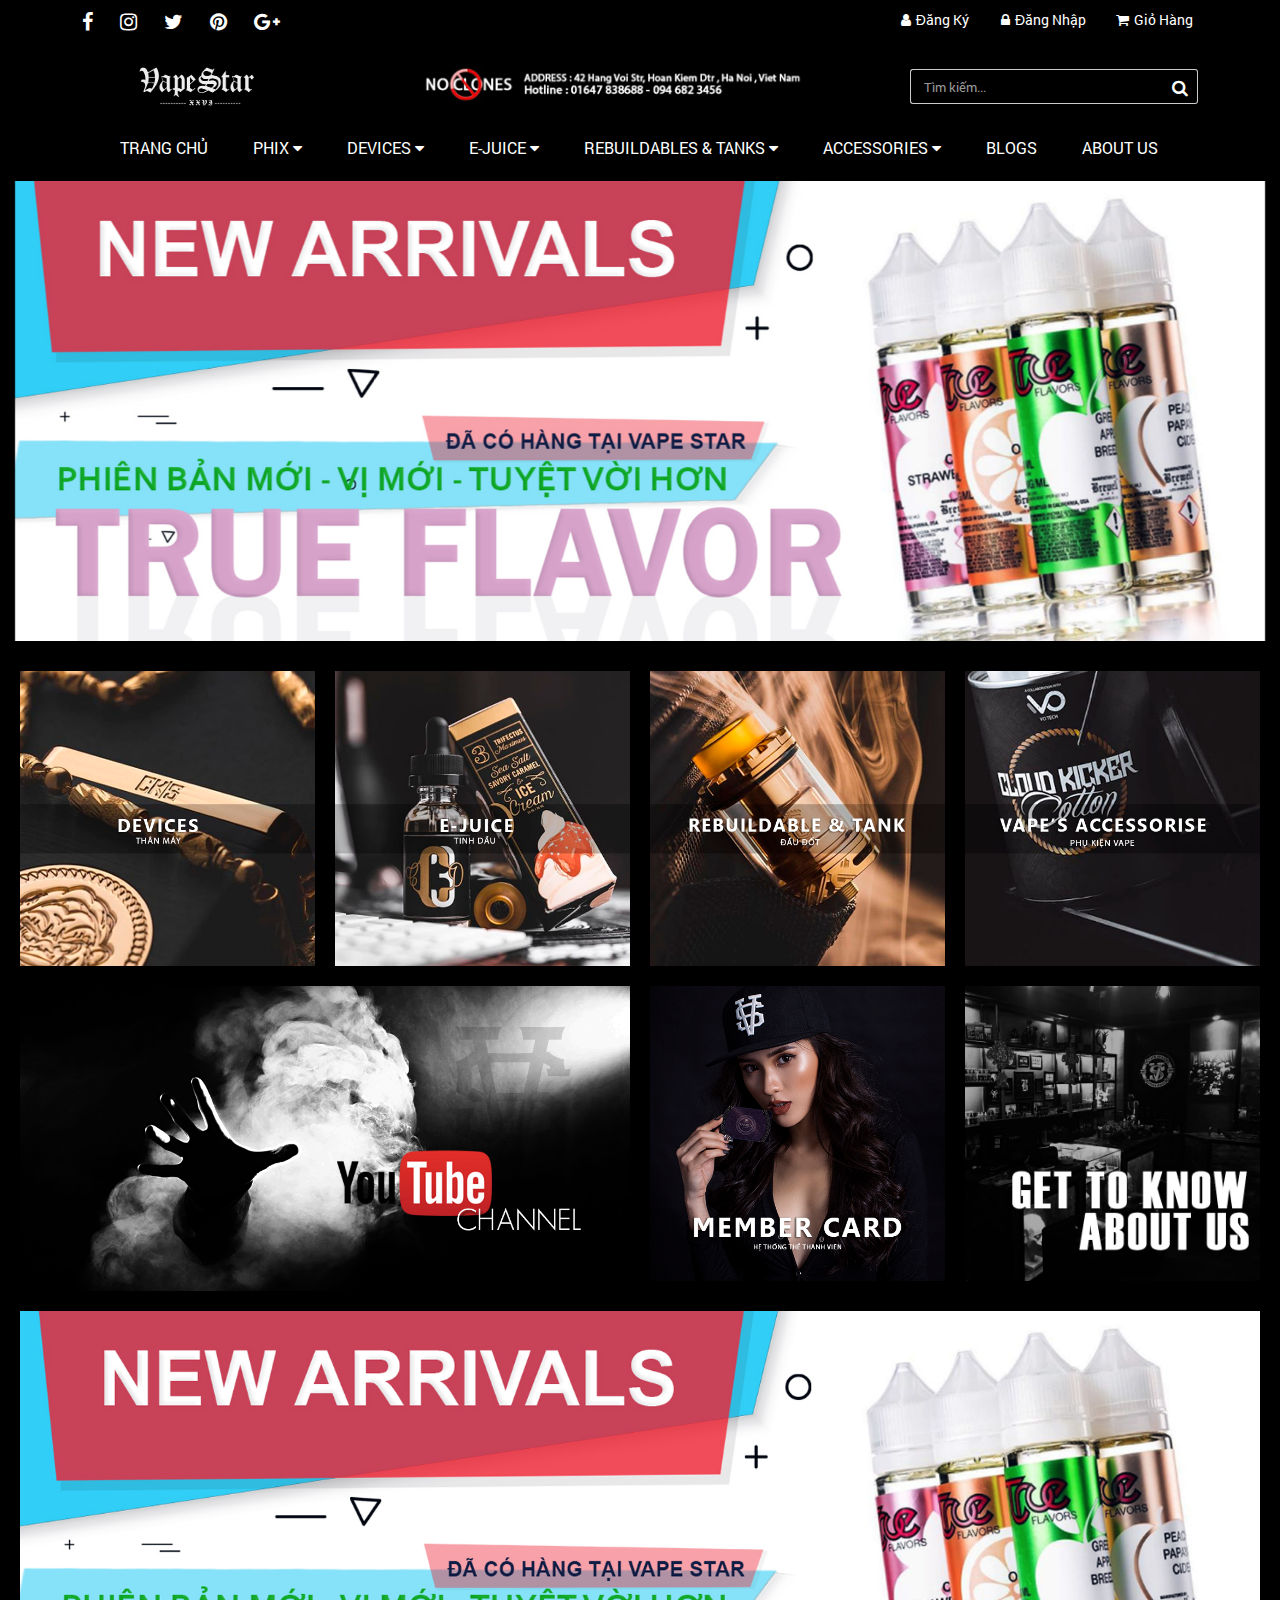
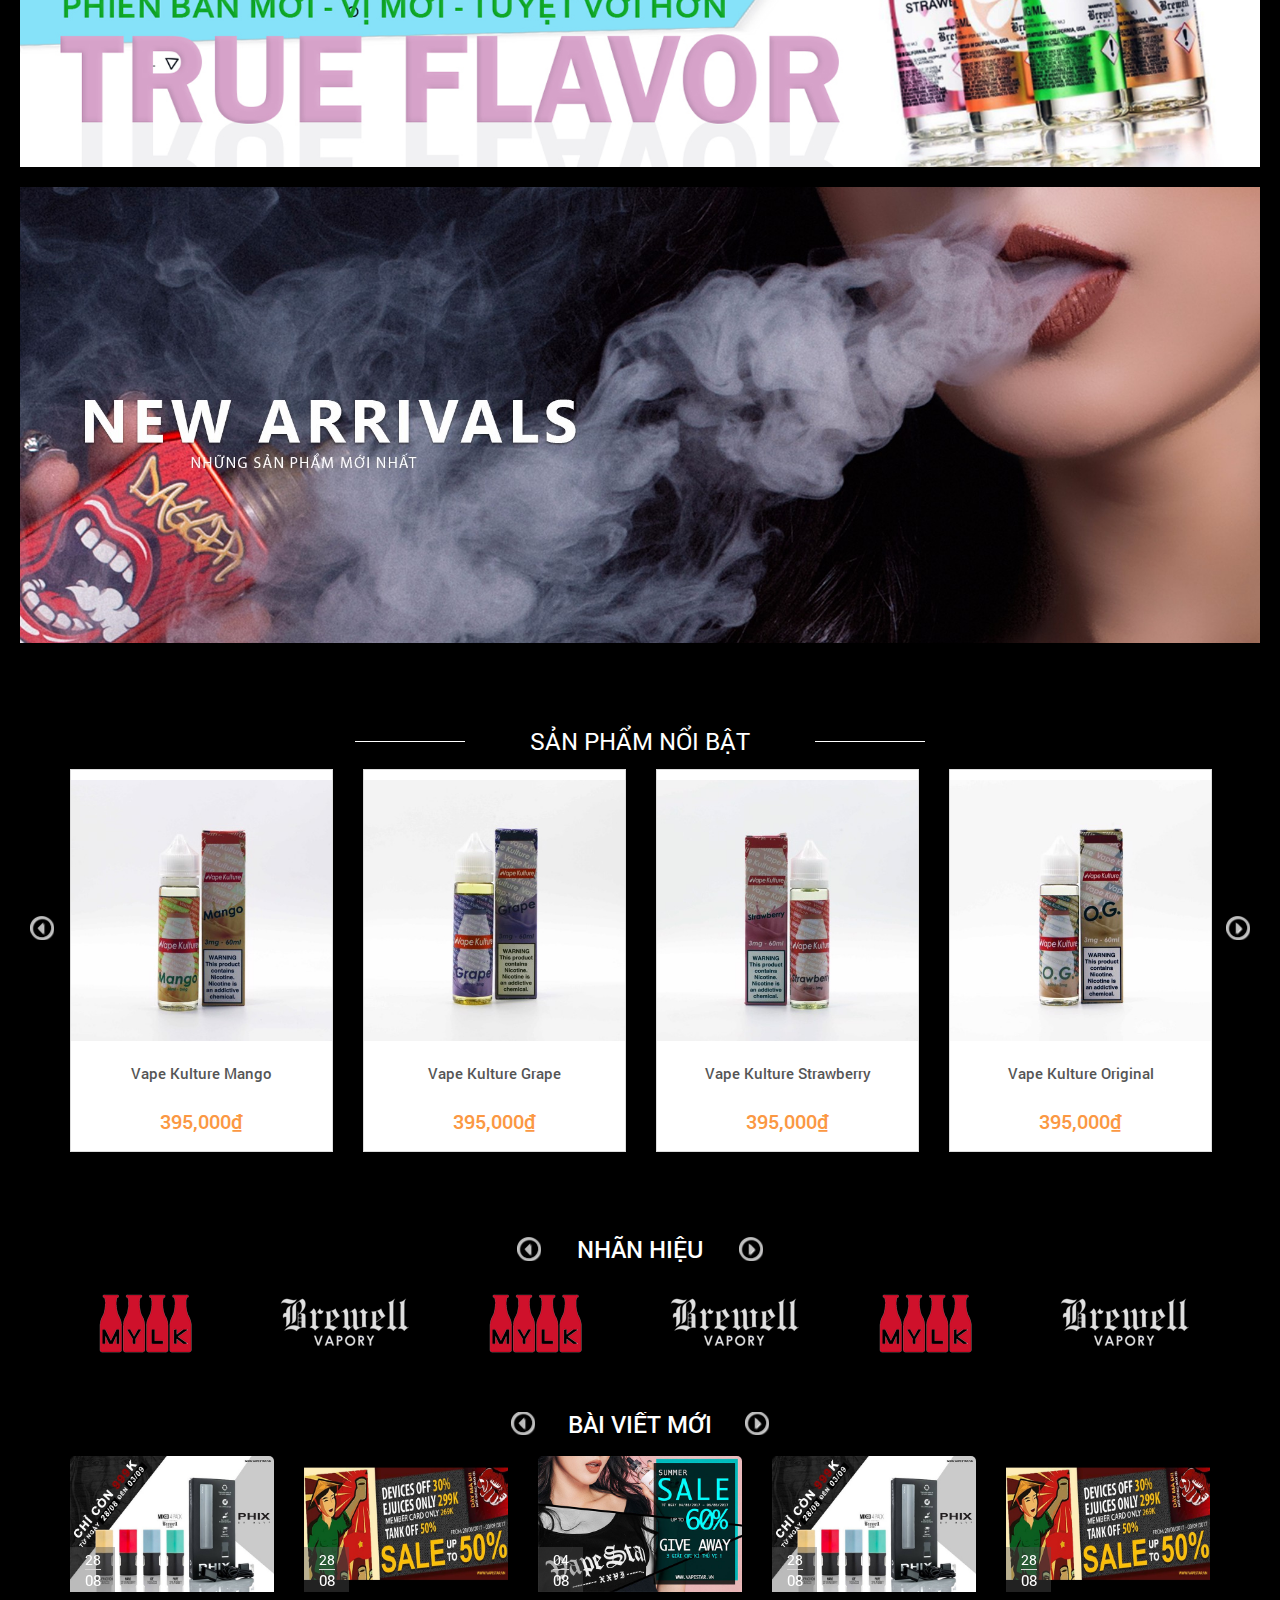
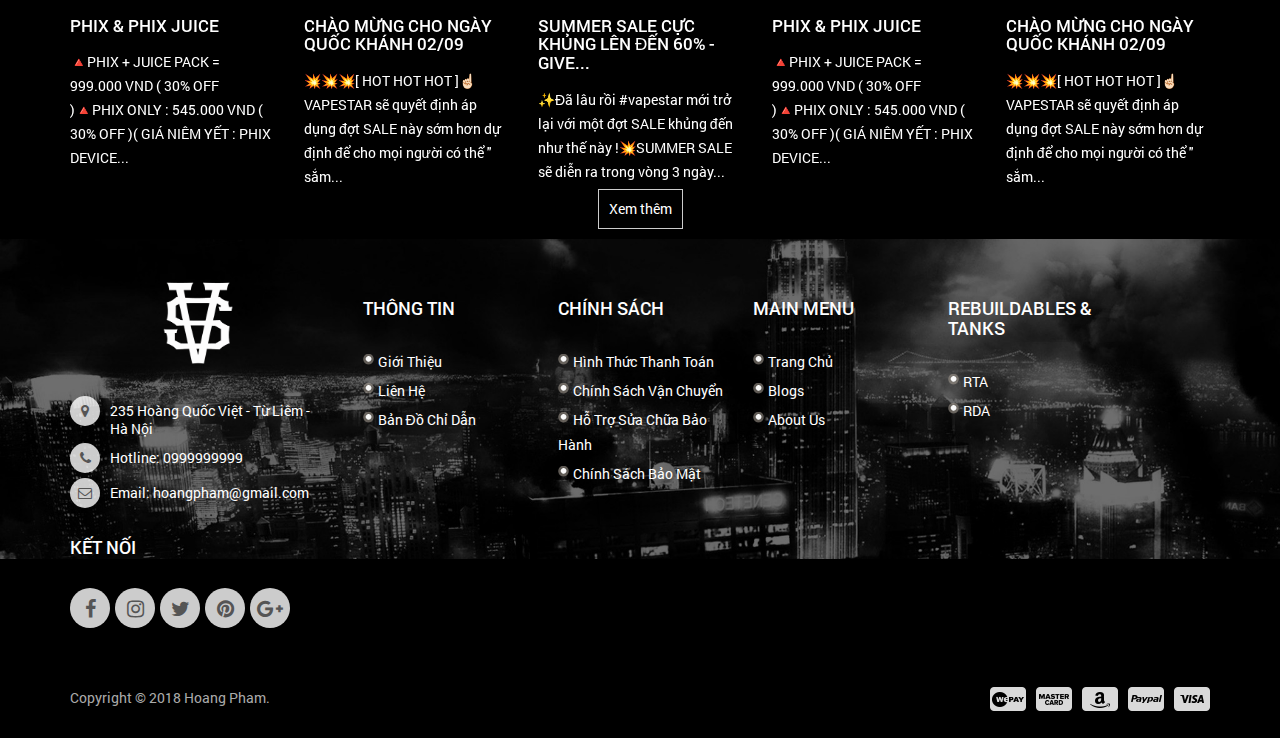
<file: index.html>
<!doctype html>
<html lang="en">
<meta http-equiv="content-type" content="text/html;charset=utf-8"/>
<head>
    <link rel="shortcut icon" href="./img/favicon.png" type="image/png"/>
    <meta charset="utf-8"/>
    <title>
        Premium Vape Store In Ha Noi - Viet Nam
    </title>

    <meta name="description"
          content="Vape Shop uy tín tại Hà Nội với phương châm luôn mang những sản phẩm chính hãng tốt nhất và giá rẻ nhất đến với người tiêu dùng"/>

    <meta content='width=device-width, initial-scale=1.0, maximum-scale=2.0, user-scalable=0' name='viewport'/>

    <!--------------CSS----------->

    <link rel="stylesheet" type="text/css" href="./fonts/opensans.css">

    <link rel="stylesheet" type="text/css" href="./fonts/roboto.css">

    <!-- Latest compiled and minified CSS -->
    <link rel="stylesheet" href="./css/bootstrap.3.3.1.css">
    <!-- Theme haravan-->
    <!-- Latest compiled and minified JavaScript -->
    <link href='./css/font-awesome.min.css' rel='stylesheet' type='text/css'
          media='all'/>
    <link href='./css/owl.carousel.css' rel='stylesheet' type='text/css'
          media='all'/>
    <link href='./css/jquery.ui.theme.css' rel='stylesheet'
          type='text/css' media='all'/>

    <link href='./css/bannersequence.css' rel='stylesheet'
          type='text/css' media='all'/>
    <link href='./css/flexslider.css' rel='stylesheet' type='text/css'
          media='all'/>
    <link href='./css/style.css' rel='stylesheet' type='text/css'
          media='all'/>

    <link href='./css/sidebar.css' rel='stylesheet' type='text/css'
          media='all'/>


<body>
<!-- Begin: wrapper -->
<div class="wrapper">
    <header class="header clearfix">
        <div class="nav nav-top hidden-xs">
            <div class="container">
                <div class="row clearfix">
                    <nav>
                        <div class="col-lg-6 col-md-6 col-sm-4 col-xs-12">
                            <ul class="top-header">
                                <li class="facebook">
                                    <a href="#">
									<span>
										<em class="icon-facebook"></em>
									</span>
                                    </a>
                                </li>
                                <li class="instagram">
                                    <a href="#">
									<span>
										<em class="icon-instagram"></em>
									</span>
                                    </a>
                                </li>
                                <li class="twitter">
                                    <a href="#">
									<span>
										<em class="icon-twitter"></em>
									</span>
                                    </a>
                                </li>
                                <li class="pinterest">
                                    <a href="#">
									<span>
										<em class="icon-pinterest"></em>
									</span>
                                    </a>
                                </li>
                                <li class="google-plus">
                                    <a href="#">
									<span>
										<em class="icon-google-plus"></em>
									</span>
                                    </a>
                                </li>
                            </ul>
                        </div>
                        <div class="col-lg-6 col-md-6 col-sm-8 col-xs-12">
                            <ul id="header_links">


                                <li>
                                    <i class="icon-user"></i><a class="link-myaccount" href="#"
                                                                title="Đăng kí">Đăng ký</a>
                                </li>

                                <li class="last">
                                    <i class="icon-lock"></i><a class="link-login" href="#"
                                                                title="Đăng nhập" rel="nofollow">Đăng nhập</a>
                                </li>


                                <li class="hidden-xs">
                                    <i class="icon-shopping-cart"></i><a class="link-mycart" href="#"
                                                                         title="Giỏ hàng">Giỏ hàng</a>
                                </li>
                            </ul>
                        </div>
                    </nav>
                </div>
            </div>
        </div>
        <div class="wrap_header_logo hidden-xs">
            <div class="container">
                <div class="row clearfix">
                    <div id="sticky_top" class="">
                        <div class="col-lg-3 col-md-3 col-sm-3 col-xs-12 header_logo">

                            <h1>
                                <a href="index.html">
                                    <img src="./img/logo.png"
                                         alt="VAPE STAR " class=""/>
                                </a>
                            </h1>

                            <h1 style="display:none">
                                <a href="index.html">VAPE STAR </a>
                            </h1>


                        </div>
                        <div class="col-lg-6 col-md-6 col-sm-6 col-xs-12 header_logo">
                            <div class="banner">
                                <img src="./img/banner.png">
                            </div>
                        </div>

                        <div class="col-lg-3 col-md-3 col-sm-3 col-xs-12 header_logo">


                            <div id="search_block_top" class="clearfix">
                                <div class="pts-search">
                                    <form id="searchbox">
                                        <input type="hidden" name="type" value="product"/>
                                        <input class="search_query form-control ac_input" type="text"
                                               id="search_query_top" name="q" value="" placeholder="Tìm kiếm..."
                                               autocomplete="off">
                                        <button type="submit" name="submit_search" class="btn button-search"><span
                                                class="icon-search"></span></button>
                                    </form>
                                </div>
                            </div>


                        </div>

                    </div>
                    <div class="header-content col-lg-12 col-md-12 col-sm- col-xs-12">


                        <nav class="navbar-main navbar navbar-default cl-pri top-menu hidden-xs">
                            <div class="shadow-top-menu"></div>
                            <!-- MENU MAIN -->
                            <div class=" nav-wrapper">
                                <div class="">
                                    <div class="navbar-header hidden-lg hidden-sm hidden-md">
                                        <button type="button" class="navbar-toggle collapsed" data-toggle="collapse"
                                                data-target="#navbar" aria-expanded="false" aria-controls="navbar">
                                            <span class="sr-only">Toggle navigation</span>
                                            <span class="icon-bar"></span>
                                            <span class="icon-bar"></span>
                                            <span class="icon-bar"></span>
                                        </button>
                                    </div>
                                    <div id="navbar" class="navbar-collapse collapse">
                                        <ul class="nav navbar-nav clearfix hidden-xs">


                                            <li class="pts_menu">
                                                <a href="index.html" class=" current" title="Trang chủ">
                                                    <span>Trang chủ</span>
                                                </a>
                                            </li>


                                            <li class="dropdown pts_menu act">
                                                <a href="#" title="PHIX" class="">
                                                    <span>PHIX</span> <i class="fa fa-caret-down"
                                                                         aria-hidden="true"></i>
                                                </a>
                                                <ul class="dropdown-menu nav-ayt-02 subnav_2col popup" role="menu">

                                                    <li class="itemSubMenu level3">
                                                        <a href="#" title="PHIX by MLV">PHIX
                                                            by MLV</a>

                                                    </li>

                                                </ul>
                                            </li>


                                            <li class="dropdown pts_menu act">
                                                <a href="#" title="Devices" class="">
                                                    <span>Devices</span> <i class="fa fa-caret-down"
                                                                            aria-hidden="true"></i>
                                                </a>
                                                <ul class="dropdown-menu nav-ayt-02 subnav_2col popup" role="menu">

                                                    <li class="itemSubMenu level3">
                                                        <a href="#" title="Box Mod">Box Mod</a>

                                                        <ul class="dropdown-menu">

                                                            <li>
                                                                <a href="#" title="Devices">Devices</a>
                                                            </li>

                                                        </ul>

                                                    </li>

                                                    <li class="itemSubMenu level3">
                                                        <a href="#" title="Mech Mod">Mech
                                                            Mod</a>

                                                        <ul class="dropdown-menu">

                                                            <li>
                                                                <a href="#" title="Devices">Devices</a>
                                                            </li>

                                                        </ul>

                                                    </li>

                                                </ul>
                                            </li>


                                            <li class="dropdown pts_menu act">
                                                <a href="#" title="E-JUICE" class="">
                                                    <span>E-JUICE</span> <i class="fa fa-caret-down"
                                                                            aria-hidden="true"></i>
                                                </a>
                                                <ul class="dropdown-menu nav-ayt-02 subnav_2col popup" role="menu">

                                                    <li class="itemSubMenu level3">
                                                        <a href="#" title="30ml">30ml</a>

                                                        <ul class="dropdown-menu">

                                                            <li>
                                                                <a href="#" title="E-JUICE ">E-JUICE </a>
                                                            </li>

                                                        </ul>

                                                    </li>

                                                    <li class="itemSubMenu level3">
                                                        <a href="#" title="60ml">60ml</a>

                                                        <ul class="dropdown-menu">

                                                            <li>
                                                                <a href="#" title="E-JUICE ">E-JUICE </a>
                                                            </li>

                                                        </ul>

                                                    </li>

                                                </ul>
                                            </li>


                                            <li class="dropdown pts_menu act">
                                                <a href="#"
                                                   title="Rebuildables & Tanks" class="">
                                                    <span>Rebuildables & Tanks</span> <i class="fa fa-caret-down"
                                                                                         aria-hidden="true"></i>
                                                </a>
                                                <ul class="dropdown-menu nav-ayt-02 subnav_2col popup" role="menu">

                                                    <li class="itemSubMenu level3">
                                                        <a href="#" title="RTA">RTA</a>

                                                    </li>

                                                    <li class="itemSubMenu level3">
                                                        <a href="#" title="RDA">RDA</a>

                                                    </li>

                                                </ul>
                                            </li>


                                            <li class="dropdown pts_menu act">
                                                <a href="#" title="Accessories" class="">
                                                    <span>Accessories</span> <i class="fa fa-caret-down"
                                                                                aria-hidden="true"></i>
                                                </a>
                                                <ul class="dropdown-menu nav-ayt-02 subnav_2col popup" role="menu">

                                                    <li class="itemSubMenu level3">
                                                        <a href="#" title="Battery">Battery</a>

                                                    </li>

                                                    <li class="itemSubMenu level3">
                                                        <a href="#"
                                                           title="Recharger adapter ">Recharger adapter </a>

                                                    </li>

                                                    <li class="itemSubMenu level3">
                                                        <a href="#" title="Bags ">Bags </a>

                                                    </li>

                                                    <li class="itemSubMenu level3">
                                                        <a href="#" title="Ring">Ring</a>

                                                    </li>

                                                </ul>
                                            </li>


                                            <li class="pts_menu">
                                                <a href="#" class="" title="Blogs">
                                                    <span>Blogs</span>
                                                </a>
                                            </li>


                                            <li class="pts_menu">
                                                <a href="#" class="" title="About us">
                                                    <span>About us</span>
                                                </a>
                                            </li>


                                        </ul>
                                    </div>
                                </div>
                            </div><!-- End container  -->

                        </nav>
                    </div>
                </div>
            </div>
        </div>
        <div class="mobile-menu hidden-lg hidden-md hidden-sm">
            <div class="container">
                <div class="row">
                    <div class="col-xs-12">
                        <ul class="top-header">
                            <li class="facebook">
                                <a href="#">
									<span>
										<em class="icon-facebook"></em>
									</span>
                                </a>
                            </li>
                            <li class="instagram">
                                <a href="#">
									<span>
										<em class="icon-instagram"></em>
									</span>
                                </a>
                            </li>
                            <li class="twitter">
                                <a href="#">
									<span>
										<em class="icon-twitter"></em>
									</span>
                                </a>
                            </li>
                            <li class="pinterest">
                                <a href="#">
									<span>
										<em class="icon-pinterest"></em>
									</span>
                                </a>
                            </li>
                            <li class="google-plus">
                                <a href="#">
									<span>
										<em class="icon-google-plus"></em>
									</span>
                                </a>
                            </li>
                        </ul>
                    </div>
                    <div class="col-xs-12">
                        <div class="row">
                            <div class="mobile-menu-wrapper">
                                <div class="navbar-header hidden-lg hidden-sm hidden-md">
                                    <button type="button" class="navbar-toggle collapsed" data-toggle="collapse"
                                            data-target="#navbar-mobi" aria-expanded="false" aria-controls="navbar">
                                        <span class="sr-only">Toggle navigation</span>
                                        <span class="icon-bar"></span>
                                        <span class="icon-bar"></span>
                                        <span class="icon-bar"></span>
                                    </button>
                                </div>
                            </div>
                            <div class="logo-mobile">

                                <h1 class="logo">
                                    <a href="index.html">
                                        <img src="./img/logo.png"
                                             alt="VAPE STAR " class="img-responsive"/>
                                    </a>
                                </h1>

                                <h1 style="display:none">
                                    <a href="index.html">VAPE STAR </a>
                                </h1>


                            </div>
                            <div class="navbar-header">
                                <div class="pull-right mobile-menu-icon-wrapper">
                                    <ul class="mobile-menu-icon">
                                        <li class="search">
                                            <div class="btn-group">
                                                <button type="button"
                                                        class="btn btn-default dropdown-toggle icon-search"
                                                        data-toggle="dropdown" aria-expanded="false">
                                                </button>
                                                <div class="dropdown-menu" role="menu">
                                                    <div class="search-bar">
                                                        <div class="">
                                                            <form class="col-md-12">
                                                                <input type="hidden" name="type" value="product"/>
                                                                <input type="text" name="q" placeholder="Tìm kiếm..."/>
                                                            </form>
                                                        </div>
                                                    </div>
                                                </div>
                                            </div>
                                        </li>
                                        <li class="cart">
                                            <a href="#" class="cart " title="Giỏ hàng">
                                                <span class="fa fa-shopping-cart"></span>
                                                <!--<span id="cart-count">0</span-->
                                            </a>
                                        </li>

                                        <li class="user"><a href="#" title="Đăng nhập"
                                                            class="fa fa-user"></a></li>

                                    </ul>
                                </div>
                            </div>
                        </div>
                    </div>
                </div>
            </div>
        </div>
        <div id="navbar-mobi" class=" collapse hidden-lg hidden-md hidden-sm">
            <ul class="nav navbar-nav clearfix hidden-lg hidden-md hidden-sm">


                <li class="pts_menu">
                    <a href="index.html" class=" current" title="Trang chủ">
                        <span>Trang chủ</span>
                    </a>
                </li>


                <li class="dropdown pts_menu act">
                    <a href="#" title="PHIX" class="">
                        <span>PHIX</span>
                    </a>
                    <ul class="dropdown-menu nav-ayt-02 subnav_2col popup" role="menu">

                        <li class="itemSubMenu level3">
                            <a href="#" title="PHIX by MLV">PHIX by MLV</a>

                        </li>

                    </ul>
                </li>


                <li class="dropdown pts_menu act">
                    <a href="#" title="Devices" class="">
                        <span>Devices</span>
                    </a>
                    <ul class="dropdown-menu nav-ayt-02 subnav_2col popup" role="menu">

                        <li class="itemSubMenu level3">
                            <a href="#" title="Box Mod">Box Mod</a>

                            <ul class="dropdown-menu">

                                <li>
                                    <a href="#" title="Devices">Devices</a>
                                </li>

                            </ul>

                        </li>

                        <li class="itemSubMenu level3">
                            <a href="#" title="Mech Mod">Mech Mod</a>

                            <ul class="dropdown-menu">

                                <li>
                                    <a href="#" title="Devices">Devices</a>
                                </li>

                            </ul>

                        </li>

                    </ul>
                </li>


                <li class="dropdown pts_menu act">
                    <a href="#" title="E-JUICE" class="">
                        <span>E-JUICE</span>
                    </a>
                    <ul class="dropdown-menu nav-ayt-02 subnav_2col popup" role="menu">

                        <li class="itemSubMenu level3">
                            <a href="#" title="30ml">30ml</a>

                            <ul class="dropdown-menu">

                                <li>
                                    <a href="#" title="E-JUICE ">E-JUICE </a>
                                </li>

                            </ul>

                        </li>

                        <li class="itemSubMenu level3">
                            <a href="#" title="60ml">60ml</a>

                            <ul class="dropdown-menu">

                                <li>
                                    <a href="#" title="E-JUICE ">E-JUICE </a>
                                </li>

                            </ul>

                        </li>

                    </ul>
                </li>


                <li class="dropdown pts_menu act">
                    <a href="#" title="Rebuildables & Tanks" class="">
                        <span>Rebuildables & Tanks</span>
                    </a>
                    <ul class="dropdown-menu nav-ayt-02 subnav_2col popup" role="menu">

                        <li class="itemSubMenu level3">
                            <a href="#" title="RTA">RTA</a>

                        </li>

                        <li class="itemSubMenu level3">
                            <a href="#" title="RDA">RDA</a>

                        </li>

                    </ul>
                </li>


                <li class="dropdown pts_menu act">
                    <a href="#" title="Accessories" class="">
                        <span>Accessories</span>
                    </a>
                    <ul class="dropdown-menu nav-ayt-02 subnav_2col popup" role="menu">

                        <li class="itemSubMenu level3">
                            <a href="#" title="Battery">Battery</a>

                        </li>

                        <li class="itemSubMenu level3">
                            <a href="#" title="Recharger adapter ">Recharger
                                adapter </a>

                        </li>

                        <li class="itemSubMenu level3">
                            <a href="#" title="Bags ">Bags </a>

                        </li>

                        <li class="itemSubMenu level3">
                            <a href="#" title="Ring">Ring</a>

                        </li>

                    </ul>
                </li>


                <li class="pts_menu">
                    <a href="#" class="" title="Blogs">
                        <span>Blogs</span>
                    </a>
                </li>


                <li class="pts_menu">
                    <a href="#" class="" title="About us">
                        <span>About us</span>
                    </a>
                </li>


            </ul>
        </div>
    </header>

    <section id="content" class="clearfix ">
        <h1 class="hidden">VAPE STAR </h1>
        <!--Home 1-->

        <div class="slider_banner">

            <div class="revo_slider">
                <div class=" pos_bannerslide">
                    <div class="pos_slideshow">
                        <div class="home-slide">


                            <div class="item">
                                <a href="#">
                                    <img src="./img/bgimage_10.png"
                                         alt=""/>
                                </a>
                            </div>


                            <!--<div class="item">-->
                                <!--<a href="#">-->
                                    <!--<img src="./img/bgimage_20.png"-->
                                         <!--alt=""/>-->
                                <!--</a>-->
                            <!--</div>-->


                            <!--<div class="item">-->
                                <!--<a href="#">-->
                                    <!--<img src="./img/bgimage_30.png"-->
                                         <!--alt=""/>-->
                                <!--</a>-->
                            <!--</div>-->


                            <!--<div class="item">-->
                                <!--<a href="#">-->
                                    <!--<img src="./img/bgimage_40.png"-->
                                         <!--alt=""/>-->
                                <!--</a>-->
                            <!--</div>-->

                        </div>

                    </div>
                </div>
            </div>


        </div>

        <!--Home 2-->


        <div class="home-banner">
            <div class="col-lg-3 col-md-3 col-sm-3 col-xs-6 nopad">
                <p class="img3">
                    <a href="#">
                        <img class="" src="./img/banner_1.png" alt="">
                    </a>
                </p>
            </div>
            <div class="col-lg-3 col-md-3 col-sm-3 col-xs-6 nopad">
                <p class="img3">
                    <a href="#">
                        <img class="" src="./img/banner_2.png" alt="">
                    </a>
                </p>
            </div>
            <div class="col-lg-3 col-md-3 col-sm-3 col-xs-6 nopad">
                <p class="img3">
                    <a href="#">
                        <img class="" src="./img/banner_3.png" alt="">
                    </a>
                </p>
            </div>
            <div class="col-lg-3 col-md-3 col-sm-3 col-xs-6 nopad">
                <p class="img3">
                    <a href="#">
                        <img class="" src="./img/banner_4.png" alt="">
                    </a>
                </p>
            </div>
            <div class="col-lg-6 col-md-6 col-sm-6 col-xs-12 nopad">
                <p class="img3">
                    <a href="#">
                        <img class="" src="./img/banner_5.png" alt="">
                    </a>
                </p>
            </div>
            <div class="col-lg-3 col-md-3 col-sm-3 col-xs-6 nopad">
                <p class="img3">
                    <a href="#">
                        <img class="" src="./img/banner_6.png" alt="">
                    </a>
                </p>
            </div>
            <div class="col-lg-3 col-md-3 col-sm-3 col-xs-6 nopad">
                <p class="img3">
                    <a href="#">
                        <img class="" src="./img/banner_7.png" alt="">
                    </a>
                </p>
            </div>
            <div class="col-lg-12 col-md-12 col-sm-12 col-xs-12 nopad">
                <p class="img3">
                    <a href="#">
                        <img class="" src="./img/bgimage_10.png"
                             alt="">
                    </a>
                </p>
            </div>
            <div class="col-lg-12 col-md-12 col-sm-12 col-xs-12 nopad">
                <p class="img3">
                    <a href="#">
                        <img class="" src="./img/banner_8.png" alt="">
                    </a>
                </p>
            </div>
        </div>


        <section class="product_home">
            <!--Home 3-->
            <div class="container" id="columns">
                <div class="row">
                    <div class="col-lg-12 col-md-12 col-sm-9 col-xs-12">

                        <div class="listing-tabs-product" id="our-menu">
                            <div class="sm_listing_tabs_5463205941445898754 content-product-list"
                                 id="sj-listing-tabs first-load">
                                <div class="tab-listing-title title-home wow fadeIn">
                                    <h2><span>Sản Phẩm Nổi Bật</span></h2>
                                </div>
                                <div class="ltabs-wrap product_tabs_slider">
                                    <div class="ltabs-tabs-container">
                                        <div class="ltabs-tabs-wrap">
                                            <!--Begin Tabs-->

                                            <div class="navi navi_collection_1 tab_collection_1">
                                                <a class="prevtab"></a>
                                                <a class="nexttab"></a>
                                            </div>

                                            <!--End Tabs-->
                                        </div>
                                        <div class=" ltabs-items-container row show-slider">
                                            <!-- Tabs 1 -->

                                            <div class="ltabs-items content-product-list" id="tab_collection_1">

                                                <div class="ltabs-items-inner" id="tab_collection_1_in">


                                                    <div class="item-inner product-resize ">
                                                        <div class="product-container">
                                                            <div class="left-block">
                                                                <a href="detail-products.html"
                                                                   title="Vape Kulture Mango"
                                                                   class="product_image image-resize">

                                                                    <img class="replace-2x"
                                                                         src="./img/img_6995_large.jpg"
                                                                         alt=""/>
                                                                </a>


                                                                <!--<div class="button-container fly_3 clearfix">-->
                                                                    <!--<a class="quick-view mask"-->
                                                                       <!--href="javascript:void(0);">-->
                                                                                <!--<span class="wrap_bg">-->
                                                                                    <!--<i class="icon-eye-open icon-0x icon-mar-lr2"></i>-->
                                                                                    <!--<span class="wrap_text">Xem nhanh</span>-->
                                                                                <!--</span>-->
                                                                    <!--</a>-->
                                                                    <!--<a class="button add_cart ajax_add_to_cart ajax_add_to_cart_button btn btn-default "-->
                                                                       <!--href="javascript:void(0);">-->
                                                                                <!--<span class="wrap_bg">-->
                                                                                    <!--<i class="icon-shopping-cart icon-0x icon-mar-lr2"></i>-->
                                                                                    <!--<span class="wrap_text"> Giỏ hàng </span>-->
                                                                                <!--</span>-->
                                                                    <!--</a>-->
                                                                <!--</div>-->
                                                            </div>
                                                            <div class="right-block">
                                                                <h5 class="s_title_block">
                                                                    <a href="detail-products.html"
                                                                       title="Vape Kulture Mango">Vape Kulture Mango</a>
                                                                </h5>
                                                                <div class="pr-rt">
                                                                    <div class="content_price">
                                                                        <span class="price product-price"> 395,000₫ </span>

                                                                    </div>
                                                                </div>
                                                            </div>
                                                        </div>
                                                    </div>


                                                    <div class="item-inner product-resize ">
                                                        <div class="product-container">
                                                            <div class="left-block">
                                                                <a href="detail-products.html"
                                                                   title="Vape Kulture Grape"
                                                                   class="product_image image-resize">

                                                                    <img class="replace-2x"
                                                                         src="./img/img_6993_large.jpg"
                                                                         alt=""/>
                                                                </a>


                                                                <!--<div class="button-container fly_3 clearfix">-->
                                                                    <!--<a class="quick-view mask"-->
                                                                       <!--href="javascript:void(0);">-->
                                                                    <!--<span class="wrap_bg">-->
                                                                        <!--<i class="icon-eye-open icon-0x icon-mar-lr2"></i>-->
                                                                        <!--<span class="wrap_text">Xem nhanh</span>-->
                                                                    <!--</span>-->
                                                                    <!--</a>-->
                                                                    <!--<a class="button add_cart ajax_add_to_cart ajax_add_to_cart_button btn btn-default "-->
                                                                       <!--href="javascript:void(0);">-->
                                                                        <!--<span class="wrap_bg">-->
                                                                            <!--<i class="icon-shopping-cart icon-0x icon-mar-lr2"></i>-->
                                                                            <!--<span class="wrap_text"> Giỏ hàng </span>-->
                                                                        <!--</span>-->
                                                                    <!--</a>-->
                                                                <!--</div>-->
                                                            </div>
                                                            <div class="right-block">
                                                                <h5 class="s_title_block">
                                                                    <a href="detail-products.html"
                                                                       title="Vape Kulture Grape">Vape Kulture Grape</a>
                                                                </h5>
                                                                <div class="pr-rt">
                                                                    <div class="content_price">
                                                                        <span class="price product-price"> 395,000₫ </span>

                                                                    </div>
                                                                </div>
                                                            </div>
                                                        </div>
                                                    </div>


                                                    <div class="item-inner product-resize ">
                                                        <div class="product-container">
                                                            <div class="left-block">
                                                                <a href="detail-products.html"
                                                                   title="Vape Kulture Strawberry"
                                                                   class="product_image image-resize">

                                                                    <img class="replace-2x"
                                                                         src="./img/img_6990_large.jpg"
                                                                         alt=""/>
                                                                </a>


                                                                <!--<div class="button-container fly_3 clearfix">-->
                                                                    <!--<a class="quick-view mask"-->
                                                                       <!--href="javascript:void(0);">-->
                                                                        <!--<span class="wrap_bg">-->
                                                                            <!--<i class="icon-eye-open icon-0x icon-mar-lr2"></i>-->
                                                                            <!--<span class="wrap_text">Xem nhanh</span>-->
                                                                        <!--</span>-->
                                                                    <!--</a>-->
                                                                    <!--<a class="button add_cart ajax_add_to_cart ajax_add_to_cart_button btn btn-default "-->
                                                                       <!--href="javascript:void(0);">-->
                                                                        <!--<span class="wrap_bg">-->
                                                                            <!--<i class="icon-shopping-cart icon-0x icon-mar-lr2"></i>-->
                                                                            <!--<span class="wrap_text"> Giỏ hàng </span>-->
                                                                        <!--</span>-->
                                                                    <!--</a>-->
                                                                <!--</div>-->
                                                            </div>
                                                            <div class="right-block">
                                                                <h5 class="s_title_block">
                                                                    <a href="detail-products.html"
                                                                       title="Vape Kulture Strawberry">Vape Kulture
                                                                        Strawberry</a>
                                                                </h5>
                                                                <div class="pr-rt">
                                                                    <div class="content_price">
                                                                        <span class="price product-price"> 395,000₫ </span>

                                                                    </div>
                                                                </div>
                                                            </div>
                                                        </div>
                                                    </div>


                                                    <div class="item-inner product-resize ">
                                                        <div class="product-container">
                                                            <div class="left-block">
                                                                <a href="detail-products.html"
                                                                   title="Vape Kulture Original"
                                                                   class="product_image image-resize">

                                                                    <img class="replace-2x"
                                                                         src="./img/img_6988_large.jpg"
                                                                         alt=""/>
                                                                </a>


                                                                <!--<div class="button-container fly_3 clearfix">-->
                                                                    <!--<a class="quick-view mask"-->
                                                                       <!--href="javascript:void(0);">-->
                                                                        <!--<span class="wrap_bg">-->
                                                                            <!--<i class="icon-eye-open icon-0x icon-mar-lr2"></i>-->
                                                                            <!--<span class="wrap_text">Xem nhanh</span>-->
                                                                        <!--</span>-->
                                                                    <!--</a>-->
                                                                    <!--<a class="button add_cart ajax_add_to_cart ajax_add_to_cart_button btn btn-default "-->
                                                                       <!--href="javascript:void(0);">-->
                                                                        <!--<span class="wrap_bg">-->
                                                                            <!--<i class="icon-shopping-cart icon-0x icon-mar-lr2"></i>-->
                                                                            <!--<span class="wrap_text"> Giỏ hàng </span>-->
                                                                        <!--</span>-->
                                                                    <!--</a>-->
                                                                <!--</div>-->
                                                            </div>
                                                            <div class="right-block">
                                                                <h5 class="s_title_block">
                                                                    <a href="detail-products.html"
                                                                       title="Vape Kulture Original">Vape Kulture
                                                                        Original</a>
                                                                </h5>
                                                                <div class="pr-rt">
                                                                    <div class="content_price">
                                                                        <span class="price product-price"> 395,000₫ </span>

                                                                    </div>
                                                                </div>
                                                            </div>
                                                        </div>
                                                    </div>



                                                </div>

                                            </div>

                                            <!-- End Tabs 1 -->

                                        </div>
                                    </div>
                                </div>

                            </div>
                        </div>


                    </div>

                </div>
            </div>
        </section>

        <!--Home 6-->

        <div class="container">
            <div class="row">
                <div class="pts-brand-container">
                    <div class="container-inner">
                        <div class="pts-brand">
                            <div class="pts-brand-title title_block">
                                <h4>Nhãn hiệu</h4>
                            </div>
                            <div class="bx-controls bx-has-controls-direction">
                                <div class="bx-controls-direction">
                                    <a class="bx-prev">Prev</a>
                                    <a class="bx-next">Next</a>
                                </div>
                            </div>
                            <div class="ourbrands">

                                <li>
                                    <a href="#">
                                        <img src="./img/img_our_1.png"
                                             alt="Brand">
                                    </a>
                                </li>


                                <li>
                                    <a href="#">
                                        <img src="./img/img_our_2.png"
                                             alt="Brand">
                                    </a>
                                </li>

                                <li>
                                    <a href="#">
                                        <img src="./img/img_our_1.png"
                                             alt="Brand">
                                    </a>
                                </li>


                                <li>
                                    <a href="#">
                                        <img src="./img/img_our_2.png"
                                             alt="Brand">
                                    </a>
                                </li>

                                <li>
                                    <a href="#">
                                        <img src="./img/img_our_1.png"
                                             alt="Brand">
                                    </a>
                                </li>


                                <li>
                                    <a href="#">
                                        <img src="./img/img_our_2.png"
                                             alt="Brand">
                                    </a>
                                </li>


                            </div>
                        </div>
                    </div>
                </div>
            </div>
        </div>

        <!--End Home 6-->
        <!--Home 5-->
        <div class="blog-bottom">

            <div class="container">
                <div class="row">
                    <div id="blockptsblogstabs">
                        <h3 class="title_block">Bài viết mới</h3>
                        <div class="block_content">
                            <div id="blockptsblogs" class="carousel slide simpleblog-posts">
                                <div class="carousel-control-blog">
                                    <a class="carousel-control_left" data-slide="prev">prev</a>
                                    <a class="carousel-control_right" data-slide="next">next</a>
                                </div>
                                <div class="blogSlider">


                                    <div class="post-item">
                                        <div class="blog_container clearfix">
                                            <div class="blog-image">

                                                <a class="post-thumbnail" href="#" title="">
                                                    <img src="./img/web_grande.jpg"
                                                         class="img-responsive">
                                                </a>

                                                <div class="content_blog">
                                                    <div class="blog-info1"></div>
                                                    <div class="blog-info">
                                                        <span class="post-date"> 28 </span>
                                                        <span class="post-month"> 08 </span>
                                                    </div>
                                                </div>
                                            </div>
                                            <div class="post-content">
                                                <h2>
                                                    <a href="#" title="">PHIX & PHIX JUICE</a>
                                                </h2>
                                            </div>
                                            <div class="blog-created">
                                                <p>🔺PHIX + JUICE PACK = 999.000 VND ( 30% OFF )🔺PHIX ONLY : 545.000
                                                    VND ( 30% OFF )( GIÁ NIÊM YẾT : PHIX DEVICE...</p>
                                            </div>

                                        </div>
                                    </div>


                                    <div class="post-item">
                                        <div class="blog_container clearfix">
                                            <div class="blog-image">

                                                <a class="post-thumbnail"
                                                   href="#" title="">
                                                    <img src="./img/untitled-1_e0c94d7badc64b65bfbc06e1efa1b05a_grande.jpg"
                                                         class="img-responsive">
                                                </a>

                                                <div class="content_blog">
                                                    <div class="blog-info1"></div>
                                                    <div class="blog-info">
                                                        <span class="post-date"> 28 </span>
                                                        <span class="post-month"> 08 </span>
                                                    </div>
                                                </div>
                                            </div>
                                            <div class="post-content">
                                                <h2>
                                                    <a href="#" title="">CHÀO
                                                        MỪNG CHO NGÀY QUỐC KHÁNH 02/09</a>
                                                </h2>
                                            </div>
                                            <div class="blog-created">
                                                <p>💥💥💥[ HOT HOT HOT ]☝🏻VAPESTAR sẽ quyết định áp dụng đợt SALE này
                                                    sớm hơn dự định để cho mọi người có thể '' sắm...</p>
                                            </div>

                                        </div>
                                    </div>


                                    <div class="post-item">
                                        <div class="blog_container clearfix">
                                            <div class="blog-image">

                                                <a class="post-thumbnail"
                                                   href="#"
                                                   title="">
                                                    <img src="./img/untitled-2_grande.jpg"
                                                         class="img-responsive">
                                                </a>

                                                <div class="content_blog">
                                                    <div class="blog-info1"></div>
                                                    <div class="blog-info">
                                                        <span class="post-date"> 04 </span>
                                                        <span class="post-month"> 08 </span>
                                                    </div>
                                                </div>
                                            </div>
                                            <div class="post-content">
                                                <h2>
                                                    <a href="#"
                                                       title="">SUMMER SALE CỰC KHỦNG LÊN ĐẾN 60% - GIVE...</a>
                                                </h2>
                                            </div>
                                            <div class="blog-created">
                                                <p>✨Đã lâu rồi #vapestar mới trở lại với một đợt SALE khủng đến như thế
                                                    này !💥SUMMER SALE sẽ diễn ra trong vòng 3 ngày...</p>
                                            </div>

                                        </div>
                                    </div>


                                    <div class="post-item">
                                        <div class="blog_container clearfix">
                                            <div class="blog-image">

                                                <a class="post-thumbnail" href="#" title="">
                                                    <img src="./img/web_grande.jpg"
                                                         class="img-responsive">
                                                </a>

                                                <div class="content_blog">
                                                    <div class="blog-info1"></div>
                                                    <div class="blog-info">
                                                        <span class="post-date"> 28 </span>
                                                        <span class="post-month"> 08 </span>
                                                    </div>
                                                </div>
                                            </div>
                                            <div class="post-content">
                                                <h2>
                                                    <a href="#" title="">PHIX & PHIX JUICE</a>
                                                </h2>
                                            </div>
                                            <div class="blog-created">
                                                <p>🔺PHIX + JUICE PACK = 999.000 VND ( 30% OFF )🔺PHIX ONLY : 545.000
                                                    VND ( 30% OFF )( GIÁ NIÊM YẾT : PHIX DEVICE...</p>
                                            </div>

                                        </div>
                                    </div>


                                    <div class="post-item">
                                        <div class="blog_container clearfix">
                                            <div class="blog-image">

                                                <a class="post-thumbnail"
                                                   href="#" title="">
                                                    <img src="./img/untitled-1_e0c94d7badc64b65bfbc06e1efa1b05a_grande.jpg"
                                                         class="img-responsive">
                                                </a>

                                                <div class="content_blog">
                                                    <div class="blog-info1"></div>
                                                    <div class="blog-info">
                                                        <span class="post-date"> 28 </span>
                                                        <span class="post-month"> 08 </span>
                                                    </div>
                                                </div>
                                            </div>
                                            <div class="post-content">
                                                <h2>
                                                    <a href="#" title="">CHÀO
                                                        MỪNG CHO NGÀY QUỐC KHÁNH 02/09</a>
                                                </h2>
                                            </div>
                                            <div class="blog-created">
                                                <p>💥💥💥[ HOT HOT HOT ]☝🏻VAPESTAR sẽ quyết định áp dụng đợt SALE này
                                                    sớm hơn dự định để cho mọi người có thể '' sắm...</p>
                                            </div>

                                        </div>
                                    </div>

                                </div>

                            </div>
                            <div class="readmore">
                                <a href="#">Xem thêm</a>
                            </div>
                        </div>
                    </div>
                </div>
            </div>
        </div>
<!--End Home 5-->


</section>
<footer id="footer">
    <!--footer-->

    <div class="footer-center">
        <div class="container">
            <div class="row">
                <div class="left_footer col-lg-3 col-md-3 col-sm-4 col-xs-12">
                    <div class="footer-static row-fluid">

                        <section id="block_contact_infos">
                            <div class="ft_map">
                                <a href="index.html"><img
                                        src="./img/logo_footer.png"></a>
                                <ul class="toggle-footer">
                                    <li>
									<span class="ci_icon">
										<i class="icon-map-marker"></i>
									</span>
                                        <span class="ci_content">235 Hoàng Quốc Việt - Từ Liêm - Hà Nội </span>
                                    </li>
                                    <li>
									<span class="ci_icon">
										<i class="icon-phone"></i>
									</span>
                                        <span class="ci_content">Hotline: 0999999999</span>
                                    </li>
                                    <li>
									<span class="ci_icon">
										<i class="icon-envelope-alt"></i>
									</span>
                                        <span class="ci_content"><a href="#">Email: hoangpham@gmail.com</a>
									</span>
                                    </li>
                                </ul>
                            </div>
                        </section>


                        <section id="social_block">
                            <h4>Kết nối</h4>
                            <p></p>
                            <ul>
                                <li class="facebook">
                                    <a  href="#">
									<span>
										<em class="icon-facebook"></em>
									</span>
                                    </a>
                                </li>
                                <li class="instagram">
                                    <a  href="#">
									<span>
										<em class="icon-instagram"></em>
									</span>
                                    </a>
                                </li>
                                <li class="twitter">
                                    <a  href="#">
									<span>
										<em class="icon-twitter"></em>
									</span>
                                    </a>
                                </li>
                                <li class="pinterest">
                                    <a  href="#">
									<span>
										<em class="icon-pinterest"></em>
									</span>
                                    </a>
                                </li>
                                <li class="google-plus">
                                    <a  href="#">
									<span>
										<em class="icon-google-plus"></em>
									</span>
                                    </a>
                                </li>
                            </ul>
                        </section>

                    </div>
                </div>
                <div class="right_footer hidden-xs">
                    <div class="footer-static row-fluid">

                        <div class="myaccount f-col col-lg-2 col-md-2 col-sm-4 col-xs-12 ">
                            <div class="account-inner">
                                <h4>Thông Tin</h4>
                                <div class="block_content">
                                    <ul class="bullet">


                                        <li><a href="#">Giới thiệu</a></li>


                                        <li><a href="#">Liên hệ</a></li>


                                        <li><a href="#">Bản đồ chỉ dẫn</a></li>


                                    </ul>
                                </div>
                            </div>
                        </div>


                        <div class="block_various_links f-col col-lg-2 col-md-2 col-sm-3 col-xs-12"
                             id="block_various_links_footer">
                            <h4 class="title_block">Chính Sách</h4>
                            <div class="block_content">
                                <ul>


                                    <li><a class="item" href="#">Hình thức thanh
                                        toán</a></li>


                                    <li><a class="item" href="#">Chính sách vận chuyển</a></li>


                                    <li><a class="item" href="#">Hỗ trợ sửa chữa bảo hành</a></li>


                                    <li><a class="item" href="#">Chính sách bảo mật</a></li>


                                </ul>
                            </div>
                        </div>


                        <div class="why-buy col-lg-2 col-md-2 col-sm-4 col-xs-12">
                            <div class="static-footer-title title_block ">
                                <h4>Main Menu</h4>
                            </div>
                            <ul class="toggle-footer">


                                <li><a href="index.html">Trang chủ</a></li>


                                <li><a href="#">Blogs</a></li>


                                <li><a href="#">About us</a></li>


                            </ul>
                        </div>


                        <div class="why-buy col-lg-2 col-md-2 col-sm-4 col-xs-12">
                            <div class="static-footer-title title_block ">
                                <h4>Rebuildables & Tanks</h4>
                            </div>
                            <ul class="toggle-footer">


                                <li><a href="#">RTA</a></li>


                                <li><a href="#">RDA</a></li>


                            </ul>
                        </div>

                    </div>
                </div>
            </div>
        </div>
    </div>
    <div class="footer-bottom">
        <div class="container">
            <div class="row">
                <div class="footer-static row-fluid">
                    <div class="footer-address col-lg-6 col-md-6 col-sm-6 col-xs-12 ">
                        <p>Copyright © 2018 Hoang Pham.</p>
                    </div>

                    <div class="payment col-lg-6 col-md-6 col-sm-6 col-xs-12">
                        <img src="./img/img_thanhtoan_footer.png"
                             alt="" width="220" height="24">
                    </div>

                </div>
            </div>
        </div>
    </div>
</footer>

</div>

<!--Scroll to Top-->

<a href="#" class="scrollToTop">
    <i class="fa fa-chevron-up"></i>
</a>

<!-- Quick view -->



<!--<div class='fixed call-button left'>-->
    <!--<a href="tel:01647 838688">-->
<!--<span class='pulse-button'>-->
<!--<i class="fa fa-mobile" aria-hidden="true"></i>-->
<!--</span>-->
    <!--</a>-->

    <!--<div class="text-phone pull-left">-->
        <!--<a href="tel:0979 008 320">-->
            <!--<p>-->
                <!--Gọi Ngay:0979 008 320-->
            <!--</p>-->
        <!--</a>-->
    <!--</div>-->
<!--</div>-->
<script src="./js/jquery.min.1.11.0.js"></script>
<script src="./js/bootstrap.min.js"></script>
<script src='./js/jquery-ui.min.js' type='text/javascript'></script>
<script src="./js/owl.carousel.js"></script>
<script src="./js/jquery.sequence.js"></script>
<script src="./js/15-jquery.total-storage.min.js"></script>
<script src="./js/image-loaded.js"></script>
<script src="./js/scripts.js"></script>
<script src="./js/option_selection.js"></script>

</body>

</html>
</file>
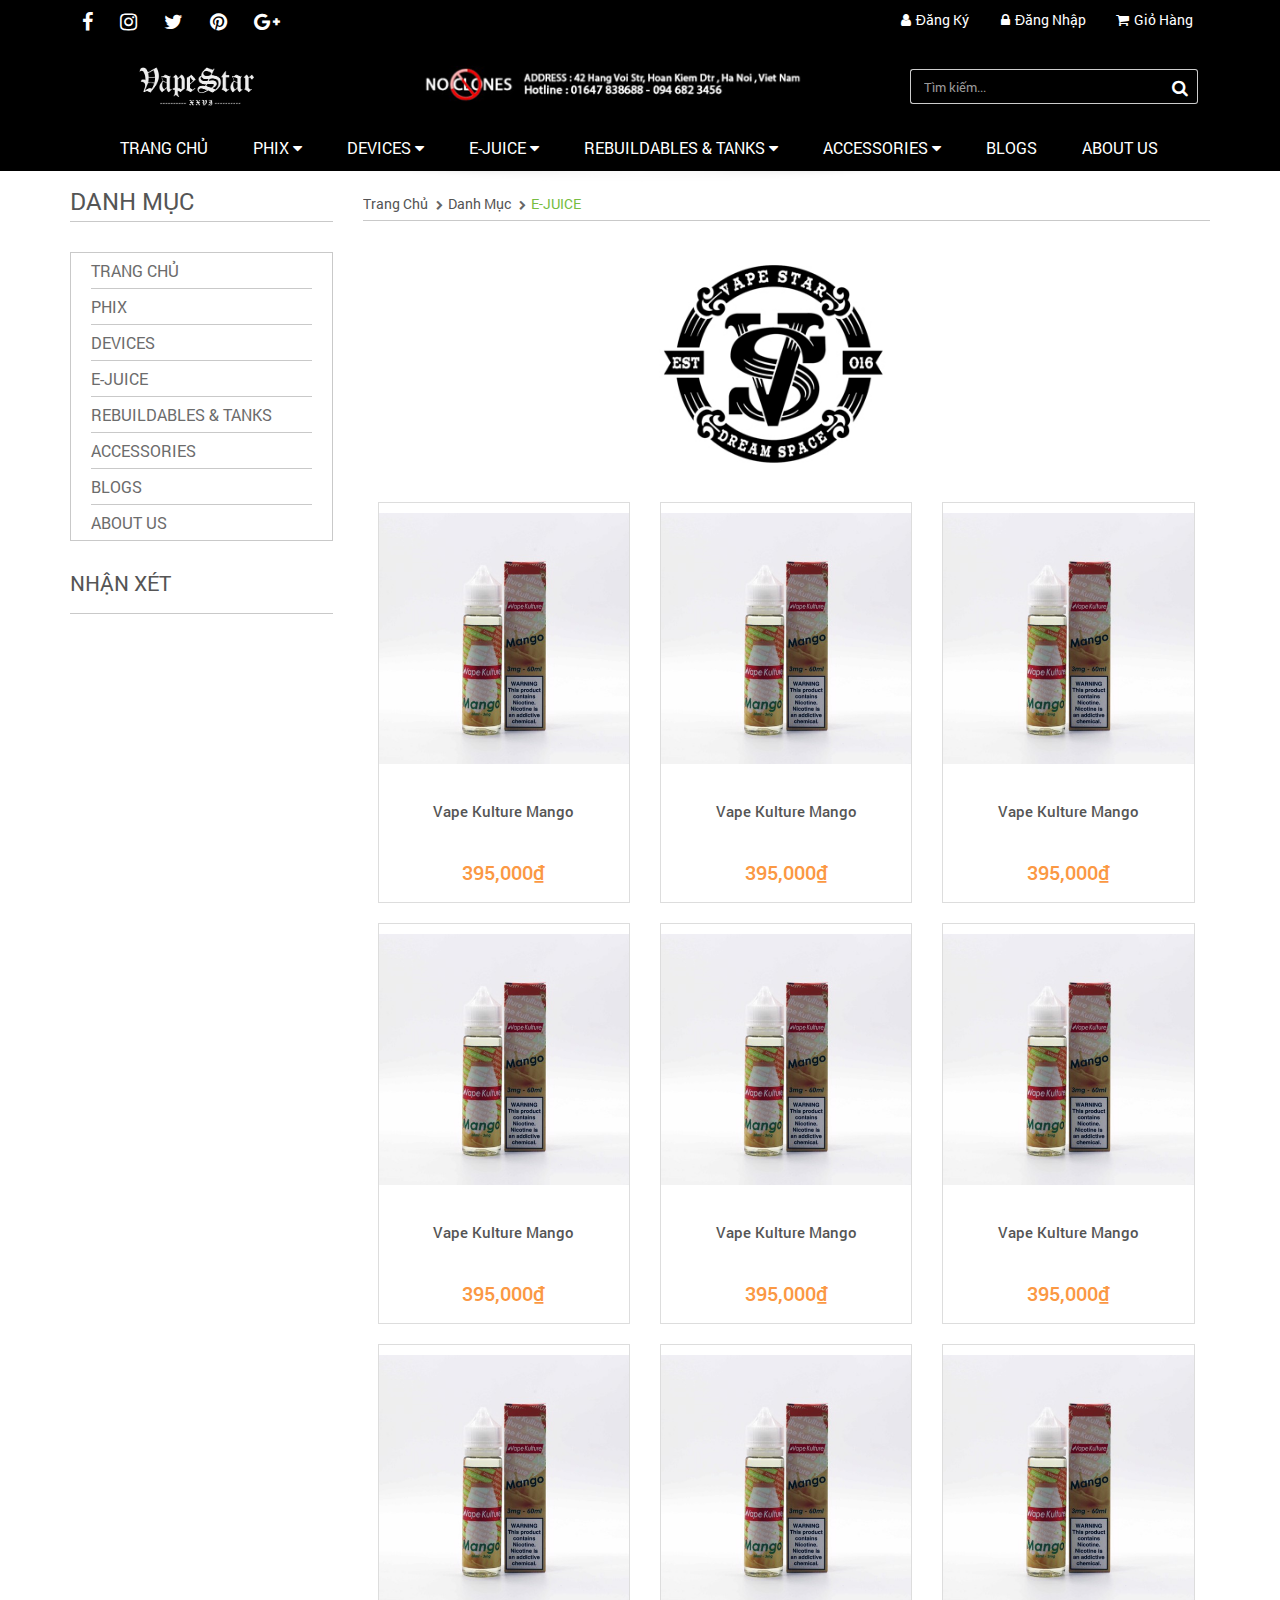
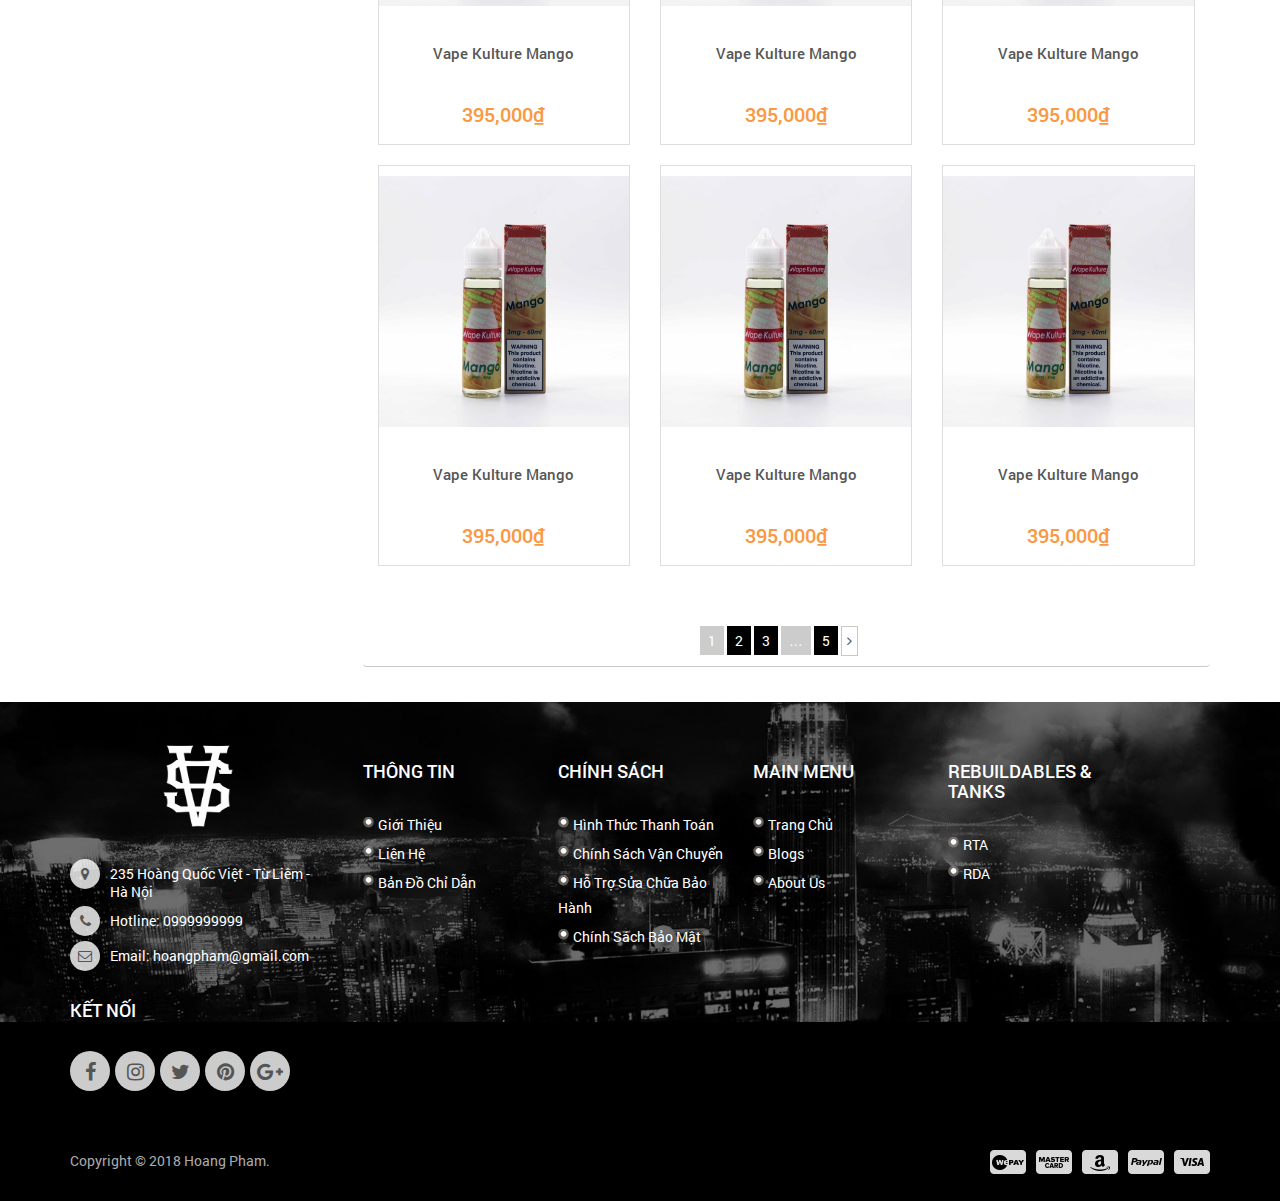
<file: category-products.html>
<!doctype html>
<html lang="en">
<meta http-equiv="content-type" content="text/html;charset=utf-8"/>
<head>
    <link rel="shortcut icon" href="./img/favicon.png" type="image/png"/>
    <meta charset="utf-8"/>
    <title>
        Premium Vape Store In Ha Noi - Viet Nam
    </title>

    <meta name="description"
          content="Vape Shop uy tín tại Hà Nội với phương châm luôn mang những sản phẩm chính hãng tốt nhất và giá rẻ nhất đến với người tiêu dùng"/>

    <meta content='width=device-width, initial-scale=1.0, maximum-scale=2.0, user-scalable=0' name='viewport'/>

    <!--------------CSS----------->

    <link rel="stylesheet" type="text/css" href="./fonts/opensans.css">

    <link rel="stylesheet" type="text/css" href="./fonts/roboto.css">

    <!-- Latest compiled and minified CSS -->
    <link rel="stylesheet" href="./css/bootstrap.3.3.1.css">
    <!-- Theme haravan-->
    <!-- Latest compiled and minified JavaScript -->
    <link href='./css/font-awesome.min.css' rel='stylesheet' type='text/css'
          media='all'/>
    <link href='./css/owl.carousel.css' rel='stylesheet' type='text/css'
          media='all'/>
    <link href='./css/jquery.ui.theme.css' rel='stylesheet'
          type='text/css' media='all'/>

    <link href='./css/bannersequence.css' rel='stylesheet'
          type='text/css' media='all'/>
    <link href='./css/flexslider.css' rel='stylesheet' type='text/css'
          media='all'/>
    <link href='./css/style.css' rel='stylesheet' type='text/css'
          media='all'/>

    <link href='./css/sidebar.css' rel='stylesheet' type='text/css'
          media='all'/>


<body>
<!-- Begin: wrapper -->
<div class="wrapper">
    <header class="header clearfix">
        <div class="nav nav-top hidden-xs">
            <div class="container">
                <div class="row clearfix">
                    <nav>
                        <div class="col-lg-6 col-md-6 col-sm-4 col-xs-12">
                            <ul class="top-header">
                                <li class="facebook">
                                    <a href="#">
									<span>
										<em class="icon-facebook"></em>
									</span>
                                    </a>
                                </li>
                                <li class="instagram">
                                    <a href="#">
									<span>
										<em class="icon-instagram"></em>
									</span>
                                    </a>
                                </li>
                                <li class="twitter">
                                    <a href="#">
									<span>
										<em class="icon-twitter"></em>
									</span>
                                    </a>
                                </li>
                                <li class="pinterest">
                                    <a href="#">
									<span>
										<em class="icon-pinterest"></em>
									</span>
                                    </a>
                                </li>
                                <li class="google-plus">
                                    <a href="#">
									<span>
										<em class="icon-google-plus"></em>
									</span>
                                    </a>
                                </li>
                            </ul>
                        </div>
                        <div class="col-lg-6 col-md-6 col-sm-8 col-xs-12">
                            <ul id="header_links">


                                <li>
                                    <i class="icon-user"></i><a class="link-myaccount" href="#"
                                                                title="Đăng kí">Đăng ký</a>
                                </li>

                                <li class="last">
                                    <i class="icon-lock"></i><a class="link-login" href="#"
                                                                title="Đăng nhập" rel="nofollow">Đăng nhập</a>
                                </li>


                                <li class="hidden-xs">
                                    <i class="icon-shopping-cart"></i><a class="link-mycart" href="#"
                                                                         title="Giỏ hàng">Giỏ hàng</a>
                                </li>
                            </ul>
                        </div>
                    </nav>
                </div>
            </div>
        </div>
        <div class="wrap_header_logo hidden-xs">
            <div class="container">
                <div class="row clearfix">
                    <div id="sticky_top" class="">
                        <div class="col-lg-3 col-md-3 col-sm-3 col-xs-12 header_logo">

                            <h1>
                                <a href="index.html">
                                    <img src="./img/logo.png"
                                         alt="VAPE STAR " class=""/>
                                </a>
                            </h1>

                            <h1 style="display:none">
                                <a href="index.html">VAPE STAR </a>
                            </h1>


                        </div>
                        <div class="col-lg-6 col-md-6 col-sm-6 col-xs-12 header_logo">
                            <div class="banner">
                                <img src="./img/banner.png">
                            </div>
                        </div>

                        <div class="col-lg-3 col-md-3 col-sm-3 col-xs-12 header_logo">


                            <div id="search_block_top" class="clearfix">
                                <div class="pts-search">
                                    <form id="searchbox">
                                        <input type="hidden" name="type" value="product"/>
                                        <input class="search_query form-control ac_input" type="text"
                                               id="search_query_top" name="q" value="" placeholder="Tìm kiếm..."
                                               autocomplete="off">
                                        <button type="submit" name="submit_search" class="btn button-search"><span
                                                class="icon-search"></span></button>
                                    </form>
                                </div>
                            </div>


                        </div>

                    </div>
                    <div class="header-content col-lg-12 col-md-12 col-sm- col-xs-12">


                        <nav class="navbar-main navbar navbar-default cl-pri top-menu hidden-xs">
                            <div class="shadow-top-menu"></div>
                            <!-- MENU MAIN -->
                            <div class=" nav-wrapper">
                                <div class="">
                                    <div class="navbar-header hidden-lg hidden-sm hidden-md">
                                        <button type="button" class="navbar-toggle collapsed" data-toggle="collapse"
                                                data-target="#navbar" aria-expanded="false" aria-controls="navbar">
                                            <span class="sr-only">Toggle navigation</span>
                                            <span class="icon-bar"></span>
                                            <span class="icon-bar"></span>
                                            <span class="icon-bar"></span>
                                        </button>
                                    </div>
                                    <div id="navbar" class="navbar-collapse collapse">
                                        <ul class="nav navbar-nav clearfix hidden-xs">


                                            <li class="pts_menu">
                                                <a href="index.html" class=" current" title="Trang chủ">
                                                    <span>Trang chủ</span>
                                                </a>
                                            </li>


                                            <li class="dropdown pts_menu act">
                                                <a href="#" title="PHIX" class="">
                                                    <span>PHIX</span> <i class="fa fa-caret-down"
                                                                         aria-hidden="true"></i>
                                                </a>
                                                <ul class="dropdown-menu nav-ayt-02 subnav_2col popup" role="menu">

                                                    <li class="itemSubMenu level3">
                                                        <a href="#" title="PHIX by MLV">PHIX
                                                            by MLV</a>

                                                    </li>

                                                </ul>
                                            </li>


                                            <li class="dropdown pts_menu act">
                                                <a href="#" title="Devices" class="">
                                                    <span>Devices</span> <i class="fa fa-caret-down"
                                                                            aria-hidden="true"></i>
                                                </a>
                                                <ul class="dropdown-menu nav-ayt-02 subnav_2col popup" role="menu">

                                                    <li class="itemSubMenu level3">
                                                        <a href="#" title="Box Mod">Box Mod</a>

                                                        <ul class="dropdown-menu">

                                                            <li>
                                                                <a href="#" title="Devices">Devices</a>
                                                            </li>

                                                        </ul>

                                                    </li>

                                                    <li class="itemSubMenu level3">
                                                        <a href="#" title="Mech Mod">Mech
                                                            Mod</a>

                                                        <ul class="dropdown-menu">

                                                            <li>
                                                                <a href="#" title="Devices">Devices</a>
                                                            </li>

                                                        </ul>

                                                    </li>

                                                </ul>
                                            </li>


                                            <li class="dropdown pts_menu act">
                                                <a href="#" title="E-JUICE" class="">
                                                    <span>E-JUICE</span> <i class="fa fa-caret-down"
                                                                            aria-hidden="true"></i>
                                                </a>
                                                <ul class="dropdown-menu nav-ayt-02 subnav_2col popup" role="menu">

                                                    <li class="itemSubMenu level3">
                                                        <a href="#" title="30ml">30ml</a>

                                                        <ul class="dropdown-menu">

                                                            <li>
                                                                <a href="#" title="E-JUICE ">E-JUICE </a>
                                                            </li>

                                                        </ul>

                                                    </li>

                                                    <li class="itemSubMenu level3">
                                                        <a href="#" title="60ml">60ml</a>

                                                        <ul class="dropdown-menu">

                                                            <li>
                                                                <a href="#" title="E-JUICE ">E-JUICE </a>
                                                            </li>

                                                        </ul>

                                                    </li>

                                                </ul>
                                            </li>


                                            <li class="dropdown pts_menu act">
                                                <a href="#"
                                                   title="Rebuildables & Tanks" class="">
                                                    <span>Rebuildables & Tanks</span> <i class="fa fa-caret-down"
                                                                                         aria-hidden="true"></i>
                                                </a>
                                                <ul class="dropdown-menu nav-ayt-02 subnav_2col popup" role="menu">

                                                    <li class="itemSubMenu level3">
                                                        <a href="#" title="RTA">RTA</a>

                                                    </li>

                                                    <li class="itemSubMenu level3">
                                                        <a href="#" title="RDA">RDA</a>

                                                    </li>

                                                </ul>
                                            </li>


                                            <li class="dropdown pts_menu act">
                                                <a href="#" title="Accessories" class="">
                                                    <span>Accessories</span> <i class="fa fa-caret-down"
                                                                                aria-hidden="true"></i>
                                                </a>
                                                <ul class="dropdown-menu nav-ayt-02 subnav_2col popup" role="menu">

                                                    <li class="itemSubMenu level3">
                                                        <a href="#" title="Battery">Battery</a>

                                                    </li>

                                                    <li class="itemSubMenu level3">
                                                        <a href="#"
                                                           title="Recharger adapter ">Recharger adapter </a>

                                                    </li>

                                                    <li class="itemSubMenu level3">
                                                        <a href="#" title="Bags ">Bags </a>

                                                    </li>

                                                    <li class="itemSubMenu level3">
                                                        <a href="#" title="Ring">Ring</a>

                                                    </li>

                                                </ul>
                                            </li>


                                            <li class="pts_menu">
                                                <a href="#" class="" title="Blogs">
                                                    <span>Blogs</span>
                                                </a>
                                            </li>


                                            <li class="pts_menu">
                                                <a href="#" class="" title="About us">
                                                    <span>About us</span>
                                                </a>
                                            </li>


                                        </ul>
                                    </div>
                                </div>
                            </div><!-- End container  -->

                        </nav>
                    </div>
                </div>
            </div>
        </div>
        <div class="mobile-menu hidden-lg hidden-md hidden-sm">
            <div class="container">
                <div class="row">
                    <div class="col-xs-12">
                        <ul class="top-header">
                            <li class="facebook">
                                <a href="#">
									<span>
										<em class="icon-facebook"></em>
									</span>
                                </a>
                            </li>
                            <li class="instagram">
                                <a href="#">
									<span>
										<em class="icon-instagram"></em>
									</span>
                                </a>
                            </li>
                            <li class="twitter">
                                <a href="#">
									<span>
										<em class="icon-twitter"></em>
									</span>
                                </a>
                            </li>
                            <li class="pinterest">
                                <a href="#">
									<span>
										<em class="icon-pinterest"></em>
									</span>
                                </a>
                            </li>
                            <li class="google-plus">
                                <a href="#">
									<span>
										<em class="icon-google-plus"></em>
									</span>
                                </a>
                            </li>
                        </ul>
                    </div>
                    <div class="col-xs-12">
                        <div class="row">
                            <div class="mobile-menu-wrapper">
                                <div class="navbar-header hidden-lg hidden-sm hidden-md">
                                    <button type="button" class="navbar-toggle collapsed" data-toggle="collapse"
                                            data-target="#navbar-mobi" aria-expanded="false" aria-controls="navbar">
                                        <span class="sr-only">Toggle navigation</span>
                                        <span class="icon-bar"></span>
                                        <span class="icon-bar"></span>
                                        <span class="icon-bar"></span>
                                    </button>
                                </div>
                            </div>
                            <div class="logo-mobile">

                                <h1 class="logo">
                                    <a href="index.html">
                                        <img src="./img/logo.png"
                                             alt="VAPE STAR " class="img-responsive"/>
                                    </a>
                                </h1>

                                <h1 style="display:none">
                                    <a href="index.html">VAPE STAR </a>
                                </h1>


                            </div>
                            <div class="navbar-header">
                                <div class="pull-right mobile-menu-icon-wrapper">
                                    <ul class="mobile-menu-icon">
                                        <li class="search">
                                            <div class="btn-group">
                                                <button type="button"
                                                        class="btn btn-default dropdown-toggle icon-search"
                                                        data-toggle="dropdown" aria-expanded="false">
                                                </button>
                                                <div class="dropdown-menu" role="menu">
                                                    <div class="search-bar">
                                                        <div class="">
                                                            <form class="col-md-12">
                                                                <input type="hidden" name="type" value="product"/>
                                                                <input type="text" name="q" placeholder="Tìm kiếm..."/>
                                                            </form>
                                                        </div>
                                                    </div>
                                                </div>
                                            </div>
                                        </li>
                                        <li class="cart">
                                            <a href="#" class="cart " title="Giỏ hàng">
                                                <span class="fa fa-shopping-cart"></span>
                                                <!--<span id="cart-count">0</span-->
                                            </a>
                                        </li>

                                        <li class="user"><a href="#" title="Đăng nhập"
                                                            class="fa fa-user"></a></li>

                                    </ul>
                                </div>
                            </div>
                        </div>
                    </div>
                </div>
            </div>
        </div>
        <div id="navbar-mobi" class=" collapse hidden-lg hidden-md hidden-sm">
            <ul class="nav navbar-nav clearfix hidden-lg hidden-md hidden-sm">


                <li class="pts_menu">
                    <a href="index.html" class=" current" title="Trang chủ">
                        <span>Trang chủ</span>
                    </a>
                </li>


                <li class="dropdown pts_menu act">
                    <a href="#" title="PHIX" class="">
                        <span>PHIX</span>
                    </a>
                    <ul class="dropdown-menu nav-ayt-02 subnav_2col popup" role="menu">

                        <li class="itemSubMenu level3">
                            <a href="#" title="PHIX by MLV">PHIX by MLV</a>

                        </li>

                    </ul>
                </li>


                <li class="dropdown pts_menu act">
                    <a href="#" title="Devices" class="">
                        <span>Devices</span>
                    </a>
                    <ul class="dropdown-menu nav-ayt-02 subnav_2col popup" role="menu">

                        <li class="itemSubMenu level3">
                            <a href="#" title="Box Mod">Box Mod</a>

                            <ul class="dropdown-menu">

                                <li>
                                    <a href="#" title="Devices">Devices</a>
                                </li>

                            </ul>

                        </li>

                        <li class="itemSubMenu level3">
                            <a href="#" title="Mech Mod">Mech Mod</a>

                            <ul class="dropdown-menu">

                                <li>
                                    <a href="#" title="Devices">Devices</a>
                                </li>

                            </ul>

                        </li>

                    </ul>
                </li>


                <li class="dropdown pts_menu act">
                    <a href="#" title="E-JUICE" class="">
                        <span>E-JUICE</span>
                    </a>
                    <ul class="dropdown-menu nav-ayt-02 subnav_2col popup" role="menu">

                        <li class="itemSubMenu level3">
                            <a href="#" title="30ml">30ml</a>

                            <ul class="dropdown-menu">

                                <li>
                                    <a href="#" title="E-JUICE ">E-JUICE </a>
                                </li>

                            </ul>

                        </li>

                        <li class="itemSubMenu level3">
                            <a href="#" title="60ml">60ml</a>

                            <ul class="dropdown-menu">

                                <li>
                                    <a href="#" title="E-JUICE ">E-JUICE </a>
                                </li>

                            </ul>

                        </li>

                    </ul>
                </li>


                <li class="dropdown pts_menu act">
                    <a href="#" title="Rebuildables & Tanks" class="">
                        <span>Rebuildables & Tanks</span>
                    </a>
                    <ul class="dropdown-menu nav-ayt-02 subnav_2col popup" role="menu">

                        <li class="itemSubMenu level3">
                            <a href="#" title="RTA">RTA</a>

                        </li>

                        <li class="itemSubMenu level3">
                            <a href="#" title="RDA">RDA</a>

                        </li>

                    </ul>
                </li>


                <li class="dropdown pts_menu act">
                    <a href="#" title="Accessories" class="">
                        <span>Accessories</span>
                    </a>
                    <ul class="dropdown-menu nav-ayt-02 subnav_2col popup" role="menu">

                        <li class="itemSubMenu level3">
                            <a href="#" title="Battery">Battery</a>

                        </li>

                        <li class="itemSubMenu level3">
                            <a href="#" title="Recharger adapter ">Recharger
                                adapter </a>

                        </li>

                        <li class="itemSubMenu level3">
                            <a href="#" title="Bags ">Bags </a>

                        </li>

                        <li class="itemSubMenu level3">
                            <a href="#" title="Ring">Ring</a>

                        </li>

                    </ul>
                </li>


                <li class="pts_menu">
                    <a href="#" class="" title="Blogs">
                        <span>Blogs</span>
                    </a>
                </li>


                <li class="pts_menu">
                    <a href="#" class="" title="About us">
                        <span>About us</span>
                    </a>
                </li>


            </ul>
        </div>
    </header>

    <!--content-->
    <section id="content" class="clearfix ">
        <div id="collection">

            <div class="container">
                <div class="row">
                    <!-- Begin collection info -->
                    <!-- Content-->
                    <div id="left_column" class="col-lg-3 col-md-3 col-sm-3 col-xs-12">

                        <div id="categories_block_left" class="block">
                            <h2 class="title_block">Danh mục</h2>
                            <div class="block_content">
                                <ul class="tree dynamized" style="display: block;">


                                    <li>
                                        <a href="index.html" title="">Trang chủ</a>
                                    </li>


                                    <li>
                                        <span class="grower CLOSE"> </span><a href="#" title=""> PHIX </a>
                                        <ul style="display: none;">


                                            <li class="last">
                                                <a href="#" title="">
                                                    PHIX by MLV
                                                </a>
                                            </li>


                                        </ul>
                                    </li>


                                    <li>
                                        <span class="grower CLOSE"> </span><a href="#" title=""> Devices </a>
                                        <ul style="display: none;">


                                            <li>
                                                <span class="grower CLOSE"> </span><a href="#" title="Box Mod">Box
                                                Mod</a>
                                                <ul style="display: none;">

                                                    <li class="last">
                                                        <a href="#" title="">
                                                            Devices
                                                        </a>
                                                    </li>


                                                </ul>
                                            </li>


                                            <li class="last">
                                                <span class="grower CLOSE"> </span><a href="#" title="Mech Mod">Mech
                                                Mod</a>
                                                <ul style="display: none;">

                                                    <li class="last">
                                                        <a href="#" title="">
                                                            Devices
                                                        </a>
                                                    </li>


                                                </ul>
                                            </li>


                                        </ul>
                                    </li>


                                    <li>
                                        <span class="grower CLOSE"> </span><a href="#" title=""> E-JUICE </a>
                                        <ul style="display: none;">


                                            <li>
                                                <span class="grower CLOSE"> </span><a href="#" title="30ml">30ml</a>
                                                <ul style="display: none;">

                                                    <li class="last">
                                                        <a href="#" title="">
                                                            E-JUICE
                                                        </a>
                                                    </li>


                                                </ul>
                                            </li>


                                            <li class="last">
                                                <span class="grower CLOSE"> </span><a href="#" title="60ml">60ml</a>
                                                <ul style="display: none;">

                                                    <li class="last">
                                                        <a href="#" title="">
                                                            E-JUICE
                                                        </a>
                                                    </li>


                                                </ul>
                                            </li>


                                        </ul>
                                    </li>


                                    <li>
                                        <span class="grower CLOSE"> </span><a href="#" title=""> Rebuildables &amp;
                                        Tanks </a>
                                        <ul style="display: none;">


                                            <li>
                                                <a href="#" title="">
                                                    RTA
                                                </a>
                                            </li>


                                            <li class="last">
                                                <a href="rda" title="">
                                                    RDA
                                                </a>
                                            </li>


                                        </ul>
                                    </li>


                                    <li>
                                        <span class="grower CLOSE"> </span><a href="#" title=""> Accessories </a>
                                        <ul style="display: none;">


                                            <li>
                                                <a href="#" title="">
                                                    Battery
                                                </a>
                                            </li>


                                            <li>
                                                <a href="#" title="">
                                                    Recharger adapter
                                                </a>
                                            </li>


                                            <li>
                                                <a href="#" title="">
                                                    Bags
                                                </a>
                                            </li>


                                            <li class="last">
                                                <a href="#" title="">
                                                    Ring
                                                </a>
                                            </li>


                                        </ul>
                                    </li>


                                    <li>
                                        <a href="#" title="">Blogs</a>
                                    </li>


                                    <li class="last">
                                        <a href="#" title="">About us</a>
                                    </li>


                                </ul>
                            </div>
                        </div>

                        <div id="layered_block_left" class="block">
                            <div class="wrap-in">


                            </div>

                        </div>
                        <div id="testimonials_block_right" class="block hidden-xs">
                            <div class="title_block">Nhận xét</div>
                            <div class="ltabs-wrap product_tabs_slider_5">
                                <div class="ltabs-tabs-container_5">
                                    <div class="ltabs-tabs-wrap">
                                        <!--Begin Tabs-->
                                        <div class="navi_5 navi_collection_5 tab_collection_1_5"
                                             style="display: block;">
                                            <a class="prev prevsellers_5"></a>
                                            <a class="next nextsellers_5"></a>
                                        </div>
                                        <!--End Tabs-->
                                    </div>
                                    <div class="tab_container ltabs-items-container row show-slider">
                                        <!-- Tabs 1 -->
                                        <div class="ltabs-items tab_content content-product-list"
                                             id="tab_collection_1_5" style="display: block;">
                                            <div class="ltabs-items-inner" id="tab_collection_1_in_5"
                                                 style="opacity: 0;">


                                            </div>
                                        </div>

                                        <!-- End Tabs 1 -->
                                    </div>
                                </div>
                            </div>

                        </div>
                    </div>
                    <div class="col-lg-9 col-md-9 col-sm-9 col-xs-12">
                        <div class="row">
                            <div class="main-content">
                                <div class="col-md-12 ">
                                    <ol class="breadcrumb breadcrumb-arrow hidden-sm hidden-xs">

                                        <li><a href="index.html" target="_self">Trang chủ</a></li>


                                        <li><a href="category-products.html" target="_self">Danh mục</a></li>


                                        <li class="active"><span>E-JUICE </span></li>


                                    </ol>
                                </div>

                                <div class="col-md-12">
                                    <div class="row">
                                        <div class="col-lg-12 col-md-12 col-sm-12 col-xs-12">
                                            <div class="content_scene_cat">

                                                <div class="img-collec content_scene_cat_bg"
                                                     style="background-size: cover;">
                                                    <a href="#">
                                                        <img src="./img/16998933_1029952470444592_8200564300638483606_n_befdaa29d6f34c0381c73dce75415309.jpg">
                                                    </a>
                                                </div>

                                            </div>
                                        </div>
                                        <!--<div class="col-lg-12 col-md-12 col-sm-12 col-xs-12">-->
                                            <!--<div class="content_sortPagiBar clearfix">-->
                                                <!--<div class="top-pagination-content sortPagiBar clearfix">-->
                                                    <!--<ul class="display hidden-xs col-lg-3 col-md-3 col-sm-3 col-xs-12">-->
                                                        <!--<li id="grid" class="selected">-->
                                                            <!--<a rel="nofollow" href="#" title="Grid">-->
                                                                <!--<i class="icon-th-large"></i>-->
                                                            <!--</a>-->
                                                        <!--</li>-->
                                                        <!--<li id="list" class="">-->
                                                            <!--<a rel="nofollow" href="#" title="List">-->
                                                                <!--<i class="icon-th-list"></i>-->
                                                            <!--</a>-->
                                                        <!--</li>-->
                                                    <!--</ul>-->

                                                <!--</div>-->
                                            <!--</div>-->
                                        <!--</div>-->
                                    </div>
                                </div>
                                <div class="content-product-list col-md-12 product-list content-product-list ">
                                    <ul class="product_list grid products-grid">

                                        <li class="product-resize  col-xs-6 col-sm-6 col-md-4 fixheight"
                                            style="height: 421px;">
                                            <div class="product-container">
                                                <div class="left-block_collection">
                                                    <a href="detail-products.html" title="Vape Kulture Mango"
                                                       class="image-resize product_image" style="height: 280px;">
                                                    <span class="hover-image">

                                                    </span>
                                                        <img class="replace-2x" src="./img/img_6995_large.jpg" alt="">
                                                    </a>

                                                </div>
                                                <div class="right-block_collection">
                                                    <div class="pr-0 product-contents">
                                                        <h5 class="s_title_block">
                                                            <a href="detail-products.html" title="Vape Kulture Mango">Vape Kulture
                                                                Mango</a>
                                                        </h5>
                                                        <div class="pr-rt">
                                                            <div class="content_price">
                                                                <span class="price product-price"> 395,000₫ </span>

                                                            </div>
                                                            <p class="product-desc" style="display:none;">

                                                                Hương vị xoài sữa chua

                                                                <a class="learn-more-collection" href="#"
                                                                   itemprop="url">Xem chi tiết</a>
                                                            </p>

                                                        </div>
                                                    </div>

                                                </div>
                                            </div>
                                        </li>
                                        <li class="product-resize  col-xs-6 col-sm-6 col-md-4 fixheight"
                                            style="height: 421px;">
                                            <div class="product-container">
                                                <div class="left-block_collection">
                                                    <a href="detail-products.html" title="Vape Kulture Mango"
                                                       class="image-resize product_image" style="height: 280px;">
                                                    <span class="hover-image">

                                                    </span>
                                                        <img class="replace-2x" src="./img/img_6995_large.jpg" alt="">
                                                    </a>

                                                </div>
                                                <div class="right-block_collection">
                                                    <div class="pr-0 product-contents">
                                                        <h5 class="s_title_block">
                                                            <a href="detail-products.html" title="Vape Kulture Mango">Vape Kulture
                                                                Mango</a>
                                                        </h5>
                                                        <div class="pr-rt">
                                                            <div class="content_price">
                                                                <span class="price product-price"> 395,000₫ </span>

                                                            </div>
                                                            <p class="product-desc" style="display:none;">

                                                                Hương vị xoài sữa chua

                                                                <a class="learn-more-collection" href="#"
                                                                   itemprop="url">Xem chi tiết</a>
                                                            </p>

                                                        </div>
                                                    </div>

                                                </div>
                                            </div>
                                        </li>
                                        <li class="product-resize  col-xs-6 col-sm-6 col-md-4 fixheight"
                                            style="height: 421px;">
                                            <div class="product-container">
                                                <div class="left-block_collection">
                                                    <a href="detail-products.html" title="Vape Kulture Mango"
                                                       class="image-resize product_image" style="height: 280px;">
                                                    <span class="hover-image">

                                                    </span>
                                                        <img class="replace-2x" src="./img/img_6995_large.jpg" alt="">
                                                    </a>

                                                </div>
                                                <div class="right-block_collection">
                                                    <div class="pr-0 product-contents">
                                                        <h5 class="s_title_block">
                                                            <a href="detail-products.html" title="Vape Kulture Mango">Vape Kulture
                                                                Mango</a>
                                                        </h5>
                                                        <div class="pr-rt">
                                                            <div class="content_price">
                                                                <span class="price product-price"> 395,000₫ </span>

                                                            </div>
                                                            <p class="product-desc" style="display:none;">

                                                                Hương vị xoài sữa chua

                                                                <a class="learn-more-collection" href="#"
                                                                   itemprop="url">Xem chi tiết</a>
                                                            </p>

                                                        </div>
                                                    </div>

                                                </div>
                                            </div>
                                        </li>
                                        <li class="product-resize  col-xs-6 col-sm-6 col-md-4 fixheight"
                                            style="height: 421px;">
                                            <div class="product-container">
                                                <div class="left-block_collection">
                                                    <a href="detail-products.html" title="Vape Kulture Mango"
                                                       class="image-resize product_image" style="height: 280px;">
                                                    <span class="hover-image">

                                                    </span>
                                                        <img class="replace-2x" src="./img/img_6995_large.jpg" alt="">
                                                    </a>

                                                </div>
                                                <div class="right-block_collection">
                                                    <div class="pr-0 product-contents">
                                                        <h5 class="s_title_block">
                                                            <a href="detail-products.html" title="Vape Kulture Mango">Vape Kulture
                                                                Mango</a>
                                                        </h5>
                                                        <div class="pr-rt">
                                                            <div class="content_price">
                                                                <span class="price product-price"> 395,000₫ </span>

                                                            </div>
                                                            <p class="product-desc" style="display:none;">

                                                                Hương vị xoài sữa chua

                                                                <a class="learn-more-collection" href="#"
                                                                   itemprop="url">Xem chi tiết</a>
                                                            </p>

                                                        </div>
                                                    </div>

                                                </div>
                                            </div>
                                        </li>
                                        <li class="product-resize  col-xs-6 col-sm-6 col-md-4 fixheight"
                                            style="height: 421px;">
                                            <div class="product-container">
                                                <div class="left-block_collection">
                                                    <a href="detail-products.html" title="Vape Kulture Mango"
                                                       class="image-resize product_image" style="height: 280px;">
                                                    <span class="hover-image">

                                                    </span>
                                                        <img class="replace-2x" src="./img/img_6995_large.jpg" alt="">
                                                    </a>

                                                </div>
                                                <div class="right-block_collection">
                                                    <div class="pr-0 product-contents">
                                                        <h5 class="s_title_block">
                                                            <a href="detail-products.html" title="Vape Kulture Mango">Vape Kulture
                                                                Mango</a>
                                                        </h5>
                                                        <div class="pr-rt">
                                                            <div class="content_price">
                                                                <span class="price product-price"> 395,000₫ </span>

                                                            </div>
                                                            <p class="product-desc" style="display:none;">

                                                                Hương vị xoài sữa chua

                                                                <a class="learn-more-collection" href="#"
                                                                   itemprop="url">Xem chi tiết</a>
                                                            </p>

                                                        </div>
                                                    </div>

                                                </div>
                                            </div>
                                        </li>
                                        <li class="product-resize  col-xs-6 col-sm-6 col-md-4 fixheight"
                                            style="height: 421px;">
                                            <div class="product-container">
                                                <div class="left-block_collection">
                                                    <a href="detail-products.html" title="Vape Kulture Mango"
                                                       class="image-resize product_image" style="height: 280px;">
                                                    <span class="hover-image">

                                                    </span>
                                                        <img class="replace-2x" src="./img/img_6995_large.jpg" alt="">
                                                    </a>

                                                </div>
                                                <div class="right-block_collection">
                                                    <div class="pr-0 product-contents">
                                                        <h5 class="s_title_block">
                                                            <a href="detail-products.html" title="Vape Kulture Mango">Vape Kulture
                                                                Mango</a>
                                                        </h5>
                                                        <div class="pr-rt">
                                                            <div class="content_price">
                                                                <span class="price product-price"> 395,000₫ </span>

                                                            </div>
                                                            <p class="product-desc" style="display:none;">

                                                                Hương vị xoài sữa chua

                                                                <a class="learn-more-collection" href="#"
                                                                   itemprop="url">Xem chi tiết</a>
                                                            </p>

                                                        </div>
                                                    </div>

                                                </div>
                                            </div>
                                        </li>
                                        <li class="product-resize  col-xs-6 col-sm-6 col-md-4 fixheight"
                                            style="height: 421px;">
                                            <div class="product-container">
                                                <div class="left-block_collection">
                                                    <a href="detail-products.html" title="Vape Kulture Mango"
                                                       class="image-resize product_image" style="height: 280px;">
                                                    <span class="hover-image">

                                                    </span>
                                                        <img class="replace-2x" src="./img/img_6995_large.jpg" alt="">
                                                    </a>

                                                </div>
                                                <div class="right-block_collection">
                                                    <div class="pr-0 product-contents">
                                                        <h5 class="s_title_block">
                                                            <a href="detail-products.html" title="Vape Kulture Mango">Vape Kulture
                                                                Mango</a>
                                                        </h5>
                                                        <div class="pr-rt">
                                                            <div class="content_price">
                                                                <span class="price product-price"> 395,000₫ </span>

                                                            </div>
                                                            <p class="product-desc" style="display:none;">

                                                                Hương vị xoài sữa chua

                                                                <a class="learn-more-collection" href="#"
                                                                   itemprop="url">Xem chi tiết</a>
                                                            </p>

                                                        </div>
                                                    </div>

                                                </div>
                                            </div>
                                        </li>
                                        <li class="product-resize  col-xs-6 col-sm-6 col-md-4 fixheight"
                                            style="height: 421px;">
                                            <div class="product-container">
                                                <div class="left-block_collection">
                                                    <a href="detail-products.html" title="Vape Kulture Mango"
                                                       class="image-resize product_image" style="height: 280px;">
                                                    <span class="hover-image">

                                                    </span>
                                                        <img class="replace-2x" src="./img/img_6995_large.jpg" alt="">
                                                    </a>

                                                </div>
                                                <div class="right-block_collection">
                                                    <div class="pr-0 product-contents">
                                                        <h5 class="s_title_block">
                                                            <a href="detail-products.html" title="Vape Kulture Mango">Vape Kulture
                                                                Mango</a>
                                                        </h5>
                                                        <div class="pr-rt">
                                                            <div class="content_price">
                                                                <span class="price product-price"> 395,000₫ </span>

                                                            </div>
                                                            <p class="product-desc" style="display:none;">

                                                                Hương vị xoài sữa chua

                                                                <a class="learn-more-collection" href="#"
                                                                   itemprop="url">Xem chi tiết</a>
                                                            </p>

                                                        </div>
                                                    </div>

                                                </div>
                                            </div>
                                        </li>
                                        <li class="product-resize  col-xs-6 col-sm-6 col-md-4 fixheight"
                                            style="height: 421px;">
                                            <div class="product-container">
                                                <div class="left-block_collection">
                                                    <a href="detail-products.html" title="Vape Kulture Mango"
                                                       class="image-resize product_image" style="height: 280px;">
                                                    <span class="hover-image">

                                                    </span>
                                                        <img class="replace-2x" src="./img/img_6995_large.jpg" alt="">
                                                    </a>

                                                </div>
                                                <div class="right-block_collection">
                                                    <div class="pr-0 product-contents">
                                                        <h5 class="s_title_block">
                                                            <a href="detail-products.html" title="Vape Kulture Mango">Vape Kulture
                                                                Mango</a>
                                                        </h5>
                                                        <div class="pr-rt">
                                                            <div class="content_price">
                                                                <span class="price product-price"> 395,000₫ </span>

                                                            </div>
                                                            <p class="product-desc" style="display:none;">

                                                                Hương vị xoài sữa chua

                                                                <a class="learn-more-collection" href="#"
                                                                   itemprop="url">Xem chi tiết</a>
                                                            </p>

                                                        </div>
                                                    </div>

                                                </div>
                                            </div>
                                        </li>
                                        <li class="product-resize  col-xs-6 col-sm-6 col-md-4 fixheight"
                                            style="height: 421px;">
                                            <div class="product-container">
                                                <div class="left-block_collection">
                                                    <a href="detail-products.html" title="Vape Kulture Mango"
                                                       class="image-resize product_image" style="height: 280px;">
                                                    <span class="hover-image">

                                                    </span>
                                                        <img class="replace-2x" src="./img/img_6995_large.jpg" alt="">
                                                    </a>

                                                </div>
                                                <div class="right-block_collection">
                                                    <div class="pr-0 product-contents">
                                                        <h5 class="s_title_block">
                                                            <a href="detail-products.html" title="Vape Kulture Mango">Vape Kulture
                                                                Mango</a>
                                                        </h5>
                                                        <div class="pr-rt">
                                                            <div class="content_price">
                                                                <span class="price product-price"> 395,000₫ </span>

                                                            </div>
                                                            <p class="product-desc" style="display:none;">

                                                                Hương vị xoài sữa chua

                                                                <a class="learn-more-collection" href="#"
                                                                   itemprop="url">Xem chi tiết</a>
                                                            </p>

                                                        </div>
                                                    </div>

                                                </div>
                                            </div>
                                        </li>
                                        <li class="product-resize  col-xs-6 col-sm-6 col-md-4 fixheight"
                                            style="height: 421px;">
                                            <div class="product-container">
                                                <div class="left-block_collection">
                                                    <a href="detail-products.html" title="Vape Kulture Mango"
                                                       class="image-resize product_image" style="height: 280px;">
                                                    <span class="hover-image">

                                                    </span>
                                                        <img class="replace-2x" src="./img/img_6995_large.jpg" alt="">
                                                    </a>

                                                </div>
                                                <div class="right-block_collection">
                                                    <div class="pr-0 product-contents">
                                                        <h5 class="s_title_block">
                                                            <a href="detail-products.html" title="Vape Kulture Mango">Vape Kulture
                                                                Mango</a>
                                                        </h5>
                                                        <div class="pr-rt">
                                                            <div class="content_price">
                                                                <span class="price product-price"> 395,000₫ </span>

                                                            </div>
                                                            <p class="product-desc" style="display:none;">

                                                                Hương vị xoài sữa chua

                                                                <a class="learn-more-collection" href="#"
                                                                   itemprop="url">Xem chi tiết</a>
                                                            </p>

                                                        </div>
                                                    </div>

                                                </div>
                                            </div>
                                        </li>
                                        <li class="product-resize  col-xs-6 col-sm-6 col-md-4 fixheight"
                                            style="height: 421px;">
                                            <div class="product-container">
                                                <div class="left-block_collection">
                                                    <a href="detail-products.html" title="Vape Kulture Mango"
                                                       class="image-resize product_image" style="height: 280px;">
                                                    <span class="hover-image">

                                                    </span>
                                                        <img class="replace-2x" src="./img/img_6995_large.jpg" alt="">
                                                    </a>

                                                </div>
                                                <div class="right-block_collection">
                                                    <div class="pr-0 product-contents">
                                                        <h5 class="s_title_block">
                                                            <a href="detail-products.html" title="Vape Kulture Mango">Vape Kulture
                                                                Mango</a>
                                                        </h5>
                                                        <div class="pr-rt">
                                                            <div class="content_price">
                                                                <span class="price product-price"> 395,000₫ </span>

                                                            </div>
                                                            <p class="product-desc" style="display:none;">

                                                                Hương vị xoài sữa chua

                                                                <a class="learn-more-collection" href="#"
                                                                   itemprop="url">Xem chi tiết</a>
                                                            </p>

                                                        </div>
                                                    </div>

                                                </div>
                                            </div>
                                        </li>

                                    </ul>

                                </div>
                                <div class="col-md-12 col-lg-12 col-xs-12 col-sm-12  pw-default">
                                    <div id="pagination" class="">


                                        <div class="col-lg-12 col-md-12 col-sm-12 col-xs-12 text-center pagination">


                                            <span class="page-node current">1</span>


                                            <a class="page-node" href="#"><span>2</span></a>


                                            <a class="page-node" href="#"><span>3</span></a>


                                            <span class="page-node ">…</span>


                                            <a class="page-node" href="#"><span>5</span></a>


                                            <a class="next_1 fa fa-angle-right" href="#"></a>

                                        </div>


                                    </div>


                                </div>
                            </div>
                        </div>
                    </div>


                    <!-- End no products -->
                </div>
            </div>
        </div>
    </section>


    <!--footer-->
    <footer id="footer">
        <!--footer-->

        <div class="footer-center">
            <div class="container">
                <div class="row">
                    <div class="left_footer col-lg-3 col-md-3 col-sm-4 col-xs-12">
                        <div class="footer-static row-fluid">

                            <section id="block_contact_infos">
                                <div class="ft_map">
                                    <a href="index.html"><img
                                            src="./img/logo_footer.png"></a>
                                    <ul class="toggle-footer">
                                        <li>
									<span class="ci_icon">
										<i class="icon-map-marker"></i>
									</span>
                                            <span class="ci_content">235 Hoàng Quốc Việt - Từ Liêm - Hà Nội </span>
                                        </li>
                                        <li>
									<span class="ci_icon">
										<i class="icon-phone"></i>
									</span>
                                            <span class="ci_content">Hotline: 0999999999</span>
                                        </li>
                                        <li>
									<span class="ci_icon">
										<i class="icon-envelope-alt"></i>
									</span>
                                            <span class="ci_content"><a href="#">Email: hoangpham@gmail.com</a>
									</span>
                                        </li>
                                    </ul>
                                </div>
                            </section>


                            <section id="social_block">
                                <h4>Kết nối</h4>
                                <p></p>
                                <ul>
                                    <li class="facebook">
                                        <a  href="#">
									<span>
										<em class="icon-facebook"></em>
									</span>
                                        </a>
                                    </li>
                                    <li class="instagram">
                                        <a  href="#">
									<span>
										<em class="icon-instagram"></em>
									</span>
                                        </a>
                                    </li>
                                    <li class="twitter">
                                        <a  href="#">
									<span>
										<em class="icon-twitter"></em>
									</span>
                                        </a>
                                    </li>
                                    <li class="pinterest">
                                        <a  href="#">
									<span>
										<em class="icon-pinterest"></em>
									</span>
                                        </a>
                                    </li>
                                    <li class="google-plus">
                                        <a  href="#">
									<span>
										<em class="icon-google-plus"></em>
									</span>
                                        </a>
                                    </li>
                                </ul>
                            </section>

                        </div>
                    </div>
                    <div class="right_footer hidden-xs">
                        <div class="footer-static row-fluid">

                            <div class="myaccount f-col col-lg-2 col-md-2 col-sm-4 col-xs-12 ">
                                <div class="account-inner">
                                    <h4>Thông Tin</h4>
                                    <div class="block_content">
                                        <ul class="bullet">


                                            <li><a href="#">Giới thiệu</a></li>


                                            <li><a href="#">Liên hệ</a></li>


                                            <li><a href="#">Bản đồ chỉ dẫn</a></li>


                                        </ul>
                                    </div>
                                </div>
                            </div>


                            <div class="block_various_links f-col col-lg-2 col-md-2 col-sm-3 col-xs-12"
                                 id="block_various_links_footer">
                                <h4 class="title_block">Chính Sách</h4>
                                <div class="block_content">
                                    <ul>


                                        <li><a class="item" href="#">Hình thức thanh
                                            toán</a></li>


                                        <li><a class="item" href="#">Chính sách vận chuyển</a></li>


                                        <li><a class="item" href="#">Hỗ trợ sửa chữa bảo hành</a></li>


                                        <li><a class="item" href="#">Chính sách bảo mật</a></li>


                                    </ul>
                                </div>
                            </div>


                            <div class="why-buy col-lg-2 col-md-2 col-sm-4 col-xs-12">
                                <div class="static-footer-title title_block ">
                                    <h4>Main Menu</h4>
                                </div>
                                <ul class="toggle-footer">


                                    <li><a href="index.html">Trang chủ</a></li>


                                    <li><a href="#">Blogs</a></li>


                                    <li><a href="#">About us</a></li>


                                </ul>
                            </div>


                            <div class="why-buy col-lg-2 col-md-2 col-sm-4 col-xs-12">
                                <div class="static-footer-title title_block ">
                                    <h4>Rebuildables & Tanks</h4>
                                </div>
                                <ul class="toggle-footer">


                                    <li><a href="#">RTA</a></li>


                                    <li><a href="#">RDA</a></li>


                                </ul>
                            </div>

                        </div>
                    </div>
                </div>
            </div>
        </div>
        <div class="footer-bottom">
            <div class="container">
                <div class="row">
                    <div class="footer-static row-fluid">
                        <div class="footer-address col-lg-6 col-md-6 col-sm-6 col-xs-12 ">
                            <p>Copyright © 2018 Hoang Pham.</p>
                        </div>

                        <div class="payment col-lg-6 col-md-6 col-sm-6 col-xs-12">
                            <img src="./img/img_thanhtoan_footer.png"
                                 alt="" width="220" height="24">
                        </div>

                    </div>
                </div>
            </div>
        </div>
    </footer>

</div>

<!--Scroll to Top-->

<!--<a href="#" class="scrollToTop">-->
    <!--<i class="fa fa-chevron-up"></i>-->
<!--</a>-->

<!--&lt;!&ndash; Quick view &ndash;&gt;-->


<!--<div class='fixed call-button left'>-->
    <!--<a href="tel:01647 838688">-->
<!--<span class='pulse-button'>-->
<!--<i class="fa fa-mobile" aria-hidden="true"></i>-->
<!--</span>-->
    <!--</a>-->

    <!--<div class="text-phone pull-left">-->
        <!--<a href="tel:0979 008 320">-->
            <!--<p>-->
                <!--Gọi Ngay:0979 008 320-->
            <!--</p>-->
        <!--</a>-->
    <!--</div>-->
<!--</div>-->
<script src="./js/jquery.min.1.11.0.js"></script>
<script src="./js/bootstrap.min.js"></script>
<script src='./js/jquery-ui.min.js' type='text/javascript'></script>
<script src="./js/owl.carousel.js"></script>
<script src="./js/jquery.sequence.js"></script>
<script src="./js/15-jquery.total-storage.min.js"></script>
<script src="./js/image-loaded.js"></script>
<script src="./js/scripts.js"></script>
<script src="./js/option_selection.js"></script>
<script type="text/javascript">
    jQuery(document).ready(function ($) {
        var posTabProduct = $("#tab_collection_1_in_5");
        posTabProduct.owlCarousel({
            items: 1,
            itemsDesktop: [1199, 1],
            itemsDesktopSmall: [991, 1],
            itemsTablet: [767, 2],
            itemsMobile: [480, 1],
            autoPlay: true,
            stopOnHover: false,
            addClassActive: true,

        });
        $(".navi_collection_5 .next").click(function () {
            posTabProduct.trigger('owl.next');
        })
        $(".navi_collection_5 .prev").click(function () {
            posTabProduct.trigger('owl.prev');
        })
    });
</script>
<script type="text/javascript">
    jQuery(document).ready(function ($) {
        $(".product_tabs_slider_5 .tab_content").hide();
        $(".product_tabs_slider_5 .navi_5").hide();
        $(".product_tabs_slider_5 .tab_content:first").show();
        $(".product_tabs_slider_5 .navi_5:first").show();
        $(".product_tabs_slider_5 ul.tabs li").click(function () {
            $(".product_tabs_slider_5 ul.tabs li").removeClass("active");
            $(this).addClass("active");
            $(".product_tabs_slider_5 .tab_content").hide();
            $(".product_tabs_slider_5 .navi_5").hide();
            var activeTab = $(this).attr("rel");
            $(".product_tabs_slider_5 #" + activeTab).fadeIn();
            $(".product_tabs_slider_5 ." + activeTab).fadeIn();
        });
    });
</script>
</body>

</html>
</file>
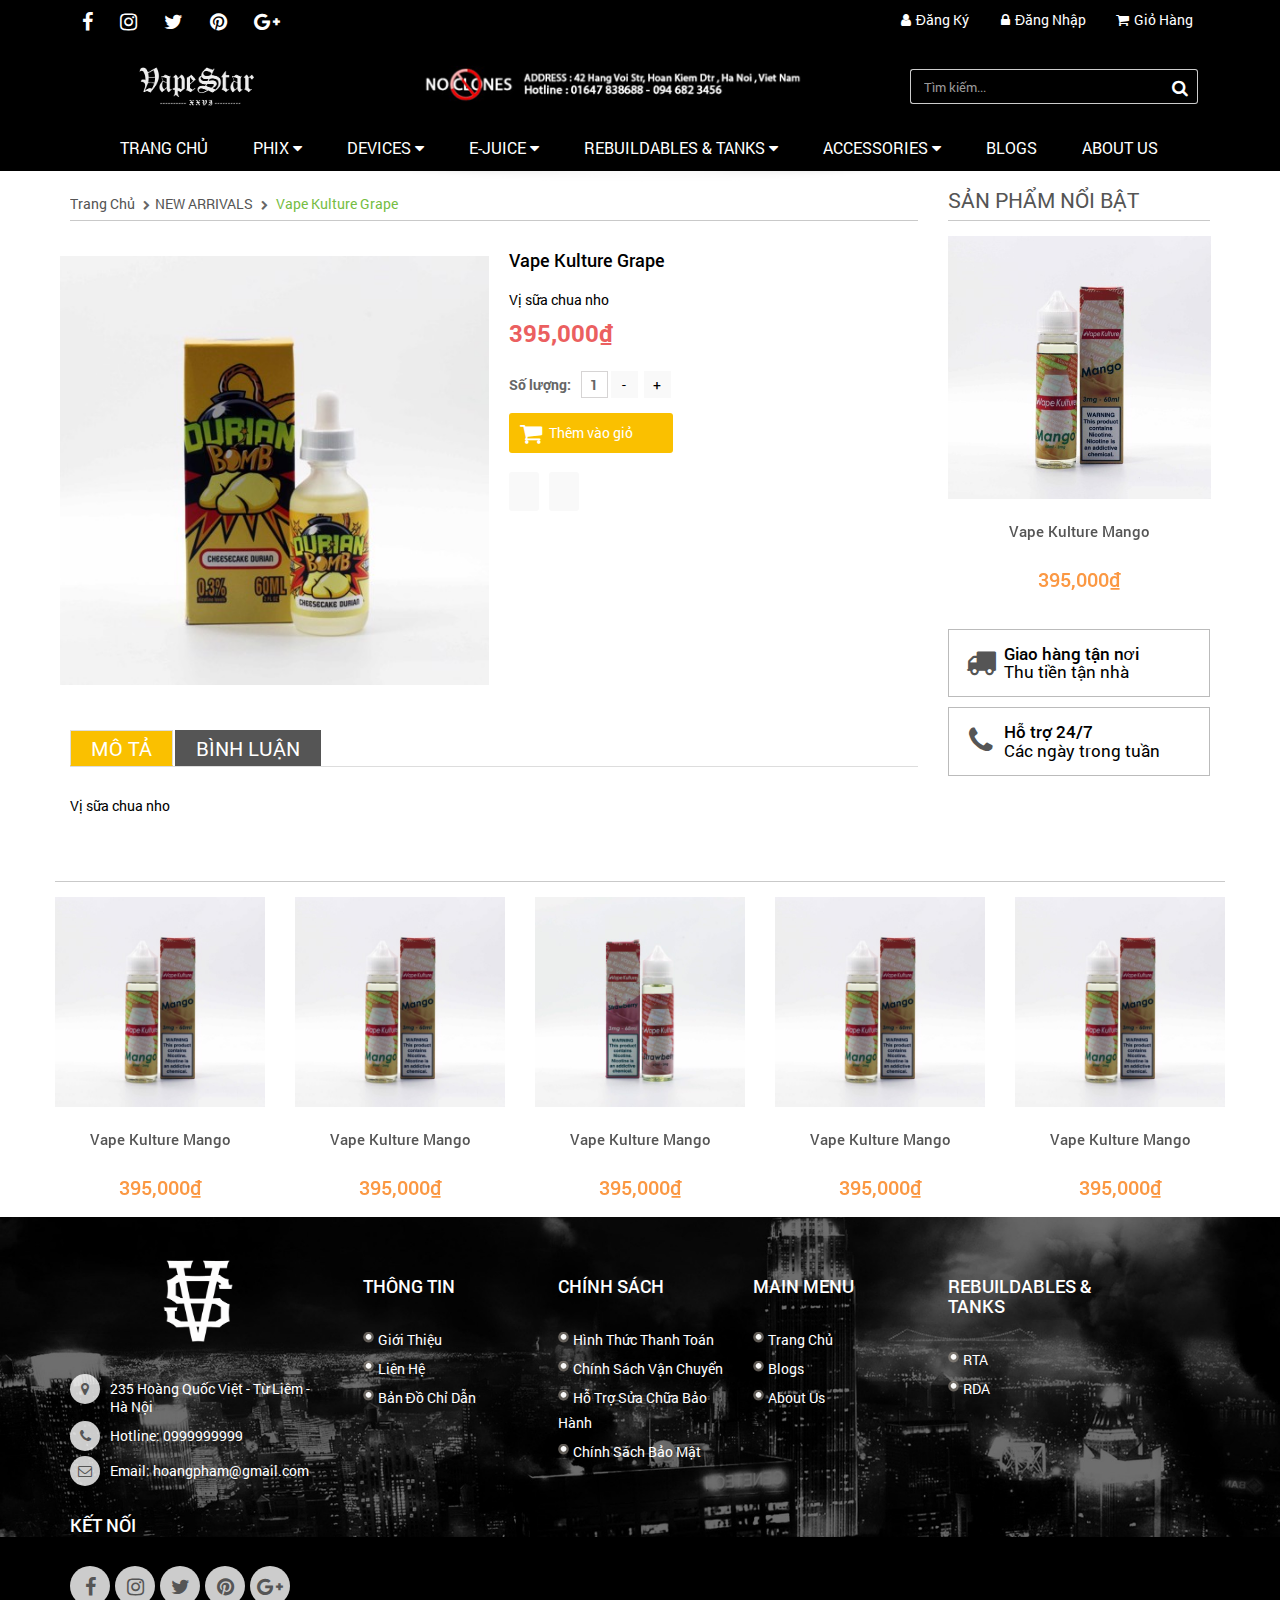
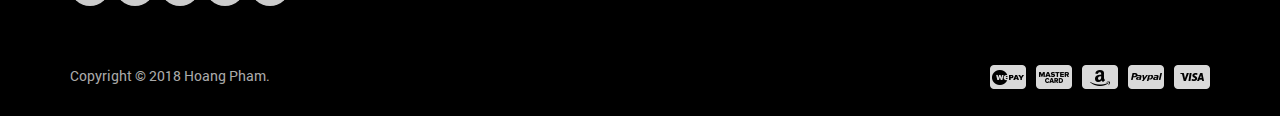
<file: detail-products.html>
<!doctype html>
<html lang="en">
<meta http-equiv="content-type" content="text/html;charset=utf-8"/>
<head>
    <link rel="shortcut icon" href="./img/favicon.png" type="image/png"/>
    <meta charset="utf-8"/>
    <title>
        Premium Vape Store In Ha Noi - Viet Nam
    </title>

    <meta name="description"
          content="Vape Shop uy tín tại Hà Nội với phương châm luôn mang những sản phẩm chính hãng tốt nhất và giá rẻ nhất đến với người tiêu dùng"/>

    <meta content='width=device-width, initial-scale=1.0, maximum-scale=2.0, user-scalable=0' name='viewport'/>

    <!--------------CSS----------->

    <link rel="stylesheet" type="text/css" href="./fonts/opensans.css">

    <link rel="stylesheet" type="text/css" href="./fonts/roboto.css">

    <!-- Latest compiled and minified CSS -->
    <link rel="stylesheet" href="./css/bootstrap.3.3.1.css">
    <!-- Theme haravan-->
    <!-- Latest compiled and minified JavaScript -->
    <link href='./css/font-awesome.min.css' rel='stylesheet' type='text/css'
          media='all'/>
    <link href='./css/owl.carousel.css' rel='stylesheet' type='text/css'
          media='all'/>
    <link href='./css/jquery.ui.theme.css' rel='stylesheet'
          type='text/css' media='all'/>

    <link href='./css/bannersequence.css' rel='stylesheet'
          type='text/css' media='all'/>
    <link href='./css/flexslider.css' rel='stylesheet' type='text/css'
          media='all'/>
    <link href='./css/style.css' rel='stylesheet' type='text/css'
          media='all'/>

    <link href='./css/sidebar.css' rel='stylesheet' type='text/css'
          media='all'/>


<body>
<!-- Begin: wrapper -->
<div class="wrapper">
    <header class="header clearfix">
        <div class="nav nav-top hidden-xs">
            <div class="container">
                <div class="row clearfix">
                    <nav>
                        <div class="col-lg-6 col-md-6 col-sm-4 col-xs-12">
                            <ul class="top-header">
                                <li class="facebook">
                                    <a href="#">
									<span>
										<em class="icon-facebook"></em>
									</span>
                                    </a>
                                </li>
                                <li class="instagram">
                                    <a href="#">
									<span>
										<em class="icon-instagram"></em>
									</span>
                                    </a>
                                </li>
                                <li class="twitter">
                                    <a href="#">
									<span>
										<em class="icon-twitter"></em>
									</span>
                                    </a>
                                </li>
                                <li class="pinterest">
                                    <a href="#">
									<span>
										<em class="icon-pinterest"></em>
									</span>
                                    </a>
                                </li>
                                <li class="google-plus">
                                    <a href="#">
									<span>
										<em class="icon-google-plus"></em>
									</span>
                                    </a>
                                </li>
                            </ul>
                        </div>
                        <div class="col-lg-6 col-md-6 col-sm-8 col-xs-12">
                            <ul id="header_links">


                                <li>
                                    <i class="icon-user"></i><a class="link-myaccount" href="#"
                                                                title="Đăng kí">Đăng ký</a>
                                </li>

                                <li class="last">
                                    <i class="icon-lock"></i><a class="link-login" href="#"
                                                                title="Đăng nhập" rel="nofollow">Đăng nhập</a>
                                </li>


                                <li class="hidden-xs">
                                    <i class="icon-shopping-cart"></i><a class="link-mycart" href="#"
                                                                         title="Giỏ hàng">Giỏ hàng</a>
                                </li>
                            </ul>
                        </div>
                    </nav>
                </div>
            </div>
        </div>
        <div class="wrap_header_logo hidden-xs">
            <div class="container">
                <div class="row clearfix">
                    <div id="sticky_top" class="">
                        <div class="col-lg-3 col-md-3 col-sm-3 col-xs-12 header_logo">

                            <h1>
                                <a href="index.html">
                                    <img src="./img/logo.png"
                                         alt="VAPE STAR " class=""/>
                                </a>
                            </h1>

                            <h1 style="display:none">
                                <a href="index.html">VAPE STAR </a>
                            </h1>


                        </div>
                        <div class="col-lg-6 col-md-6 col-sm-6 col-xs-12 header_logo">
                            <div class="banner">
                                <img src="./img/banner.png">
                            </div>
                        </div>

                        <div class="col-lg-3 col-md-3 col-sm-3 col-xs-12 header_logo">


                            <div id="search_block_top" class="clearfix">
                                <div class="pts-search">
                                    <form id="searchbox">
                                        <input type="hidden" name="type" value="product"/>
                                        <input class="search_query form-control ac_input" type="text"
                                               id="search_query_top" name="q" value="" placeholder="Tìm kiếm..."
                                               autocomplete="off">
                                        <button type="submit" name="submit_search" class="btn button-search"><span
                                                class="icon-search"></span></button>
                                    </form>
                                </div>
                            </div>


                        </div>

                    </div>
                    <div class="header-content col-lg-12 col-md-12 col-sm- col-xs-12">


                        <nav class="navbar-main navbar navbar-default cl-pri top-menu hidden-xs">
                            <div class="shadow-top-menu"></div>
                            <!-- MENU MAIN -->
                            <div class=" nav-wrapper">
                                <div class="">
                                    <div class="navbar-header hidden-lg hidden-sm hidden-md">
                                        <button type="button" class="navbar-toggle collapsed" data-toggle="collapse"
                                                data-target="#navbar" aria-expanded="false" aria-controls="navbar">
                                            <span class="sr-only">Toggle navigation</span>
                                            <span class="icon-bar"></span>
                                            <span class="icon-bar"></span>
                                            <span class="icon-bar"></span>
                                        </button>
                                    </div>
                                    <div id="navbar" class="navbar-collapse collapse">
                                        <ul class="nav navbar-nav clearfix hidden-xs">


                                            <li class="pts_menu">
                                                <a href="index.html" class=" current" title="Trang chủ">
                                                    <span>Trang chủ</span>
                                                </a>
                                            </li>


                                            <li class="dropdown pts_menu act">
                                                <a href="#" title="PHIX" class="">
                                                    <span>PHIX</span> <i class="fa fa-caret-down"
                                                                         aria-hidden="true"></i>
                                                </a>
                                                <ul class="dropdown-menu nav-ayt-02 subnav_2col popup" role="menu">

                                                    <li class="itemSubMenu level3">
                                                        <a href="#" title="PHIX by MLV">PHIX
                                                            by MLV</a>

                                                    </li>

                                                </ul>
                                            </li>


                                            <li class="dropdown pts_menu act">
                                                <a href="#" title="Devices" class="">
                                                    <span>Devices</span> <i class="fa fa-caret-down"
                                                                            aria-hidden="true"></i>
                                                </a>
                                                <ul class="dropdown-menu nav-ayt-02 subnav_2col popup" role="menu">

                                                    <li class="itemSubMenu level3">
                                                        <a href="#" title="Box Mod">Box Mod</a>

                                                        <ul class="dropdown-menu">

                                                            <li>
                                                                <a href="#" title="Devices">Devices</a>
                                                            </li>

                                                        </ul>

                                                    </li>

                                                    <li class="itemSubMenu level3">
                                                        <a href="#" title="Mech Mod">Mech
                                                            Mod</a>

                                                        <ul class="dropdown-menu">

                                                            <li>
                                                                <a href="#" title="Devices">Devices</a>
                                                            </li>

                                                        </ul>

                                                    </li>

                                                </ul>
                                            </li>


                                            <li class="dropdown pts_menu act">
                                                <a href="#" title="E-JUICE" class="">
                                                    <span>E-JUICE</span> <i class="fa fa-caret-down"
                                                                            aria-hidden="true"></i>
                                                </a>
                                                <ul class="dropdown-menu nav-ayt-02 subnav_2col popup" role="menu">

                                                    <li class="itemSubMenu level3">
                                                        <a href="#" title="30ml">30ml</a>

                                                        <ul class="dropdown-menu">

                                                            <li>
                                                                <a href="#" title="E-JUICE ">E-JUICE </a>
                                                            </li>

                                                        </ul>

                                                    </li>

                                                    <li class="itemSubMenu level3">
                                                        <a href="#" title="60ml">60ml</a>

                                                        <ul class="dropdown-menu">

                                                            <li>
                                                                <a href="#" title="E-JUICE ">E-JUICE </a>
                                                            </li>

                                                        </ul>

                                                    </li>

                                                </ul>
                                            </li>


                                            <li class="dropdown pts_menu act">
                                                <a href="#"
                                                   title="Rebuildables & Tanks" class="">
                                                    <span>Rebuildables & Tanks</span> <i class="fa fa-caret-down"
                                                                                         aria-hidden="true"></i>
                                                </a>
                                                <ul class="dropdown-menu nav-ayt-02 subnav_2col popup" role="menu">

                                                    <li class="itemSubMenu level3">
                                                        <a href="#" title="RTA">RTA</a>

                                                    </li>

                                                    <li class="itemSubMenu level3">
                                                        <a href="#" title="RDA">RDA</a>

                                                    </li>

                                                </ul>
                                            </li>


                                            <li class="dropdown pts_menu act">
                                                <a href="#" title="Accessories" class="">
                                                    <span>Accessories</span> <i class="fa fa-caret-down"
                                                                                aria-hidden="true"></i>
                                                </a>
                                                <ul class="dropdown-menu nav-ayt-02 subnav_2col popup" role="menu">

                                                    <li class="itemSubMenu level3">
                                                        <a href="#" title="Battery">Battery</a>

                                                    </li>

                                                    <li class="itemSubMenu level3">
                                                        <a href="#"
                                                           title="Recharger adapter ">Recharger adapter </a>

                                                    </li>

                                                    <li class="itemSubMenu level3">
                                                        <a href="#" title="Bags ">Bags </a>

                                                    </li>

                                                    <li class="itemSubMenu level3">
                                                        <a href="#" title="Ring">Ring</a>

                                                    </li>

                                                </ul>
                                            </li>


                                            <li class="pts_menu">
                                                <a href="#" class="" title="Blogs">
                                                    <span>Blogs</span>
                                                </a>
                                            </li>


                                            <li class="pts_menu">
                                                <a href="#" class="" title="About us">
                                                    <span>About us</span>
                                                </a>
                                            </li>


                                        </ul>
                                    </div>
                                </div>
                            </div><!-- End container  -->

                        </nav>
                    </div>
                </div>
            </div>
        </div>
        <div class="mobile-menu hidden-lg hidden-md hidden-sm">
            <div class="container">
                <div class="row">
                    <div class="col-xs-12">
                        <ul class="top-header">
                            <li class="facebook">
                                <a href="#">
									<span>
										<em class="icon-facebook"></em>
									</span>
                                </a>
                            </li>
                            <li class="instagram">
                                <a href="#">
									<span>
										<em class="icon-instagram"></em>
									</span>
                                </a>
                            </li>
                            <li class="twitter">
                                <a href="#">
									<span>
										<em class="icon-twitter"></em>
									</span>
                                </a>
                            </li>
                            <li class="pinterest">
                                <a href="#">
									<span>
										<em class="icon-pinterest"></em>
									</span>
                                </a>
                            </li>
                            <li class="google-plus">
                                <a href="#">
									<span>
										<em class="icon-google-plus"></em>
									</span>
                                </a>
                            </li>
                        </ul>
                    </div>
                    <div class="col-xs-12">
                        <div class="row">
                            <div class="mobile-menu-wrapper">
                                <div class="navbar-header hidden-lg hidden-sm hidden-md">
                                    <button type="button" class="navbar-toggle collapsed" data-toggle="collapse"
                                            data-target="#navbar-mobi" aria-expanded="false" aria-controls="navbar">
                                        <span class="sr-only">Toggle navigation</span>
                                        <span class="icon-bar"></span>
                                        <span class="icon-bar"></span>
                                        <span class="icon-bar"></span>
                                    </button>
                                </div>
                            </div>
                            <div class="logo-mobile">

                                <h1 class="logo">
                                    <a href="index.html">
                                        <img src="./img/logo.png"
                                             alt="VAPE STAR " class="img-responsive"/>
                                    </a>
                                </h1>

                                <h1 style="display:none">
                                    <a href="index.html">VAPE STAR </a>
                                </h1>


                            </div>
                            <div class="navbar-header">
                                <div class="pull-right mobile-menu-icon-wrapper">
                                    <ul class="mobile-menu-icon">
                                        <li class="search">
                                            <div class="btn-group">
                                                <button type="button"
                                                        class="btn btn-default dropdown-toggle icon-search"
                                                        data-toggle="dropdown" aria-expanded="false">
                                                </button>
                                                <div class="dropdown-menu" role="menu">
                                                    <div class="search-bar">
                                                        <div class="">
                                                            <form class="col-md-12">
                                                                <input type="hidden" name="type" value="product"/>
                                                                <input type="text" name="q" placeholder="Tìm kiếm..."/>
                                                            </form>
                                                        </div>
                                                    </div>
                                                </div>
                                            </div>
                                        </li>
                                        <li class="cart">
                                            <a href="#" class="cart " title="Giỏ hàng">
                                                <span class="fa fa-shopping-cart"></span>
                                                <!--<span id="cart-count">0</span-->
                                            </a>
                                        </li>

                                        <li class="user"><a href="#" title="Đăng nhập"
                                                            class="fa fa-user"></a></li>

                                    </ul>
                                </div>
                            </div>
                        </div>
                    </div>
                </div>
            </div>
        </div>
        <div id="navbar-mobi" class=" collapse hidden-lg hidden-md hidden-sm">
            <ul class="nav navbar-nav clearfix hidden-lg hidden-md hidden-sm">


                <li class="pts_menu">
                    <a href="index.html" class=" current" title="Trang chủ">
                        <span>Trang chủ</span>
                    </a>
                </li>


                <li class="dropdown pts_menu act">
                    <a href="#" title="PHIX" class="">
                        <span>PHIX</span>
                    </a>
                    <ul class="dropdown-menu nav-ayt-02 subnav_2col popup" role="menu">

                        <li class="itemSubMenu level3">
                            <a href="#" title="PHIX by MLV">PHIX by MLV</a>

                        </li>

                    </ul>
                </li>


                <li class="dropdown pts_menu act">
                    <a href="#" title="Devices" class="">
                        <span>Devices</span>
                    </a>
                    <ul class="dropdown-menu nav-ayt-02 subnav_2col popup" role="menu">

                        <li class="itemSubMenu level3">
                            <a href="#" title="Box Mod">Box Mod</a>

                            <ul class="dropdown-menu">

                                <li>
                                    <a href="#" title="Devices">Devices</a>
                                </li>

                            </ul>

                        </li>

                        <li class="itemSubMenu level3">
                            <a href="#" title="Mech Mod">Mech Mod</a>

                            <ul class="dropdown-menu">

                                <li>
                                    <a href="#" title="Devices">Devices</a>
                                </li>

                            </ul>

                        </li>

                    </ul>
                </li>


                <li class="dropdown pts_menu act">
                    <a href="#" title="E-JUICE" class="">
                        <span>E-JUICE</span>
                    </a>
                    <ul class="dropdown-menu nav-ayt-02 subnav_2col popup" role="menu">

                        <li class="itemSubMenu level3">
                            <a href="#" title="30ml">30ml</a>

                            <ul class="dropdown-menu">

                                <li>
                                    <a href="#" title="E-JUICE ">E-JUICE </a>
                                </li>

                            </ul>

                        </li>

                        <li class="itemSubMenu level3">
                            <a href="#" title="60ml">60ml</a>

                            <ul class="dropdown-menu">

                                <li>
                                    <a href="#" title="E-JUICE ">E-JUICE </a>
                                </li>

                            </ul>

                        </li>

                    </ul>
                </li>


                <li class="dropdown pts_menu act">
                    <a href="#" title="Rebuildables & Tanks" class="">
                        <span>Rebuildables & Tanks</span>
                    </a>
                    <ul class="dropdown-menu nav-ayt-02 subnav_2col popup" role="menu">

                        <li class="itemSubMenu level3">
                            <a href="#" title="RTA">RTA</a>

                        </li>

                        <li class="itemSubMenu level3">
                            <a href="#" title="RDA">RDA</a>

                        </li>

                    </ul>
                </li>


                <li class="dropdown pts_menu act">
                    <a href="#" title="Accessories" class="">
                        <span>Accessories</span>
                    </a>
                    <ul class="dropdown-menu nav-ayt-02 subnav_2col popup" role="menu">

                        <li class="itemSubMenu level3">
                            <a href="#" title="Battery">Battery</a>

                        </li>

                        <li class="itemSubMenu level3">
                            <a href="#" title="Recharger adapter ">Recharger
                                adapter </a>

                        </li>

                        <li class="itemSubMenu level3">
                            <a href="#" title="Bags ">Bags </a>

                        </li>

                        <li class="itemSubMenu level3">
                            <a href="#" title="Ring">Ring</a>

                        </li>

                    </ul>
                </li>


                <li class="pts_menu">
                    <a href="#" class="" title="Blogs">
                        <span>Blogs</span>
                    </a>
                </li>


                <li class="pts_menu">
                    <a href="#" class="" title="About us">
                        <span>About us</span>
                    </a>
                </li>


            </ul>
        </div>
    </header>

    <!--content-->
    <section id="content" class="clearfix ">


        <div id="collection">
            <div class="container">
                <div class="row">
                    <div id="center_column" class="center_column col-lg-9 col-md-9 col-sm-9 col-xs-12">
                        <div class="clearfix">
                            <div class="col-md-12 ">
                                <ol class="breadcrumb breadcrumb-arrow hidden-sm hidden-xs">

                                    <li><a href="index.html" target="_self">Trang chủ</a></li>


                                    <!--li><a href="/collections" target="_self">Danh mục</a></li-->


                                    <li><a href="detail-products.html" target="_self">NEW ARRIVALS</a></li>


                                    <li class="active"><span> Vape Kulture Grape</span></li>


                                </ol>
                            </div>
                        </div>
                        <div class="primary_block row">
                            <div id="wrapper-detail">
                                <div class="">
                                    <div class="pb-left-column col-xs-12 col-sm-6 col-md-6">
                                        <div id="surround">
                                            <div id="image-block">


                                                <a class="slide-prev slide-nav" href="javascript:">
                                                    <i class="fa fa-arrow-circle-o-left fa-2"></i>
                                                </a>
                                                <a class="slide-next slide-nav" href="javascript:">
                                                    <i class="fa fa-arrow-circle-o-right fa-2"></i>
                                                </a>
                                                <img class=" product-image-feature"
                                                     src="./img/img_6973_large.jpg"
                                                     alt="Vape Kulture Grape">

                                            </div>

                                        </div>

                                    </div>
                                    <div class="pb-center-column  col-xs-12 col-sm-6 col-md-6">
                                        <div class="product-title">
                                            <h1>Vape Kulture Grape</h1>
                                            <span id="pro_sku"></span>
                                        </div>
                                        <div id="short_description_block">
                                            <div id="short_description_content" class="rte align_justify">
                                                Vị sữa chua nho
                                            </div>
                                        </div>
                                        <div class="product-price" id="price-preview">
                                            <span>395,000₫</span>

                                        </div>
                                        <p class="product-inventory"></p>


                                        <form id="add-item-form" method="post"
                                              class="variants clearfix">
                                            <div class="select clearfix" style="display:none">
                                                <select id="product-select" name="id" style="display:none">

                                                    <option value="1027898115">Default Title - 395,000₫</option>

                                                </select>
                                            </div>
                                            <div class="add-to-box">
                                                <div class="quantity-box">
                                                    <label>Số lượng:</label>
                                                    <input type="text" id="Quantity" name="quantity" value="1" min="1"
                                                           class="quantity-selector">
                                                    <input type="button" value="-" class="qtyminus">
                                                    <input type="button" value="+" class="qtyplus">
                                                </div>
                                                <div class="cart-product">
                                                    <button id="add-to-cart"
                                                            class=" btn-color-add btn-min-width btn-mgt" name="add">
                                                        Thêm vào giỏ
                                                    </button>
                                                </div>
                                            </div>
                                            <div class="row">

                                            </div>
                                        </form>

                                        <div class="pt20">
                                            <!-- Begin social icons -->
                                            <div class="addthis_toolbox addthis_default_style ">

                                                <a class="addthis_button_facebook_like"
                                                   fb:like:layout="button_count"></a>


                                                <a class="addthis_button_google_plusone" g:plusone:size="medium"
                                                   g:plusone:count="false"></a>

                                            </div>
                                            <script type="text/javascript"
                                                    src="http://s7.addthis.com/js/250/addthis_widget.js"></script>

                                            <!-- End social icons -->
                                        </div>

                                    </div>

                                </div>
                            </div>
                        </div>
                        <div class="detail_05">
                            <ul class="nav nav-tabs" id="page-product" role="tablist">
                                <li role="presentation" class="active"><a href="#detail_product"
                                                                          aria-controls="detail_product" role="tab"
                                                                          data-toggle="tab">Mô tả</a></li>
                                <li role="presentation"><a href="#binhluan" aria-controls="binhluan" role="tab"
                                                           data-toggle="tab" role="tab">Bình luận</a></li>
                            </ul>
                        </div>
                        <div class="tab-content">
                            <div role="tabpanel" class="tab-pane active detail_06" id="detail_product">
                                <p>Vị sữa chua nho</p>
                            </div>
                            <div role="tabpanel" class="tab-pane" id="binhluan">
                                <h3>Bình luận <i class="fa fa-chevron-right"></i></h3>
                                <div class="fb-comments clearfix"
                                     data-width="100%"
                                     data-numposts="5" data-colorscheme="light"></div>
                            </div>
                        </div>
                    </div>
                    <div id="right_column" class="col-xs-12 col-sm-3 col-lg-3 col-md-3 column">
                        <!--Star sản phẩm nổi bật-->
                        <div class="pts-special-product block">

                            <div class="title_block">

                                Sản phẩm nổi bật

                            </div>
                            <div class="ltabs-wrap product_tabs_slider_4">
                                <div class="ltabs-tabs-container_4">
                                    <div class="ltabs-tabs-wrap">
                                        <!--Begin Tabs-->
                                        <div class="navi_4 navi_collection_4 tab_collection_1_4">
                                            <a class="prev prevsellers_3"></a>
                                            <a class="next nextsellers_3"></a>
                                        </div>
                                        <!--End Tabs-->
                                    </div>
                                    <div class="tab_container ltabs-items-container row show-slider">
                                        <!-- Tabs 1 -->
                                        <div class="ltabs-items tab_content content-product-list"
                                             id="tab_collection_1_4">
                                            <div class="ltabs-items-inner" id="tab_collection_1_in_4">

                                                <div class="item-inner product-resize">
                                                    <div class="left-block">
                                                        <a href="detail-products.html" title="Vape Kulture Mango"
                                                           class="product_image image-resize">
                                                                <span class="hover-image">

                                                                </span>
                                                            <img src="./img/img_6995_large.jpg"
                                                                 alt=""/>
                                                        </a>
                                                    </div>
                                                    <div class="right-block">
                                                        <h5 class="s_title_block">
                                                            <a href="detail-products.html"
                                                               title="Vape Kulture Mango">Vape Kulture Mango</a>
                                                        </h5>
                                                        <div class="pr-rt">
                                                            <div class="content_price">
                                                                <span class="price product-price"> 395,000₫ </span>


                                                            </div>
                                                        </div>
                                                    </div>
                                                </div>

                                            </div>

                                            <!-- End Tabs 1 -->
                                        </div>
                                    </div>
                                </div>
                            </div>

                        </div>
                        <!--Dịch vụ right-->
                        <div class="static_block_right">

                            <div class="column1_right">
                                <div class="content">
                                    <span class="truck">truck</span>
                                    <h4>Giao hàng tận nơi</h4>
                                    <p>Thu tiền tận nhà</p>
                                </div>
                            </div>


                            <div class="column3_right">
                                <div class="content">
                                    <span class="help">help</span>
                                    <h4>Hỗ trợ 24/7</h4>
                                    <p>Các ngày trong tuần</p>
                                </div>
                            </div>

                        </div>
                    </div>
                </div>
            </div>
            <div class="container">
                <div class="row">

                    <div class="clearfix ptsproductcategory">
                        <h2 class="ptsproductcategory_h2">Sản phẩm khác</h2>
                        <div class="ltabs-wrap product_tabs_slider_5">
                            <div class="ltabs-tabs-container_5">
                                <div class="ltabs-tabs-wrap">
                                    <div class="navi_5 navi_collection_5 tab_collection_1_5">
                                        <a class="prev prevsellers_5"></a>
                                        <a class="next nextsellers_5"></a>
                                    </div>
                                </div>
                                <div class="tab_container ltabs-items-container row show-slider">
                                    <div class="ltabs-items tab_content content-product-list" id="tab_collection_1_5">
                                        <div class="ltabs-items-inner" id="tab_collection_1_in_5">


                                            <div class="item-inner">
                                                <div class="left-block">
                                                    <a href="detail-products.html" title="Vape Kulture Mango"
                                                       class="product_image">
											<span class="hover-image">

											</span>
                                                        <img src="./img/img_6995_large.jpg"
                                                             alt=""/>
                                                    </a>

                                                </div>
                                                <div class="right-block">
                                                    <h5 class="s_title_block">
                                                        <a href="detail-products.html" title="Vape Kulture Mango">Vape
                                                            Kulture Mango</a>
                                                    </h5>
                                                    <div class="pr-rt">
                                                        <div class="content_price">
                                                            <span class="price product-price"> 395,000₫ </span>

                                                        </div>
                                                    </div>
                                                </div>
                                            </div>

                                            <div class="item-inner">
                                                <div class="left-block">
                                                    <a href="detail-products.html" title="Vape Kulture Mango"
                                                       class="product_image">
											<span class="hover-image">

											</span>
                                                        <img src="./img/img_6995_large.jpg"
                                                             alt=""/>
                                                    </a>

                                                </div>
                                                <div class="right-block">
                                                    <h5 class="s_title_block">
                                                        <a href="detail-products.html" title="Vape Kulture Mango">Vape
                                                            Kulture Mango</a>
                                                    </h5>
                                                    <div class="pr-rt">
                                                        <div class="content_price">
                                                            <span class="price product-price"> 395,000₫ </span>

                                                        </div>
                                                    </div>
                                                </div>
                                            </div>

                                            <div class="item-inner">
                                                <div class="left-block">
                                                    <a href="detail-products.html" title="Vape Kulture Mango"
                                                       class="product_image">
											<span class="hover-image">

											</span>
                                                        <img src="./img/img_6990_large.jpg"
                                                             alt=""/>
                                                    </a>

                                                </div>
                                                <div class="right-block">
                                                    <h5 class="s_title_block">
                                                        <a href="detail-products.html" title="Vape Kulture Mango">Vape
                                                            Kulture Mango</a>
                                                    </h5>
                                                    <div class="pr-rt">
                                                        <div class="content_price">
                                                            <span class="price product-price"> 395,000₫ </span>

                                                        </div>
                                                    </div>
                                                </div>
                                            </div>

                                            <div class="item-inner">
                                                <div class="left-block">
                                                    <a href="detail-products.html" title="Vape Kulture Mango"
                                                       class="product_image">
											<span class="hover-image">

											</span>
                                                        <img src="./img/img_6995_large.jpg"
                                                             alt=""/>
                                                    </a>

                                                </div>
                                                <div class="right-block">
                                                    <h5 class="s_title_block">
                                                        <a href="detail-products.html" title="Vape Kulture Mango">Vape
                                                            Kulture Mango</a>
                                                    </h5>
                                                    <div class="pr-rt">
                                                        <div class="content_price">
                                                            <span class="price product-price"> 395,000₫ </span>

                                                        </div>
                                                    </div>
                                                </div>
                                            </div>

                                            <div class="item-inner">
                                                <div class="left-block">
                                                    <a href="detail-products.html" title="Vape Kulture Mango"
                                                       class="product_image">
											<span class="hover-image">

											</span>
                                                        <img src="./img/img_6995_large.jpg"
                                                             alt=""/>
                                                    </a>

                                                </div>
                                                <div class="right-block">
                                                    <h5 class="s_title_block">
                                                        <a href="detail-products.html" title="Vape Kulture Mango">Vape
                                                            Kulture Mango</a>
                                                    </h5>
                                                    <div class="pr-rt">
                                                        <div class="content_price">
                                                            <span class="price product-price"> 395,000₫ </span>

                                                        </div>
                                                    </div>
                                                </div>
                                            </div>

                                        </div>

                                        <!-- End Tabs 1 -->
                                    </div>
                                </div>
                            </div>
                        </div>
                    </div>

                </div>
            </div>
        </div>

    </section>

    <!--footer-->
    <footer id="footer">
        <!--footer-->

        <div class="footer-center">
            <div class="container">
                <div class="row">
                    <div class="left_footer col-lg-3 col-md-3 col-sm-4 col-xs-12">
                        <div class="footer-static row-fluid">

                            <section id="block_contact_infos">
                                <div class="ft_map">
                                    <a href="index.html"><img
                                            src="./img/logo_footer.png"></a>
                                    <ul class="toggle-footer">
                                        <li>
									<span class="ci_icon">
										<i class="icon-map-marker"></i>
									</span>
                                            <span class="ci_content">235 Hoàng Quốc Việt - Từ Liêm - Hà Nội </span>
                                        </li>
                                        <li>
									<span class="ci_icon">
										<i class="icon-phone"></i>
									</span>
                                            <span class="ci_content">Hotline: 0999999999</span>
                                        </li>
                                        <li>
									<span class="ci_icon">
										<i class="icon-envelope-alt"></i>
									</span>
                                            <span class="ci_content"><a href="#">Email: hoangpham@gmail.com</a>
									</span>
                                        </li>
                                    </ul>
                                </div>
                            </section>


                            <section id="social_block">
                                <h4>Kết nối</h4>
                                <p></p>
                                <ul>
                                    <li class="facebook">
                                        <a href="#">
									<span>
										<em class="icon-facebook"></em>
									</span>
                                        </a>
                                    </li>
                                    <li class="instagram">
                                        <a href="#">
									<span>
										<em class="icon-instagram"></em>
									</span>
                                        </a>
                                    </li>
                                    <li class="twitter">
                                        <a href="#">
									<span>
										<em class="icon-twitter"></em>
									</span>
                                        </a>
                                    </li>
                                    <li class="pinterest">
                                        <a href="#">
									<span>
										<em class="icon-pinterest"></em>
									</span>
                                        </a>
                                    </li>
                                    <li class="google-plus">
                                        <a href="#">
									<span>
										<em class="icon-google-plus"></em>
									</span>
                                        </a>
                                    </li>
                                </ul>
                            </section>

                        </div>
                    </div>
                    <div class="right_footer hidden-xs">
                        <div class="footer-static row-fluid">

                            <div class="myaccount f-col col-lg-2 col-md-2 col-sm-4 col-xs-12 ">
                                <div class="account-inner">
                                    <h4>Thông Tin</h4>
                                    <div class="block_content">
                                        <ul class="bullet">


                                            <li><a href="#">Giới thiệu</a></li>


                                            <li><a href="#">Liên hệ</a></li>


                                            <li><a href="#">Bản đồ chỉ dẫn</a></li>


                                        </ul>
                                    </div>
                                </div>
                            </div>


                            <div class="block_various_links f-col col-lg-2 col-md-2 col-sm-3 col-xs-12"
                                 id="block_various_links_footer">
                                <h4 class="title_block">Chính Sách</h4>
                                <div class="block_content">
                                    <ul>


                                        <li><a class="item" href="#">Hình thức thanh
                                            toán</a></li>


                                        <li><a class="item" href="#">Chính sách vận chuyển</a></li>


                                        <li><a class="item" href="#">Hỗ trợ sửa chữa bảo hành</a></li>


                                        <li><a class="item" href="#">Chính sách bảo mật</a></li>


                                    </ul>
                                </div>
                            </div>


                            <div class="why-buy col-lg-2 col-md-2 col-sm-4 col-xs-12">
                                <div class="static-footer-title title_block ">
                                    <h4>Main Menu</h4>
                                </div>
                                <ul class="toggle-footer">


                                    <li><a href="index.html">Trang chủ</a></li>


                                    <li><a href="#">Blogs</a></li>


                                    <li><a href="#">About us</a></li>


                                </ul>
                            </div>


                            <div class="why-buy col-lg-2 col-md-2 col-sm-4 col-xs-12">
                                <div class="static-footer-title title_block ">
                                    <h4>Rebuildables & Tanks</h4>
                                </div>
                                <ul class="toggle-footer">


                                    <li><a href="#">RTA</a></li>


                                    <li><a href="#">RDA</a></li>


                                </ul>
                            </div>

                        </div>
                    </div>
                </div>
            </div>
        </div>
        <div class="footer-bottom">
            <div class="container">
                <div class="row">
                    <div class="footer-static row-fluid">
                        <div class="footer-address col-lg-6 col-md-6 col-sm-6 col-xs-12 ">
                            <p>Copyright © 2018 Hoang Pham.</p>
                        </div>

                        <div class="payment col-lg-6 col-md-6 col-sm-6 col-xs-12">
                            <img src="./img/img_thanhtoan_footer.png"
                                 alt="" width="220" height="24">
                        </div>

                    </div>
                </div>
            </div>
        </div>
    </footer>

</div>

<!--Scroll to Top-->

<!--<a href="#" class="scrollToTop">-->
<!--<i class="fa fa-chevron-up"></i>-->
<!--</a>-->

<!-- Quick view -->


<!--<div class='fixed call-button left'>-->
<!--<a href="tel:01647 838688">-->
<!--<span class='pulse-button'>-->
<!--<i class="fa fa-mobile" aria-hidden="true"></i>-->
<!--</span>-->
<!--</a>-->

<!--<div class="text-phone pull-left">-->
<!--<a href="tel:0979 008 320">-->
<!--<p>-->
<!--Gọi Ngay:0979 008 320-->
<!--</p>-->
<!--</a>-->
<!--</div>-->
<!--</div>-->
<script src="./js/jquery.min.1.11.0.js"></script>
<script src="./js/bootstrap.min.js"></script>
<script src='./js/jquery-ui.min.js' type='text/javascript'></script>
<script src="./js/owl.carousel.js"></script>
<script src="./js/jquery.sequence.js"></script>
<script src="./js/15-jquery.total-storage.min.js"></script>
<script src="./js/image-loaded.js"></script>
<script src="./js/scripts.js"></script>
<script src="./js/option_selection.js"></script>
<!--<script src="./js/jquery.elevatezoom.js"></script>-->
<script type="text/javascript">
    jQuery(document).ready(function ($) {

        var posTabProduct = $("#tab_collection_1_in_5");
        posTabProduct.owlCarousel({
            items: 5,
            itemsDesktop: [1199, 5],
            itemsDesktopSmall: [991, 3],
            itemsTablet: [767, 3],
            itemsMobile: [480, 1],
            autoPlay: false,
            stopOnHover: false,
            addClassActive: true,

        });
        $(".navi_collection_5 .next").click(function () {
            posTabProduct.trigger('owl.next');
        })
        $(".navi_collection_5 .prev").click(function () {
            posTabProduct.trigger('owl.prev');
        })

    });
</script>
<script type="text/javascript">

    jQuery(document).ready(function ($) {
        $(".product_tabs_slider_5 .tab_content").hide();
        $(".product_tabs_slider_5 .navi_5").hide();
        $(".product_tabs_slider_5 .tab_content:first").show();
        $(".product_tabs_slider_5 .navi_5:first").show();
        $(".product_tabs_slider_5 ul.tabs li").click(function () {
            $(".product_tabs_slider_5 ul.tabs li").removeClass("active");
            $(this).addClass("active");
            $(".product_tabs_slider_5 .tab_content").hide();
            $(".product_tabs_slider_5 .navi_5").hide();
            var activeTab = $(this).attr("rel");
            $(".product_tabs_slider_5 #" + activeTab).fadeIn();
            $(".product_tabs_slider_5 ." + activeTab).fadeIn();
        });
    });
</script>
<script type="text/javascript">
    jQuery(document).ready(function ($) {
        var posTabProduct = $("#tab_collection_1_in_4");
        posTabProduct.owlCarousel({
            items: 1,
            itemsDesktop: [1199, 1],
            itemsDesktopSmall: [991, 1],
            itemsTablet: [767, 2],
            itemsMobile: [480, 1],
            autoPlay: true,
            stopOnHover: false,
            addClassActive: true,

        });
        $(".navi_collection_4 .next").click(function () {
            posTabProduct.trigger('owl.next');
        })
        $(".navi_collection_4 .prev").click(function () {
            posTabProduct.trigger('owl.prev');
        })
    });
</script>
<script>
    $(document).ready(function () {
        if ($(".slides .product-thumb").length > 4) {
            $('#sliderproduct').flexslider({
                animation: "slide",
                controlNav: false,
                animationLoop: false,
                slideshow: false,
                itemWidth: 95,
                itemMargin: 10,
            });
        }
        if ($(window).width() > 960) {
            jQuery(".product-image-feature").elevateZoom({
                gallery: 'sliderproduct',
                cursor: 'pointer',
                zoomType: "lens",
                lensShape: "round", lensSize: 200
            });
        }
        jQuery('.slide-next').click(function () {
            if ($(".product-thumb.active").prev().length > 0) {
                $(".product-thumb.active").prev().find('img').click();
            }
            else {
                $(".product-thumb:last img").click();
            }
        });
        jQuery('.slide-prev').click(function () {
            if ($(".product-thumb.active").next().length > 0) {
                $(".product-thumb.active").next().find('img').click();
            }
            else {
                $(".product-thumb:first img").click();
            }
        });
    });
</script>

</body>

</html>
</file>
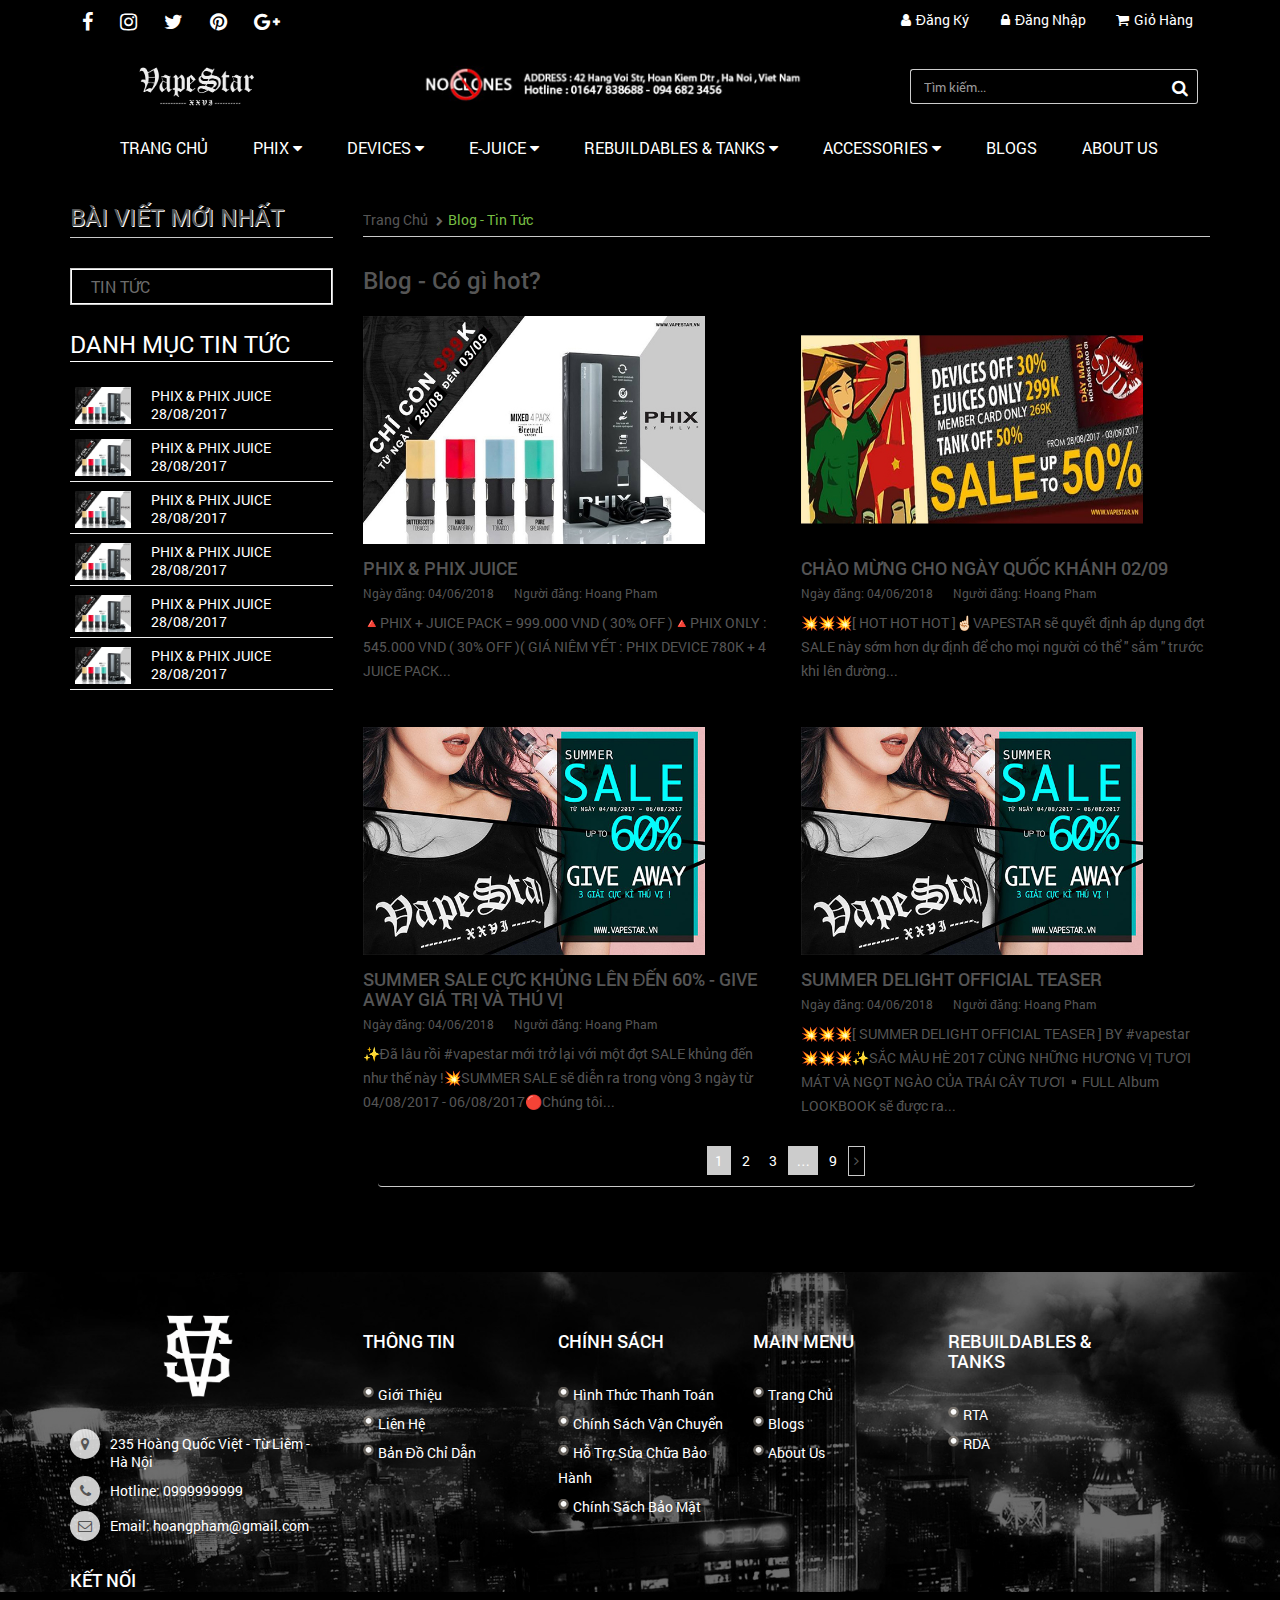
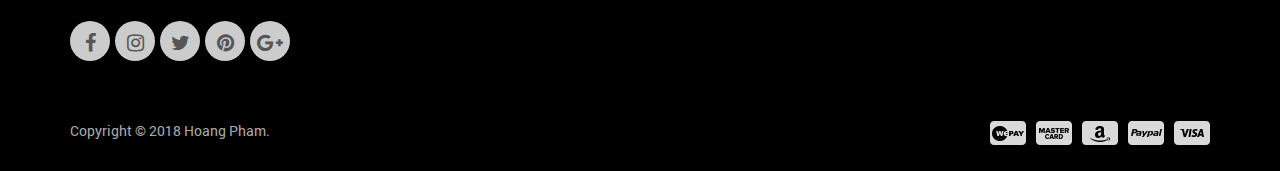
<file: list-news.html>
<!doctype html>
<html lang="en">
<meta http-equiv="content-type" content="text/html;charset=utf-8"/>
<head>
    <link rel="shortcut icon" href="./img/favicon.png" type="image/png"/>
    <meta charset="utf-8"/>
    <title>
        Premium Vape Store In Ha Noi - Viet Nam
    </title>

    <meta name="description"
          content="Vape Shop uy tín tại Hà Nội với phương châm luôn mang những sản phẩm chính hãng tốt nhất và giá rẻ nhất đến với người tiêu dùng"/>

    <meta content='width=device-width, initial-scale=1.0, maximum-scale=2.0, user-scalable=0' name='viewport'/>

    <!--------------CSS----------->

    <link rel="stylesheet" type="text/css" href="./fonts/opensans.css">

    <link rel="stylesheet" type="text/css" href="./fonts/roboto.css">

    <!-- Latest compiled and minified CSS -->
    <link rel="stylesheet" href="./css/bootstrap.3.3.1.css">
    <!-- Theme haravan-->
    <!-- Latest compiled and minified JavaScript -->
    <link href='./css/font-awesome.min.css' rel='stylesheet' type='text/css'
          media='all'/>
    <link href='./css/owl.carousel.css' rel='stylesheet' type='text/css'
          media='all'/>
    <link href='./css/jquery.ui.theme.css' rel='stylesheet'
          type='text/css' media='all'/>

    <link href='./css/bannersequence.css' rel='stylesheet'
          type='text/css' media='all'/>
    <link href='./css/flexslider.css' rel='stylesheet' type='text/css'
          media='all'/>
    <link href='./css/style.css' rel='stylesheet' type='text/css'
          media='all'/>

    <link href='./css/sidebar.css' rel='stylesheet' type='text/css'
          media='all'/>


<body>
<!-- Begin: wrapper -->
<div class="wrapper">
    <header class="header clearfix">
        <div class="nav nav-top hidden-xs">
            <div class="container">
                <div class="row clearfix">
                    <nav>
                        <div class="col-lg-6 col-md-6 col-sm-4 col-xs-12">
                            <ul class="top-header">
                                <li class="facebook">
                                    <a href="#">
									<span>
										<em class="icon-facebook"></em>
									</span>
                                    </a>
                                </li>
                                <li class="instagram">
                                    <a href="#">
									<span>
										<em class="icon-instagram"></em>
									</span>
                                    </a>
                                </li>
                                <li class="twitter">
                                    <a href="#">
									<span>
										<em class="icon-twitter"></em>
									</span>
                                    </a>
                                </li>
                                <li class="pinterest">
                                    <a href="#">
									<span>
										<em class="icon-pinterest"></em>
									</span>
                                    </a>
                                </li>
                                <li class="google-plus">
                                    <a href="#">
									<span>
										<em class="icon-google-plus"></em>
									</span>
                                    </a>
                                </li>
                            </ul>
                        </div>
                        <div class="col-lg-6 col-md-6 col-sm-8 col-xs-12">
                            <ul id="header_links">


                                <li>
                                    <i class="icon-user"></i><a class="link-myaccount" href="#"
                                                                title="Đăng kí">Đăng ký</a>
                                </li>

                                <li class="last">
                                    <i class="icon-lock"></i><a class="link-login" href="#"
                                                                title="Đăng nhập" rel="nofollow">Đăng nhập</a>
                                </li>


                                <li class="hidden-xs">
                                    <i class="icon-shopping-cart"></i><a class="link-mycart" href="#"
                                                                         title="Giỏ hàng">Giỏ hàng</a>
                                </li>
                            </ul>
                        </div>
                    </nav>
                </div>
            </div>
        </div>
        <div class="wrap_header_logo hidden-xs">
            <div class="container">
                <div class="row clearfix">
                    <div id="sticky_top" class="">
                        <div class="col-lg-3 col-md-3 col-sm-3 col-xs-12 header_logo">

                            <h1>
                                <a href="index.html">
                                    <img src="./img/logo.png"
                                         alt="VAPE STAR " class=""/>
                                </a>
                            </h1>

                            <h1 style="display:none">
                                <a href="index.html">VAPE STAR </a>
                            </h1>


                        </div>
                        <div class="col-lg-6 col-md-6 col-sm-6 col-xs-12 header_logo">
                            <div class="banner">
                                <img src="./img/banner.png">
                            </div>
                        </div>

                        <div class="col-lg-3 col-md-3 col-sm-3 col-xs-12 header_logo">


                            <div id="search_block_top" class="clearfix">
                                <div class="pts-search">
                                    <form id="searchbox">
                                        <input type="hidden" name="type" value="product"/>
                                        <input class="search_query form-control ac_input" type="text"
                                               id="search_query_top" name="q" value="" placeholder="Tìm kiếm..."
                                               autocomplete="off">
                                        <button type="submit" name="submit_search" class="btn button-search"><span
                                                class="icon-search"></span></button>
                                    </form>
                                </div>
                            </div>


                        </div>

                    </div>
                    <div class="header-content col-lg-12 col-md-12 col-sm- col-xs-12">


                        <nav class="navbar-main navbar navbar-default cl-pri top-menu hidden-xs">
                            <div class="shadow-top-menu"></div>
                            <!-- MENU MAIN -->
                            <div class=" nav-wrapper">
                                <div class="">
                                    <div class="navbar-header hidden-lg hidden-sm hidden-md">
                                        <button type="button" class="navbar-toggle collapsed" data-toggle="collapse"
                                                data-target="#navbar" aria-expanded="false" aria-controls="navbar">
                                            <span class="sr-only">Toggle navigation</span>
                                            <span class="icon-bar"></span>
                                            <span class="icon-bar"></span>
                                            <span class="icon-bar"></span>
                                        </button>
                                    </div>
                                    <div id="navbar" class="navbar-collapse collapse">
                                        <ul class="nav navbar-nav clearfix hidden-xs">


                                            <li class="pts_menu">
                                                <a href="index.html" class=" current" title="Trang chủ">
                                                    <span>Trang chủ</span>
                                                </a>
                                            </li>


                                            <li class="dropdown pts_menu act">
                                                <a href="#" title="PHIX" class="">
                                                    <span>PHIX</span> <i class="fa fa-caret-down"
                                                                         aria-hidden="true"></i>
                                                </a>
                                                <ul class="dropdown-menu nav-ayt-02 subnav_2col popup" role="menu">

                                                    <li class="itemSubMenu level3">
                                                        <a href="#" title="PHIX by MLV">PHIX
                                                            by MLV</a>

                                                    </li>

                                                </ul>
                                            </li>


                                            <li class="dropdown pts_menu act">
                                                <a href="#" title="Devices" class="">
                                                    <span>Devices</span> <i class="fa fa-caret-down"
                                                                            aria-hidden="true"></i>
                                                </a>
                                                <ul class="dropdown-menu nav-ayt-02 subnav_2col popup" role="menu">

                                                    <li class="itemSubMenu level3">
                                                        <a href="#" title="Box Mod">Box Mod</a>

                                                        <ul class="dropdown-menu">

                                                            <li>
                                                                <a href="#" title="Devices">Devices</a>
                                                            </li>

                                                        </ul>

                                                    </li>

                                                    <li class="itemSubMenu level3">
                                                        <a href="#" title="Mech Mod">Mech
                                                            Mod</a>

                                                        <ul class="dropdown-menu">

                                                            <li>
                                                                <a href="#" title="Devices">Devices</a>
                                                            </li>

                                                        </ul>

                                                    </li>

                                                </ul>
                                            </li>


                                            <li class="dropdown pts_menu act">
                                                <a href="#" title="E-JUICE" class="">
                                                    <span>E-JUICE</span> <i class="fa fa-caret-down"
                                                                            aria-hidden="true"></i>
                                                </a>
                                                <ul class="dropdown-menu nav-ayt-02 subnav_2col popup" role="menu">

                                                    <li class="itemSubMenu level3">
                                                        <a href="#" title="30ml">30ml</a>

                                                        <ul class="dropdown-menu">

                                                            <li>
                                                                <a href="#" title="E-JUICE ">E-JUICE </a>
                                                            </li>

                                                        </ul>

                                                    </li>

                                                    <li class="itemSubMenu level3">
                                                        <a href="#" title="60ml">60ml</a>

                                                        <ul class="dropdown-menu">

                                                            <li>
                                                                <a href="#" title="E-JUICE ">E-JUICE </a>
                                                            </li>

                                                        </ul>

                                                    </li>

                                                </ul>
                                            </li>


                                            <li class="dropdown pts_menu act">
                                                <a href="#"
                                                   title="Rebuildables & Tanks" class="">
                                                    <span>Rebuildables & Tanks</span> <i class="fa fa-caret-down"
                                                                                         aria-hidden="true"></i>
                                                </a>
                                                <ul class="dropdown-menu nav-ayt-02 subnav_2col popup" role="menu">

                                                    <li class="itemSubMenu level3">
                                                        <a href="#" title="RTA">RTA</a>

                                                    </li>

                                                    <li class="itemSubMenu level3">
                                                        <a href="#" title="RDA">RDA</a>

                                                    </li>

                                                </ul>
                                            </li>


                                            <li class="dropdown pts_menu act">
                                                <a href="#" title="Accessories" class="">
                                                    <span>Accessories</span> <i class="fa fa-caret-down"
                                                                                aria-hidden="true"></i>
                                                </a>
                                                <ul class="dropdown-menu nav-ayt-02 subnav_2col popup" role="menu">

                                                    <li class="itemSubMenu level3">
                                                        <a href="#" title="Battery">Battery</a>

                                                    </li>

                                                    <li class="itemSubMenu level3">
                                                        <a href="#"
                                                           title="Recharger adapter ">Recharger adapter </a>

                                                    </li>

                                                    <li class="itemSubMenu level3">
                                                        <a href="#" title="Bags ">Bags </a>

                                                    </li>

                                                    <li class="itemSubMenu level3">
                                                        <a href="#" title="Ring">Ring</a>

                                                    </li>

                                                </ul>
                                            </li>


                                            <li class="pts_menu">
                                                <a href="#" class="" title="Blogs">
                                                    <span>Blogs</span>
                                                </a>
                                            </li>


                                            <li class="pts_menu">
                                                <a href="#" class="" title="About us">
                                                    <span>About us</span>
                                                </a>
                                            </li>


                                        </ul>
                                    </div>
                                </div>
                            </div><!-- End container  -->

                        </nav>
                    </div>
                </div>
            </div>
        </div>
        <div class="mobile-menu hidden-lg hidden-md hidden-sm">
            <div class="container">
                <div class="row">
                    <div class="col-xs-12">
                        <ul class="top-header">
                            <li class="facebook">
                                <a href="#">
									<span>
										<em class="icon-facebook"></em>
									</span>
                                </a>
                            </li>
                            <li class="instagram">
                                <a href="#">
									<span>
										<em class="icon-instagram"></em>
									</span>
                                </a>
                            </li>
                            <li class="twitter">
                                <a href="#">
									<span>
										<em class="icon-twitter"></em>
									</span>
                                </a>
                            </li>
                            <li class="pinterest">
                                <a href="#">
									<span>
										<em class="icon-pinterest"></em>
									</span>
                                </a>
                            </li>
                            <li class="google-plus">
                                <a href="#">
									<span>
										<em class="icon-google-plus"></em>
									</span>
                                </a>
                            </li>
                        </ul>
                    </div>
                    <div class="col-xs-12">
                        <div class="row">
                            <div class="mobile-menu-wrapper">
                                <div class="navbar-header hidden-lg hidden-sm hidden-md">
                                    <button type="button" class="navbar-toggle collapsed" data-toggle="collapse"
                                            data-target="#navbar-mobi" aria-expanded="false" aria-controls="navbar">
                                        <span class="sr-only">Toggle navigation</span>
                                        <span class="icon-bar"></span>
                                        <span class="icon-bar"></span>
                                        <span class="icon-bar"></span>
                                    </button>
                                </div>
                            </div>
                            <div class="logo-mobile">

                                <h1 class="logo">
                                    <a href="index.html">
                                        <img src="./img/logo.png"
                                             alt="VAPE STAR " class="img-responsive"/>
                                    </a>
                                </h1>

                                <h1 style="display:none">
                                    <a href="index.html">VAPE STAR </a>
                                </h1>


                            </div>
                            <div class="navbar-header">
                                <div class="pull-right mobile-menu-icon-wrapper">
                                    <ul class="mobile-menu-icon">
                                        <li class="search">
                                            <div class="btn-group">
                                                <button type="button"
                                                        class="btn btn-default dropdown-toggle icon-search"
                                                        data-toggle="dropdown" aria-expanded="false">
                                                </button>
                                                <div class="dropdown-menu" role="menu">
                                                    <div class="search-bar">
                                                        <div class="">
                                                            <form class="col-md-12">
                                                                <input type="hidden" name="type" value="product"/>
                                                                <input type="text" name="q" placeholder="Tìm kiếm..."/>
                                                            </form>
                                                        </div>
                                                    </div>
                                                </div>
                                            </div>
                                        </li>
                                        <li class="cart">
                                            <a href="#" class="cart " title="Giỏ hàng">
                                                <span class="fa fa-shopping-cart"></span>
                                                <!--<span id="cart-count">0</span-->
                                            </a>
                                        </li>

                                        <li class="user"><a href="#" title="Đăng nhập"
                                                            class="fa fa-user"></a></li>

                                    </ul>
                                </div>
                            </div>
                        </div>
                    </div>
                </div>
            </div>
        </div>
        <div id="navbar-mobi" class=" collapse hidden-lg hidden-md hidden-sm">
            <ul class="nav navbar-nav clearfix hidden-lg hidden-md hidden-sm">


                <li class="pts_menu">
                    <a href="index.html" class=" current" title="Trang chủ">
                        <span>Trang chủ</span>
                    </a>
                </li>


                <li class="dropdown pts_menu act">
                    <a href="#" title="PHIX" class="">
                        <span>PHIX</span>
                    </a>
                    <ul class="dropdown-menu nav-ayt-02 subnav_2col popup" role="menu">

                        <li class="itemSubMenu level3">
                            <a href="#" title="PHIX by MLV">PHIX by MLV</a>

                        </li>

                    </ul>
                </li>


                <li class="dropdown pts_menu act">
                    <a href="#" title="Devices" class="">
                        <span>Devices</span>
                    </a>
                    <ul class="dropdown-menu nav-ayt-02 subnav_2col popup" role="menu">

                        <li class="itemSubMenu level3">
                            <a href="#" title="Box Mod">Box Mod</a>

                            <ul class="dropdown-menu">

                                <li>
                                    <a href="#" title="Devices">Devices</a>
                                </li>

                            </ul>

                        </li>

                        <li class="itemSubMenu level3">
                            <a href="#" title="Mech Mod">Mech Mod</a>

                            <ul class="dropdown-menu">

                                <li>
                                    <a href="#" title="Devices">Devices</a>
                                </li>

                            </ul>

                        </li>

                    </ul>
                </li>


                <li class="dropdown pts_menu act">
                    <a href="#" title="E-JUICE" class="">
                        <span>E-JUICE</span>
                    </a>
                    <ul class="dropdown-menu nav-ayt-02 subnav_2col popup" role="menu">

                        <li class="itemSubMenu level3">
                            <a href="#" title="30ml">30ml</a>

                            <ul class="dropdown-menu">

                                <li>
                                    <a href="#" title="E-JUICE ">E-JUICE </a>
                                </li>

                            </ul>

                        </li>

                        <li class="itemSubMenu level3">
                            <a href="#" title="60ml">60ml</a>

                            <ul class="dropdown-menu">

                                <li>
                                    <a href="#" title="E-JUICE ">E-JUICE </a>
                                </li>

                            </ul>

                        </li>

                    </ul>
                </li>


                <li class="dropdown pts_menu act">
                    <a href="#" title="Rebuildables & Tanks" class="">
                        <span>Rebuildables & Tanks</span>
                    </a>
                    <ul class="dropdown-menu nav-ayt-02 subnav_2col popup" role="menu">

                        <li class="itemSubMenu level3">
                            <a href="#" title="RTA">RTA</a>

                        </li>

                        <li class="itemSubMenu level3">
                            <a href="#" title="RDA">RDA</a>

                        </li>

                    </ul>
                </li>


                <li class="dropdown pts_menu act">
                    <a href="#" title="Accessories" class="">
                        <span>Accessories</span>
                    </a>
                    <ul class="dropdown-menu nav-ayt-02 subnav_2col popup" role="menu">

                        <li class="itemSubMenu level3">
                            <a href="#" title="Battery">Battery</a>

                        </li>

                        <li class="itemSubMenu level3">
                            <a href="#" title="Recharger adapter ">Recharger
                                adapter </a>

                        </li>

                        <li class="itemSubMenu level3">
                            <a href="#" title="Bags ">Bags </a>

                        </li>

                        <li class="itemSubMenu level3">
                            <a href="#" title="Ring">Ring</a>

                        </li>

                    </ul>
                </li>


                <li class="pts_menu">
                    <a href="#" class="" title="Blogs">
                        <span>Blogs</span>
                    </a>
                </li>


                <li class="pts_menu">
                    <a href="#" class="" title="About us">
                        <span>About us</span>
                    </a>
                </li>


            </ul>
        </div>
    </header>

    <!--content-->
    <section id="content" class="clearfix ">
        <div class="container" id="columns">
            <div class="row">
                <div id="blog">

                    <div id="left_column" class="column col-lg-3 col-md-3 col-sm-3 col-xs-12">
                        <!--Danh mục-->
                        <div id="categories_block_left" class="block">
                            <h2 class="title_block">Bài viết mới nhất</h2>
                            <div class="block_content">
                                <ul class="tree dhtml">

                                    <li class="active"><a href="list-news.html">Tin tức</a></li>

                                </ul>
                            </div>
                        </div>
                        <!--Begin: Bài viết mới nhất-->


                        <div class="news-latest list-group clearfix">
					<span class="list-group-item h">
						Danh mục tin tức
					</span>


                            <div class="article">

                                <div class="col-lg-3 col-md-3 col-sm-4 col-xs-4">
                                    <a href="detail-news.html"><img
                                            src="./img/web_grande.jpg"
                                            alt="PHIX & PHIX JUICE"/></a>
                                </div>


                                <div class="post-content  col-md-9  col-xs-8 ">
                                    <a href="detail-news.html">PHIX & PHIX JUICE</a><span class="date"> <i
                                        class="time-date"></i>28/08/2017</span>
                                </div>
                            </div>
                            <div class="article">

                                <div class="col-lg-3 col-md-3 col-sm-4 col-xs-4">
                                    <a href="detail-news.html"><img
                                            src="./img/web_grande.jpg"
                                            alt="PHIX & PHIX JUICE"/></a>
                                </div>


                                <div class="post-content  col-md-9  col-xs-8 ">
                                    <a href="detail-news.html">PHIX & PHIX JUICE</a><span class="date"> <i
                                        class="time-date"></i>28/08/2017</span>
                                </div>
                            </div>
                            <div class="article">

                                <div class="col-lg-3 col-md-3 col-sm-4 col-xs-4">
                                    <a href="detail-news.html"><img
                                            src="./img/web_grande.jpg"
                                            alt="PHIX & PHIX JUICE"/></a>
                                </div>


                                <div class="post-content  col-md-9  col-xs-8 ">
                                    <a href="detail-news.html">PHIX & PHIX JUICE</a><span class="date"> <i
                                        class="time-date"></i>28/08/2017</span>
                                </div>
                            </div>
                            <div class="article">

                                <div class="col-lg-3 col-md-3 col-sm-4 col-xs-4">
                                    <a href="detail-news.html"><img
                                            src="./img/web_grande.jpg"
                                            alt="PHIX & PHIX JUICE"/></a>
                                </div>


                                <div class="post-content  col-md-9  col-xs-8 ">
                                    <a href="detail-news.html">PHIX & PHIX JUICE</a><span class="date"> <i
                                        class="time-date"></i>28/08/2017</span>
                                </div>
                            </div>
                            <div class="article">

                                <div class="col-lg-3 col-md-3 col-sm-4 col-xs-4">
                                    <a href="detail-news.html"><img
                                            src="./img/web_grande.jpg"
                                            alt="PHIX & PHIX JUICE"/></a>
                                </div>


                                <div class="post-content  col-md-9  col-xs-8 ">
                                    <a href="detail-news.html">PHIX & PHIX JUICE</a><span class="date"> <i
                                        class="time-date"></i>28/08/2017</span>
                                </div>
                            </div>
                            <div class="article">

                                <div class="col-lg-3 col-md-3 col-sm-4 col-xs-4">
                                    <a href="detail-news.html"><img
                                            src="./img/web_grande.jpg"
                                            alt="PHIX & PHIX JUICE"/></a>
                                </div>


                                <div class="post-content  col-md-9  col-xs-8 ">
                                    <a href="detail-news.html">PHIX & PHIX JUICE</a><span class="date"> <i
                                        class="time-date"></i>28/08/2017</span>
                                </div>
                            </div>


                        </div>
                        <!--End: Bài viết mới nhất-->


                    </div>
                    <div id="center_column" class="center_column col-lg-9 col-md-9 col-sm-9 col-xs-12">
                        <div class="col-md-12 ">
                            <ol class="breadcrumb breadcrumb-arrow hidden-sm hidden-xs">

                                <li><a href="index.html" target="_self">Trang chủ</a></li>


                                <li class="active"><span>Blog - Tin tức</span></li>


                            </ol>
                        </div>
                        <div class="ph_simpleblog simpleblog-home">
                            <h1>Blog - Có gì hot?</h1>
                            <div class="row simpleblog-posts">

                                <!--Nội dung bài viết-->


                                <div class="simpleblog-post-item col-lg-6 col-md-6 col-sm-6 col-xs-12">
                                    <div class="post-item" style="height: 399px;">
                                        <div class="post-thumbnail">

                                            <a href="detail-news.html" title="PHIX & PHIX JUICE">
                                                <img src="./img/web_grande.jpg"
                                                     class="img-responsive">
                                            </a>

                                        </div>
                                        <div class="post-content">
                                            <h2>
                                                <a href="detail-news.html" title="PHIX & PHIX JUICE">PHIX & PHIX
                                                    JUICE</a>
                                            </h2>
                                            <div class="post-additional-info">
                                                <span class="post-date"> Ngày đăng: 04/06/2018</span>
                                                <span class="post-author"> Người đăng: Hoang Pham </span>

                                            </div>
                                            <p>🔺PHIX + JUICE PACK = 999.000 VND ( 30% OFF )🔺PHIX ONLY : 545.000 VND (
                                                30% OFF )( GIÁ NIÊM YẾT : PHIX DEVICE 780K + 4 JUICE PACK...</p>
                                        </div>
                                    </div>
                                </div>


                                <div class="simpleblog-post-item col-lg-6 col-md-6 col-sm-6 col-xs-12">
                                    <div class="post-item" style="height: 399px;">
                                        <div class="post-thumbnail">

                                            <a href="detail-news.html"
                                               title="CHÀO MỪNG CHO NGÀY QUỐC KHÁNH 02/09">
                                                <img src="./img/untitled-1_e0c94d7badc64b65bfbc06e1efa1b05a_grande.jpg"
                                                     class="img-responsive">
                                            </a>

                                        </div>
                                        <div class="post-content">
                                            <h2>
                                                <a href="detail-news.html"
                                                   title="CHÀO MỪNG CHO NGÀY QUỐC KHÁNH 02/09">CHÀO MỪNG CHO NGÀY QUỐC
                                                    KHÁNH 02/09</a>
                                            </h2>
                                            <div class="post-additional-info">
                                                <span class="post-date"> Ngày đăng: 04/06/2018</span>
                                                <span class="post-author"> Người đăng: Hoang Pham </span>

                                            </div>
                                            <p>💥💥💥[ HOT HOT HOT ]☝🏻VAPESTAR sẽ quyết định áp dụng đợt SALE này sớm
                                                hơn dự định để cho mọi người có thể '' sắm '' trước khi lên đường...</p>
                                        </div>
                                    </div>
                                </div>


                                <div class="simpleblog-post-item col-lg-6 col-md-6 col-sm-6 col-xs-12">
                                    <div class="post-item" style="height: 399px;">
                                        <div class="post-thumbnail">

                                            <a href="detail-news.html"
                                               title="SUMMER SALE CỰC KHỦNG LÊN ĐẾN 60% - GIVE AWAY GIÁ TRỊ VÀ THÚ VỊ">
                                                <img src="./img/untitled-2_grande.jpg"
                                                     class="img-responsive">
                                            </a>

                                        </div>
                                        <div class="post-content">
                                            <h2>
                                                <a href="detail-news.html"
                                                   title="SUMMER SALE CỰC KHỦNG LÊN ĐẾN 60% - GIVE AWAY GIÁ TRỊ VÀ THÚ VỊ">SUMMER
                                                    SALE CỰC KHỦNG LÊN ĐẾN 60% - GIVE AWAY GIÁ TRỊ VÀ THÚ VỊ</a>
                                            </h2>
                                            <div class="post-additional-info">
                                                <span class="post-date"> Ngày đăng: 04/06/2018</span>
                                                <span class="post-author"> Người đăng: Hoang Pham </span>

                                            </div>
                                            <p>✨Đã lâu rồi #vapestar mới trở lại với một đợt SALE khủng đến như thế này
                                                !💥SUMMER SALE sẽ diễn ra trong vòng 3 ngày từ 04/08/2017 -
                                                06/08/2017🔴Chúng tôi...</p>
                                        </div>
                                    </div>
                                </div>


                                <div class="simpleblog-post-item col-lg-6 col-md-6 col-sm-6 col-xs-12">
                                    <div class="post-item" style="height: 399px;">
                                        <div class="post-thumbnail">

                                            <a href="detail-news.html"
                                               title="SUMMER DELIGHT OFFICIAL TEASER">
                                                <img src="./img/untitled-2_grande.jpg"
                                                     class="img-responsive">
                                            </a>

                                        </div>
                                        <div class="post-content">
                                            <h2>
                                                <a href="detail-news.html"
                                                   title="SUMMER DELIGHT OFFICIAL TEASER">SUMMER DELIGHT OFFICIAL
                                                    TEASER</a>
                                            </h2>
                                            <div class="post-additional-info">
                                                <span class="post-date"> Ngày đăng: 04/06/2018</span>
                                                <span class="post-author"> Người đăng: Hoang Pham </span>

                                            </div>
                                            <p>💥💥💥[ SUMMER DELIGHT OFFICIAL TEASER ] BY #vapestar 💥💥💥✨SẮC MÀU HÈ
                                                2017 CÙNG NHỮNG HƯƠNG VỊ TƯƠI MÁT VÀ NGỌT NGÀO CỦA TRÁI CÂY TƯƠI▪️FULL
                                                Album LOOKBOOK sẽ được ra...</p>
                                        </div>
                                    </div>
                                </div>


                            </div>
                            <div class="col-sm-12">
                                <!-- Begin: Phân trang blog -->
                                <div id="pagination" class="">


                                    <div class="col-lg-12 col-md-12 col-sm-12 col-xs-12 text-center pagination">


                                        <span class="page-node current">1</span>


                                        <a class="page-node" href="#"><span>2</span></a>


                                        <a class="page-node" href="#"><span>3</span></a>


                                        <span class="page-node ">&hellip;</span>


                                        <a class="page-node" href="#"><span>9</span></a>


                                        <a class="next_1 fa fa-angle-right" href="#"></a>

                                    </div>


                                </div>


                                <!-- End: Phân trang blog -->
                            </div>
                        </div>
                    </div>

                </div>
            </div>
        </div>


    </section>
    <!--footer-->
    <footer id="footer">
        <!--footer-->

        <div class="footer-center">
            <div class="container">
                <div class="row">
                    <div class="left_footer col-lg-3 col-md-3 col-sm-4 col-xs-12">
                        <div class="footer-static row-fluid">

                            <section id="block_contact_infos">
                                <div class="ft_map">
                                    <a href="index.html"><img
                                            src="./img/logo_footer.png"></a>
                                    <ul class="toggle-footer">
                                        <li>
									<span class="ci_icon">
										<i class="icon-map-marker"></i>
									</span>
                                            <span class="ci_content">235 Hoàng Quốc Việt - Từ Liêm - Hà Nội </span>
                                        </li>
                                        <li>
									<span class="ci_icon">
										<i class="icon-phone"></i>
									</span>
                                            <span class="ci_content">Hotline: 0999999999</span>
                                        </li>
                                        <li>
									<span class="ci_icon">
										<i class="icon-envelope-alt"></i>
									</span>
                                            <span class="ci_content"><a href="#">Email: hoangpham@gmail.com</a>
									</span>
                                        </li>
                                    </ul>
                                </div>
                            </section>


                            <section id="social_block">
                                <h4>Kết nối</h4>
                                <p></p>
                                <ul>
                                    <li class="facebook">
                                        <a href="#">
									<span>
										<em class="icon-facebook"></em>
									</span>
                                        </a>
                                    </li>
                                    <li class="instagram">
                                        <a href="#">
									<span>
										<em class="icon-instagram"></em>
									</span>
                                        </a>
                                    </li>
                                    <li class="twitter">
                                        <a href="#">
									<span>
										<em class="icon-twitter"></em>
									</span>
                                        </a>
                                    </li>
                                    <li class="pinterest">
                                        <a href="#">
									<span>
										<em class="icon-pinterest"></em>
									</span>
                                        </a>
                                    </li>
                                    <li class="google-plus">
                                        <a href="#">
									<span>
										<em class="icon-google-plus"></em>
									</span>
                                        </a>
                                    </li>
                                </ul>
                            </section>

                        </div>
                    </div>
                    <div class="right_footer hidden-xs">
                        <div class="footer-static row-fluid">

                            <div class="myaccount f-col col-lg-2 col-md-2 col-sm-4 col-xs-12 ">
                                <div class="account-inner">
                                    <h4>Thông Tin</h4>
                                    <div class="block_content">
                                        <ul class="bullet">


                                            <li><a href="#">Giới thiệu</a></li>


                                            <li><a href="#">Liên hệ</a></li>


                                            <li><a href="#">Bản đồ chỉ dẫn</a></li>


                                        </ul>
                                    </div>
                                </div>
                            </div>


                            <div class="block_various_links f-col col-lg-2 col-md-2 col-sm-3 col-xs-12"
                                 id="block_various_links_footer">
                                <h4 class="title_block">Chính Sách</h4>
                                <div class="block_content">
                                    <ul>


                                        <li><a class="item" href="#">Hình thức thanh
                                            toán</a></li>


                                        <li><a class="item" href="#">Chính sách vận chuyển</a></li>


                                        <li><a class="item" href="#">Hỗ trợ sửa chữa bảo hành</a></li>


                                        <li><a class="item" href="#">Chính sách bảo mật</a></li>


                                    </ul>
                                </div>
                            </div>


                            <div class="why-buy col-lg-2 col-md-2 col-sm-4 col-xs-12">
                                <div class="static-footer-title title_block ">
                                    <h4>Main Menu</h4>
                                </div>
                                <ul class="toggle-footer">


                                    <li><a href="index.html">Trang chủ</a></li>


                                    <li><a href="#">Blogs</a></li>


                                    <li><a href="#">About us</a></li>


                                </ul>
                            </div>


                            <div class="why-buy col-lg-2 col-md-2 col-sm-4 col-xs-12">
                                <div class="static-footer-title title_block ">
                                    <h4>Rebuildables & Tanks</h4>
                                </div>
                                <ul class="toggle-footer">


                                    <li><a href="#">RTA</a></li>


                                    <li><a href="#">RDA</a></li>


                                </ul>
                            </div>

                        </div>
                    </div>
                </div>
            </div>
        </div>
        <div class="footer-bottom">
            <div class="container">
                <div class="row">
                    <div class="footer-static row-fluid">
                        <div class="footer-address col-lg-6 col-md-6 col-sm-6 col-xs-12 ">
                            <p>Copyright © 2018 Hoang Pham.</p>
                        </div>

                        <div class="payment col-lg-6 col-md-6 col-sm-6 col-xs-12">
                            <img src="./img/img_thanhtoan_footer.png"
                                 alt="" width="220" height="24">
                        </div>

                    </div>
                </div>
            </div>
        </div>
    </footer>

</div>

<!--Scroll to Top-->

<!--<a href="#" class="scrollToTop">-->
<!--<i class="fa fa-chevron-up"></i>-->
<!--</a>-->

<!--&lt;!&ndash; Quick view &ndash;&gt;-->


<!--<div class='fixed call-button left'>-->
<!--<a href="tel:01647 838688">-->
<!--<span class='pulse-button'>-->
<!--<i class="fa fa-mobile" aria-hidden="true"></i>-->
<!--</span>-->
<!--</a>-->

<!--<div class="text-phone pull-left">-->
<!--<a href="tel:0979 008 320">-->
<!--<p>-->
<!--Gọi Ngay:0979 008 320-->
<!--</p>-->
<!--</a>-->
<!--</div>-->
<!--</div>-->
<script src="./js/jquery.min.1.11.0.js"></script>
<script src="./js/bootstrap.min.js"></script>
<script src='./js/jquery-ui.min.js' type='text/javascript'></script>
<script src="./js/owl.carousel.js"></script>
<script src="./js/jquery.sequence.js"></script>
<script src="./js/15-jquery.total-storage.min.js"></script>
<script src="./js/image-loaded.js"></script>
<script src="./js/scripts.js"></script>
<script src="./js/option_selection.js"></script>
<script type="text/javascript">
    jQuery(document).ready(function ($) {
        var posTabProduct = $("#tab_collection_1_in_5");
        posTabProduct.owlCarousel({
            items: 1,
            itemsDesktop: [1199, 1],
            itemsDesktopSmall: [991, 1],
            itemsTablet: [767, 2],
            itemsMobile: [480, 1],
            autoPlay: true,
            stopOnHover: false,
            addClassActive: true,

        });
        $(".navi_collection_5 .next").click(function () {
            posTabProduct.trigger('owl.next');
        })
        $(".navi_collection_5 .prev").click(function () {
            posTabProduct.trigger('owl.prev');
        })
    });
</script>
<script type="text/javascript">
    jQuery(document).ready(function ($) {
        $(".product_tabs_slider_5 .tab_content").hide();
        $(".product_tabs_slider_5 .navi_5").hide();
        $(".product_tabs_slider_5 .tab_content:first").show();
        $(".product_tabs_slider_5 .navi_5:first").show();
        $(".product_tabs_slider_5 ul.tabs li").click(function () {
            $(".product_tabs_slider_5 ul.tabs li").removeClass("active");
            $(this).addClass("active");
            $(".product_tabs_slider_5 .tab_content").hide();
            $(".product_tabs_slider_5 .navi_5").hide();
            var activeTab = $(this).attr("rel");
            $(".product_tabs_slider_5 #" + activeTab).fadeIn();
            $(".product_tabs_slider_5 ." + activeTab).fadeIn();
        });
    });
</script>
</body>

</html>
</file>
<file: fonts/opensans.css>
/********************  Open Sans font *********************/
@font-face {
  font-family: 'Open Sans';
  font-style: normal;
  font-weight: 300;
  src: local('Open Sans Light'), local('OpenSans-Light'), url(//hstatic.net/0/global/design/member/fonts/OpanSans_woff/DXI1ORHCpsQm3Vp6mXoaTXwUvq1pQaUIDqPgpae5ItU.woff) format('woff');
}
@font-face {
  font-family: 'Open Sans';
  font-style: normal;
  font-weight: 400;
  src: local('Open Sans'), local('OpenSans'), url(//hstatic.net/0/global/design/member/fonts/OpanSans_woff/59ZRklaO5bWGqF5A9baEET8E0i7KZn-EPnyo3HZu7kw.woff) format('woff');
}
@font-face {
  font-family: 'Open Sans';
  font-style: normal;
  font-weight: 600;
  src: local('Open Sans Semibold'), local('OpenSans-Semibold'), url(//hstatic.net/0/global/design/member/fonts/OpanSans_woff/MTP_ySUJH_bn48VBG8sNSnwUvq1pQaUIDqPgpae5ItU.woff) format('woff');
}
@font-face {
  font-family: 'Open Sans';
  font-style: normal;
  font-weight: 700;
  src: local('Open Sans Bold'), local('OpenSans-Bold'), url(//hstatic.net/0/global/design/member/fonts/OpanSans_woff/k3k702ZOKiLJc3WVjuplzHwUvq1pQaUIDqPgpae5ItU.woff) format('woff');
}
@font-face {
  font-family: 'Open Sans';
  font-style: normal;
  font-weight: 800;
  src: local('Open Sans Extrabold'), local('OpenSans-Extrabold'), url(//hstatic.net/0/global/design/member/fonts/OpanSans_woff/EInbV5DfGHOiMmvb1Xr-hnwUvq1pQaUIDqPgpae5ItU.woff) format('woff');
}
@font-face {
  font-family: 'Open Sans';
  font-style: italic;
  font-weight: 300;
  src: local('Open Sans Light Italic'), local('OpenSansLight-Italic'), url(//hstatic.net/0/global/design/member/fonts/OpanSans_woff/PRmiXeptR36kaC0GEAetxsJIfR0j-Hc3mXsqdoe9vx8.woff) format('woff');
}
@font-face {
  font-family: 'Open Sans';
  font-style: italic;
  font-weight: 400;
  src: local('Open Sans Italic'), local('OpenSans-Italic'), url(//hstatic.net/0/global/design/member/fonts/OpanSans_woff/xjAJXh38I15wypJXxuGMBkbnXQ06sCSpaytluCdpFnY.woff) format('woff');
}
@font-face {
  font-family: 'Open Sans';
  font-style: italic;
  font-weight: 600;
  src: local('Open Sans Semibold Italic'), local('OpenSans-SemiboldItalic'), url(//hstatic.net/0/global/design/member/fonts/OpanSans_woff/PRmiXeptR36kaC0GEAetxrkV11xRSeRSsXvODowCrgc.woff) format('woff');
}
@font-face {
  font-family: 'Open Sans';
  font-style: italic;
  font-weight: 700;
  src: local('Open Sans Bold Italic'), local('OpenSans-BoldItalic'), url(//hstatic.net/0/global/design/member/fonts/OpanSans_woff/PRmiXeptR36kaC0GEAetxttxB2icnUq6NyCcJOfFtRI.woff) format('woff');
}
@font-face {
  font-family: 'Open Sans';
  font-style: italic;
  font-weight: 800;
  src: local('Open Sans Extrabold Italic'), local('OpenSans-ExtraboldItalic'), url(//hstatic.net/0/global/design/member/fonts/OpanSans_woff/PRmiXeptR36kaC0GEAetxq6EGkuGQVtC-K3yp5dayWY.woff) format('woff');
}
</file>
<file: fonts/roboto.css>
/********************  Roboto font *********************/
@font-face {
  font-family: 'Roboto';
  font-style: normal;
  font-weight: 100;
  src: local('Roboto Thin'), local('Roboto-Thin'), url(./mE9GKRN8WVQhLrRjXwWx5vesZW2xOQ-xsNqO47m55DA.woff) format('woff');
}
@font-face {
  font-family: 'Roboto';
  font-style: normal;
  font-weight: 300;
  src: local('Roboto Light'), local('Roboto-Light'), url(./Roboto-Light.woff) format('woff');
}
@font-face {
  font-family: 'Roboto';
  font-style: normal;
  font-weight: 400;
  src: local('Roboto Regular'), local('Roboto-Regular'), url(./HV_H5nosKj8mZupFxrHqHA.woff) format('woff');
}
@font-face {
  font-family: 'Roboto';
  font-style: normal;
  font-weight: 500;
  src: local('Roboto Medium'), local('Roboto-Medium'), url(./mbmhprMH69Zi6eEPBYVFhT8E0i7KZn-EPnyo3HZu7kw.woff) format('woff');
}
@font-face {
  font-family: 'Roboto';
  font-style: normal;
  font-weight: 700;
  src: local('Roboto Bold'), local('Roboto-Bold'), url(./PwZc-YbIL414wB9rB1IAPT8E0i7KZn-EPnyo3HZu7kw.woff) format('woff');
}
@font-face {
  font-family: 'Roboto';
  font-style: normal;
  font-weight: 900;
  src: local('Roboto Black'), local('Roboto-Black'), url(./phsu-QZXz1JBv0PbFoPmED8E0i7KZn-EPnyo3HZu7kw.woff) format('woff');
}
@font-face {
  font-family: 'Roboto';
  font-style: italic;
  font-weight: 100;
  src: local('Roboto Thin Italic'), local('Roboto-ThinItalic'), url(./gLfmBATgABwy0zMVv-qqhhsxEYwM7FgeyaSgU71cLG0.woff) format('woff');
}
@font-face {
  font-family: 'Roboto';
  font-style: italic;
  font-weight: 300;
  src: local('Roboto Light Italic'), local('Roboto-LightItalic'), url(./7m8l7TlFO-S3VkhHuR0at0bnXQ06sCSpaytluCdpFnY.woff) format('woff');
}
@font-face {
  font-family: 'Roboto';
  font-style: italic;
  font-weight: 400;
  src: local('Roboto Italic'), local('Roboto-Italic'), url(./siQR0c1plrd8i43rIfDOFfesZW2xOQ-xsNqO47m55DA.woff) format('woff');
}
@font-face {
  font-family: 'Roboto';
  font-style: italic;
  font-weight: 500;
  src: local('Roboto Medium Italic'), local('Roboto-MediumItalic'), url(./OLffGBTaF0XFOW1gnuHF0UbnXQ06sCSpaytluCdpFnY.woff) format('woff');
}
@font-face {
  font-family: 'Roboto';
  font-style: italic;
  font-weight: 700;
  src: local('Roboto Bold Italic'), local('Roboto-BoldItalic'), url(./t6Nd4cfPRhZP44Q5QAjcC0bnXQ06sCSpaytluCdpFnY.woff) format('woff');
}
@font-face {
  font-family: 'Roboto';
  font-style: italic;
  font-weight: 900;
  src: local('Roboto Black Italic'), local('Roboto-BlackItalic'), url(./bmC0pGMXrhphrZJmniIZpUbnXQ06sCSpaytluCdpFnY.woff) format('woff');
}
</file>
<file: css/style.css>
* {
    margin: 0px;
    padding: 0px;
    font-family: 'Roboto', sans-serif;
}

.clearfix, .row {
    zoom: 1;
}

.nopad {
    padding: 0px !important;
}

.nopad-left {
    padding-left: 0px !important;
}

.nopad-right {
    padding-right: 0px !important;
}

a {
    color: #555555;
    text-decoration: none !important;
}

a:hover, a:focus {
    color: #76bd43
}

body {
    min-width: 320px;
    height: 100%;
    line-height: 18px;
    font-size: 14px;
    color: #ffffff;
    background-color: #000;
}

img {
    border: 0;
    max-width: 100%;
}

/*Style ngôn ngữ và loại tiền*/
header .nav {
    width: 100%;
    /*background-color: #e9e9e9;
	border-bottom: 1px solid #f6f6f6;
	box-shadow: 0 -8px 8px -8px #d1d1d1 inset;*/
}

header .nav nav {
    width: 100%;
}

article, aside, details, figcaption, figure, footer, header, hgroup, main, nav, section, summary {
    display: block;
}

.header .lc {
    float: left;
    margin-bottom: -1px;
}

.header .lc p {
    font-style: italic;
    margin-top: 10px;
}

.header .row nav #languages_block_top, .header .row nav #currencies_block_top {
    background: none repeat scroll 0 0 #f1f1f1;
    float: left;
    font-weight: normal;
    height: 40px;
    line-height: 39px;
    position: relative;
}

#countries {
    cursor: pointer;
    position: relative;
    z-index: 1089;
}

.header .row nav #languages_block_top p {
    background: none !important;
}

.nav #languages_block_top p {
    display: inline-block;
    font-size: 17px;
    line-height: 17px;
    position: relative;
    vertical-align: middle;
    padding: 0 16px;
}

#countries p img, .countries_ul li img {
    margin-right: 5px;
    margin-top: -4px;
}

#countries .countries_ul {
    display: none;
    z-index: 1000;
    list-style-type: none;
}

#languages_block_top ul#first-languages li.selected_language {
    padding: 0 16px;
}

#languages_block_top ul#first-languages li {
    color: #ffffff;
    font-size: 17px;
    height: 38px;
    width: 132px;
}

#languages_block_top ul#first-languages li a {
    color: #ffffff;
    width: 100%;
    padding: 0 16px;
    text-decoration: none;
}

#languages_block_top ul#first-languages li:hover {
    color: #ffffff;
}

.button.button-small:hover, .btn btn-default button button-small:hover, .button ajax_add_to_cart_button btn btn-default:hover, .button.button-medium:hover, .btn:hover, #languages_block_top ul#first-languages li:hover, #currencies_block_top ul#first-currencies li:hover, .usefulness_btn.button.button-small span:hover, .button.exclusive-medium:hover, ul.tabs li.active, ul.tabs li:hover, .banner-content .boxer:hover em, .box-info-product .exclusive:hover, .comments_advices a:hover, .idTabs .selected, .idTabs a:active, .idTabs a:hover, #search_block_top .btn.button-search:hover, #block_contact_infos li:hover span.ci_icon, a.product-name:hover, .right-block h5 a:hover, .right-block_collection h5 a:hover, .pts-bestsellers-product .product-name:hover {
    transition: all 0.5s ease-in-out 0s;
    -webkit-transition: all 0.5s ease-in-out 0s;
    -ms-transition: all 0.5s ease-in-out 0s;
}

#countries .countries_ul_hover {
    display: block;
    z-index: 5000;
    position: absolute;
    left: 0;
    top: 38px;
    padding-top: 1px;
    height: auto;
    width: 70px;
}

.header .row nav #currencies_block_top {
    width: 93px;
}

#setCurrency {
    cursor: pointer;
    position: relative;
    z-index: 1089;
}

.nav #currencies_block_top p {
    display: inline-block;
    font-size: 17px;
    line-height: 17px;
    position: relative;
    text-align: center;
    vertical-align: middle;
    width: 100%;
}

#setCurrency .currencies_ul {
    display: none;
    z-index: 1000;
    list-style-type: none;
}

#currencies_block_top ul#first-currencies li:first-child {
    border-top: 0;
}

#currencies_block_top ul#first-currencies li {
    color: #ffffff;
    font-size: 17px;
    height: 38px;
    line-height: 38px;
    text-align: center;
    width: 93px;
}

#header .row nav #currencies_block_top:hover #setCurrency {
    color: #76bd43;
}

#currencies_block_top ul#first-currencies li a {
    display: inline-block;
    text-align: center;
    color: #ffffff;
    text-decoration: none;
}

#setCurrency .currencies_ul_hover {
    display: block;
    z-index: 5000;
    position: absolute;
    left: 0;
    top: 38px;
    padding-top: 1px;
    height: auto;
    width: 70px;
}

#currencies_block_top ul#first-currencies li:hover {
    color: #ffffff;
}

/*End style ngôn ngữ và loại tiền*/
ul, ol {
    margin-bottom: 0px;
    margin-top: 0px;
}

ul, ol {
    list-style: none;
}

/*Style giỏ hàng - đăng nhập - đăng ký*/
.header .row #header_links {
    /*background-color: #f1f1f1;
	border-bottom: 1px solid transparent;
	border-left: 1px solid #f6f6f6;
	border-right: 1px solid #f6f6f6;*/
    float: right;

}

.header .row #header_links li {
    float: left;
    font-size: 14px;
    height: 40px;
    line-height: 40px;
    padding-left: 15px;
    /*text-shadow: 1px 1px #fff;*/
}

.header .row #header_links li a {
    display: inline-block;
    line-height: 15px;
    padding-right: 17px;
    text-transform: capitalize;
    padding-left: 5px;
    color: #fff;
}

.header .row #header_links li.last a {
    background: none;
    padding-right: 15px;
}

.header .row #header_links li:hover a, .header .row #header_links li:hover i {
    color: #76bd43;
    transition: all 0.5s ease 0s;
    -webkit-transition: all 0.5s ease-in-out 0s;
    -ms-transition: all 0.5s ease-in-out 0s;
}

[class^="icon-"], [class*=" icon-"] {
    display: inline;
    width: auto;
    height: auto;
    line-height: normal;
    vertical-align: baseline;
    background-image: none;
    background-position: 0% 0%;
    background-repeat: repeat;
    margin-top: 0;
}

[class^="icon-"], [class*=" icon-"] {
    font-family: FontAwesome;
    font-weight: normal;
    font-style: normal;
    text-decoration: inherit;
    -webkit-font-smoothing: antialiased;
}

[class^="icon-"]:before, [class*=" icon-"]:before {
    text-decoration: none;
    display: inline-block;
    speak: none;
}

.icon-lock:before {
    content: "\f023";
}

.icon-user:before {
    content: "\f007";
}

.icon-shopping-cart:before {
    content: "\f07a";
}

.header .cart_block {
    box-shadow: 0 13px 6px -11px #b3b3b3 inset, 0 6px 12px -5px #666;
    -webkit-box-shadow: 0 13px 6px -11px #b3b3b3 inset, 0 6px 12px -5px #666;
    -moz-box-shadow: 0 13px 6px -11px #b3b3b3 inset, 0 6px 12px -5px #666;
    -ms-box-shadow: 0 13px 6px -11px #b3b3b3 inset, 0 6px 12px -5px #666;
    -o-box-shadow: 0 13px 6px -11px #b3b3b3 inset, 0 6px 12px -5px #666;
    display: none;
    height: auto;
    position: absolute;
    right: 0;
    top: 52px;
    width: 270px;
    z-index: 1100;
    background: none repeat scroll 0 0 #e9e9e9;
    margin-bottom: 0;
    text-align: left;
}

.header .shopping_cart:hover .cart_block {
    display: block;
    margin-top: -1px;
}

.shopping_cart .item-cart {
    border-bottom: 1px solid #e4e4e4;
    padding: 16px 15px 18px 15px;
    position: relative;
}

figure img {
    width: 100%;
    height: auto;
}

figure.image-cart {
    width: 28%;
    float: left;
    margin-right: 10px;
}

.cart_block_total {
    float: right;
}

.text_cart {
    float: left;
    font-size: 13px;
    width: 60%;
}

.text_cart a {
    font-size: 14px;
}

.text-mini-cart {
    font-weight: 500;
    padding: 10px 20px 22px 20px;
    color: #3f3f3f;
}

.new-price, .cart_block_total {
    color: #76bd43;
}

.button-small span {
    background-color: #555555;
    box-shadow: 1px 1px #f9f9f9;
    -webkit-box-shadow: 1px 1px #f9f9f9;
    -ms-box-shadow: 1px 1px #f9f9f9;
    -o-box-shadow: 1px 1px #f9f9f9;
    border-radius: 3px;
    -webkit-border-radius: 3px;
    color: #ffffff;
    font-size: 20px;
    line-height: 40px;
    padding: 7px;
    text-transform: uppercase;
    text-shadow: none;
    transition: all 0.5s ease-in-out 0s;
    -webkit-transition: all 0.5s ease-in-out 0s;
}

.button-small span:hover {
    background-color: #fac000;
}

.cart-check-mini {
    text-align: center;
    padding-bottom: 10px;
}

.modal-body {
    padding: 0 15px;
}

#cart-modal .modal-title, .ajax_cart_product_txt_s {
    color: #46a74e;
}

.news-mod .close {
    position: absolute;
    right: 7px;
    top: 8px;
    width: 25px;
    height: 25px;
    cursor: pointer;
    color: #555555;
    z-index: 2;
    opacity: inherit;
}

.news-mod .close:hover {
    color: #fac000;
}

.button.button-medium, .button.exclusive-medium {
    background-color: #eb5f60;
    box-shadow: 1px 1px #f9f9f9;
    -webkit-box-shadow: 1px 1px #f9f9f9;
    -ms-box-shadow: 1px 1px #f9f9f9;
    -o-box-shadow: 1px 1px #f9f9f9;
    border-radius: 3px;
    -webkit-border-radius: 3px;
    color: #ffffff;
    font-size: 20px;
    line-height: 30px;
    padding: 10px;
    text-transform: uppercase;
    text-shadow: none;
    transition: all 0.5s ease-in-out 0s;
    -webkit-transition: all 0.5s ease-in-out 0s;
}

#checkout {
    float: right;
    margin-left: 10px;
}

#update-cart {
    margin-top: 10px;
}

/*Quick view*/
.modal-header {
    min-height: 0px;
    padding: 15px;
    border-bottom: none;
}

.modal-title.p-title {
    font-weight: bold;
    text-align: left;
    color: #2f2f2f;
    text-transform: uppercase;
}

.form-input {
    margin-top: 10px;
}

#quick-view-modal del {
    font-size: 20px;
    color: #898989;
    margin-right: 10px;
}

#quick-view-modal .p-price {
    font-size: 24px;
    margin-right: 25px;
}

#quick-view-modal .form-input input[type=number] {
    max-width: 60px;
    text-align: center;
    padding: 6px;
    border-radius: 5px;
    border: 1px solid #E5E5E5;
}

#quick-view-modal .btn-detail {
    float: left;
}

#quick-view-modal .qv-readmore {
    float: left;
    padding: 22px 10px;
}

#quick-view-modal .qv-readmore a {
    color: #E05543;
    font-weight: bold;
}

.flex-direction-nav a {
    display: none;
}

/*End Style giỏ hàng - đăng nhập - đăng ký*/
/*Logo*/
header .row .header_logo {
    /*padding-top: 15px;*/
    /*padding-bottom: 15px;*/
    min-height: 82px;
}

header .row .header_logo img {
    max-height: 82px;
}

/*End logo*/
/*Search and text-about*/
header .header-content {
    position: relative;
}

#search_block_top {
    float: right;
    padding: 5px 0px;
    width: 41.6%;
}

#search_block_top #searchbox {
    float: right;
    width: 300px;
    margin-top: 20px;
}

form#searchbox {
    position: relative;
}

#search_block_top #search_query_top {
    background: none repeat scroll 0 0 #f9f9f9;
    border: none;
    box-shadow: none;
    border-radius: 3px 0 0 3px;
    -webkit-border-radius: 3px 0 0 3px;
    -ms-border-radius: 3px 0 0 3px;
    -moz-border-radius: 3px 0 0 3px;
    color: #fff;
    background: #000;
    display: inline;
    float: left;
    font-size: 13px;
    height: 35px;
    line-height: 15px;
    margin-right: 0px;
    padding: 0 13px;
    /* text-shadow: 1px 1px #fff; */
    width: 253px;
    border: 1px solid #ccc;
    border-right: 0;
}

.form-control {
    -webkit-box-shadow: inset 0 1px 1px rgba(0, 0, 0, 0.075);
    -ms-box-shadow: inset 0 1px 1px rgba(0, 0, 0, 0.075);
    box-shadow: inset 0 1px 1px rgba(0, 0, 0, 0.075);
    -webkit-transition: border-color ease-in-out 0.15s, box-shadow ease-in-out 0.15s;
    transition: border-color ease-in-out 0.15s, box-shadow ease-in-out 0.15s;
    width: 100%;
}

#search_block_top .btn.button-search {
    background: none repeat scroll 0 0 #000;
    border-radius: 0px 3px 3px 0px;
    -webkit-border-radius: 0px 3px 3px 0px;
    -ms-border-radius: 0px 3px 3px 0px;
    -moz-border-radius: 0px 3px 3px 0px;
    /* border-radius: 3px; */
    /* box-shadow: 1px 1px #f9f9f9; */
    /* -webkit-box-shadow: 1px 1px #f9f9f9; */
    -ms-box-shadow: 1px 1px #f9f9f9;
    color: #ffffff;
    display: block;
    height: 35px;
    line-height: 35px;
    padding: 0;
    text-align: center;
    width: 35px;
    border: 1px solid #ccc;
    border-left: 0;
}

.btn {
    display: inline-block;
    padding: 6px 12px;
    margin-bottom: 0;
    font-size: 13px;
    font-weight: normal;
    line-height: 1.42857;
    text-align: center;
    vertical-align: middle;
    cursor: pointer;
    border: none;
    border-radius: 0px;
    white-space: nowrap;
    -webkit-user-select: none;
    -moz-user-select: none;
    -ms-user-select: none;
    -o-user-select: none;
    user-select: none;
}

#search_block_top .btn.button-search:before {
    content: "\f002";
    display: block;
    font-family: "FontAwesome";
    font-size: 17px;
    width: 100%;
    text-align: center;
}

#search_block_top .btn.button-search span {
    display: none;
}

#search_block_top .btn.button-search:hover {
    box-shadow: none;
    background: #fac000;
}

.header .top-info {
    float: right;
    font-size: 12px;
    margin-top: 63px;
    text-align: right;
    padding-right: 22px;
    background: url("../img/top-line.png") no-repeat scroll right center rgba(0, 0, 0, 0);
}

.icon-phone:before {
    content: "\f095";
}

.header .top-info .days {
    display: block;
}

.shopping_cart {
    background: url("../img/bg_line.png") no-repeat scroll right center rgba(0, 0, 0, 0);
    border-left: 1px solid #b34435;
    position: absolute;
    right: 14px;
    top: 140px;
    z-index: 2000;
}

.shopping_cart > a:first-child {
    color: #ffffff;
    display: block;
    height: 51px;
    line-height: 52px;
    margin-right: 2px;
    overflow: hidden;
    padding: 0 19px;
    text-align: center;
    text-shadow: none;
    transition: background 0.5s ease-in-out 0s;
    -webkit-transition: background 0.5s ease-in-out 0s;
}

.shopping_cart > a:first-child:before {
    content: "\f07a";
    font-family: "FontAwesome";
    display: inline-block;
    font-size: 20px;
}

.shopping_cart .title_cart span {
    font-size: 15px;
    transition: none;
}

/*End Search and text-about*/
/*Menu*/
.nav .open > a, .nav .open > a:hover, .nav .open > a:focus {
    background: transparent;
}

.navbar-default {
    border-color: transparent;
}

.top-menu {
    background-color: #000;
    width: 100%;
    z-index: 99;
    border-radius: 0;
    border: 0;
    float: left;
}

.shadow-top-menu {
    background: url("../img/shadow-top-menu.png") no-repeat scroll 50% 0 rgba(0, 0, 0, 0);
    bottom: -36px;
    height: 36px;
    left: 0;
    position: absolute;
    width: 100%;
    z-index: 7;
}

.sub-arrow {
    display: none;
}

.pts_megamenu {
    position: relative;
    z-index: 1000;
    font-size: 14px;
    margin: 0 auto;
    width: 100%;
}

.pts_menu:first-child {
    /*border-left: 1px solid #b34435;*/
}

.pts_menu {
    float: left;
    padding-right: 2px;
}

.navbar-default .navbar-nav > .open > a, .navbar-default .navbar-nav > .open > a:focus, .navbar-default .navbar-nav > .open > a:hover {
    background-color: transparent;
    transition: all 0.5s ease-in-out 0s;
}

.navbar-default .navbar-nav > li > a:focus, .navbar-default .navbar-nav > li > a:hover {
    /*background-color: #76bd43;*/
    transition: all 0.5s ease-in-out 0s;
}

.navbar-nav > li > a {
    line-height: 21px;
}

.pts_menu a, .pts_menu span.block-title {
    color: #ffffff !important;
    display: block;
    font-size: 20px;
    font-weight: normal;
    line-height: 50px;
    padding: 0 19px;
    text-decoration: none;
    text-transform: uppercase;
    text-shadow: none;
}

a [class^="icon-"], a [class*=" icon-"] {
    display: inline;
}

.icon-home:before {
    content: "\f015";
}

.popup {
    position: absolute;
    z-index: 3000;
    background-color: #e9e9e9;
    text-align: left;
    padding: 10px 20px;
    margin: 0;
    text-shadow: 1px 1px #f9f9f9;
    box-shadow: 0 13px 6px -11px #b3b3b3 inset, 0 6px 12px -5px #666;
    display: none;
}

.dropdown:hover .popup {
    display: block;
}

.popup {
    width: 216px !important
}

.popup .itemSubMenu.level3 a:hover {
    color: #76bd43 !important;
    padding-left: 10px;
}

.popup a {
    text-decoration: none;
    display: block;
    line-height: 32px;
    color: #555555 !important;
}

.popup .itemSubMenu.level3 a, .popup .itemSubMenu.level3:hover:before {
    text-transform: capitalize;
    transition: all 0.5s ease-in-out 0s;
}

.popup .itemSubMenu.level3 {
    padding: 0px;
}

.dropdown:hover .nav-ayt-002 {
    display: block;
}

.dropdown-menu > li > a {
    padding: 0;
    clear: none;
}

.dropdown-menu > li > a:hover, .dropdown-menu > li > a:focus {
    background-color: transparent;
}

.navbar-default .navbar-nav > .active > a, .navbar-default .navbar-nav > .active > a:hover, .navbar-default .navbar-nav > .active > a:focus {
    background-color: transparent;
}

.level3 ul {
    left: 62px !important;
    padding: 5px 10px;
    background-color: #e9e9e9;
}

.dropdown-menu > .active > a, .dropdown-menu > .active > a:hover, .dropdown-menu > .active > a:focus {
    background-color: transparent;
}

/*End menu*/
/*Slider*/
.revo_slider {
    margin-top: 10px;
}

.static_top_img, .static_block_left, .img_static_footer {
    display: inline-block;
    overflow: hidden;
    position: relative;
}

.static_top_img img {
    max-height: 457px;
}

.img_static_footer a:before {
    background-color: rgba(255, 255, 255, 0.15);
    content: "";
    height: 0;
    left: 0;
    margin: auto;
    position: absolute;
    top: 0;
    transition: all 0.3s ease-out 0s;
    -webkit-transition: all 0.3s ease-in-out 0s;
    -ms-transition: all 0.3s ease-in-out 0s;
    width: 0;
}

.img_static_footer a:after {
    background-color: rgba(255, 255, 255, 0.15);
    bottom: 0;
    content: "";
    height: 0;
    position: absolute;
    right: 0;
    transition: all 0.3s ease-out 0s;
    -webkit-transition: all 0.3s ease-in-out 0s;
    -ms-transition: all 0.3s ease-in-out 0s;
    width: 0;
}

.img_static_footer a:hover:before, .img_static_footer a:hover:after {
    height: 100%;
    width: 100%;
    transition: all 0.4s ease-out 0s;
    -webkit-transition: all 0.4s ease-in-out 0s;
    -ms-transition: all 0.4s ease-in-out 0s;
}

.static_block_left .img_overlay, .static_top_img .img_overlay, .img_static_footer .img_overlay {
    background: none repeat scroll 0 0 rgba(255, 255, 255, 0.25);
    display: block;
    height: 100%;
    left: 0;
    opacity: 0;
    position: absolute;
    top: 0;
    transform: rotate(180deg) scale(0);
    transition: all 0.4s ease 0s;
    width: 100%;
}

.flexslider {
    margin: 0px;
}

.revo_slider .flex-control-paging {
    display: none;
}

.revo_slider .slides img {
    height: 465px;
}

/*End Slider*/
/*Home banner*/
.home-banner {
    margin: 20px 10px 0;
    overflow: hidden;
}

*, *:before, *:after {
    webkit-box-sizing: border-box;
    -moz-box-sizing: border-box;
    box-sizing: border-box;
}

.icon-gear:before, .icon-cog:before {
    content: "\f013";
}

.icon-download-alt:before {
    content: "\f019";
}

p {
    margin: 0px;
}

/*End Home Banner*/
/*Colums One*/

/*End Colums One*/
/*Colums right*/
#columns {
    padding-top: 26px;
    position: relative;
}

#left_column {
    margin-bottom: 30px;
}

.pts-bestsellers-product {
    margin: 0 0 30px 0;
}

.block .title_block, .block h4 {
    color: #555555;
    font-size: 24px;
    line-height: 24px;
    margin: 0 0 10px;
    padding-bottom: 8px;
    text-transform: uppercase;
    text-shadow: 1px 1px #fff;
    width: 82%;
}

.ltabs-wrap.product_tabs_slider_4, .ltabs-wrap.product_tabs_slider_5 {
    border-top: 1px solid #c9c9c9;
}

.pts-bestsellers-product ul.bestsellers-product {
    border: none;
    border-top: 1px solid #c9c9c9;
    padding-top: 15px;
}

.pts-bestsellers-product ul.bestsellers-product li {
    margin-bottom: 20px;
}

.pts-bestsellers-product .product_image {
    float: left;
    margin-right: 30px;
}

.product_image {
    display: block;
    margin: 0;
    padding: 0;
    position: relative;
    text-align: center;
}

.pts-bestsellers-product .product_image img {
    width: 70px;

}

.bestsellers-product .product-content {
    overflow: hidden;
    text-align: left;
    text-shadow: 1px 1px #fff;
}

.pts-bestsellers-product h3 {
    line-height: 14px;
    margin: 0;
}

.pts-bestsellers-product .product-name {
    font-size: 15px;
    font-weight: normal;
    line-height: 14px;
    text-transform: capitalize;
    vertical-align: top;
}

.pts-bestsellers-product .content_price {
    margin: 10px 0;
    display: block !important;
}

.content_price {
    display: inline-block;
    line-height: 15px;
    vertical-align: middle;
}

.pts-bestsellers-product .content_price span {
    padding-right: 0;
    font-size: 14px;
}

.price.product-price {
    font-size: 15px;
    color: #fb9843;
    font-weight: 700;
}

.pr-rt .content_price .price.product-price {
    font-size: 20px;
    color: #fb9843;
    font-weight: 500;
}

.old-price {
    color: #555555;
    text-decoration: line-through;
    margin-left: 2px;
}

.pts-bestsellers-product a.btn {
    background: none repeat scroll 0 0 rgba(0, 0, 0, 0);
    border: medium none;
    color: #555555;
    line-height: 20px;
    text-transform: uppercase;
}

.button.ajax_add_to_cart_button {
    font-size: 17px;
    color: white;
    padding: 0;
}

a.ajax_add_to_cart_button {
    bottom: 10px;
}

#our-menu_1 a.ajax_add_to_cart_button {
    bottom: 25px;
}

.pts-bestsellers-product a.btn span {
    background: none;
    padding: 0;
}

.pts-bestsellers-product .product-name:hover {
    color: #eb5f60;
}

.pts-bestsellers-product a.btn:hover {
    color: #eb5f60;
    background: none;
}

.pts-slideshow-container .flexslider {
    margin: 30px 0;
    position: relative;
    zoom: 1;
    min-height: 50px;
}

.pts-slideshow-container .flexslider {
    margin: 0;
    padding: 0;
}

.pts-nivoslider {
    overflow: hidden;
}

.pts-slideshow-container .pts-loading {
    width: 16px;
    height: 16px;
    position: absolute;
    z-index: 99;
    top: 50%;
    left: 50%;
    margin: -8px 0 0 -8px;
}

.pts-slideshow-container .slides {
    display: block;
}

.pts-slideshow-container .flexslider .slides {
    zoom: 1;
}

.pts-slideshow-container .slides, .pts-slideshow-container .flex-control-nav, .pts-slideshow-container .flex-direction-nav {
    margin: 0;
    padding: 0;
    list-style: none;
}

.nivoSlider {
    position: relative;
    width: 100%;
    height: auto;
    overflow: hidden;
}

.pts-slideshow-container .flex-control-paging {
    padding: 10px 0;
    text-align: center;
}

.pts-slideshow-container .flex-control-nav, .nivo-controlNav {
    width: 100%;
    position: absolute;
    bottom: 0;
    text-align: center
}

.flex-control-paging li a {
    background: none repeat scroll 0 0 #f9f9f9;
    cursor: pointer;
    display: inline-block;
    height: 13px;
    margin: 0 2px;
    position: relative;
    text-indent: -9999px;
    width: 13px;
    z-index: 9
}

.pts-slideshow-container .flex-control-paging li a, .nivo-controlNav a {
    border-radius: 20px;
    box-shadow: none;
    -webkit-border-radius: 20px;
    -moz-border-radius: 20px;
    -o-border-radius: 20px;
    border-radius: 20px;
    box-shadow: none;
    z-index: 9;
}

.pts-slideshow-container .flex-control-paging li a:hover, .pts-slideshow-container .flex-control-paging li a.flex-active, .nivo-controlNav a:hover, .nivo-controlNav a.active {
    background: #76bd43;
    box-shadow: none !important;
    cursor: pointer;
}

.pts-slideshow-container .flexslider {
    border: transparent;
}

.pts-slideshow-container .flex-direction-nav {
    display: none;
}

/*End Colums right*/
/*Tabs*/
#our-menu .title-home {
    text-align: center;
    margin-bottom: 5px;
}

#our-menu_1 .title-home {
    text-align: center;
    margin-bottom: 5px;
}

.tab-listing-title h2 {
    margin: 0px;
    color: #fff;
    display: inline-block;
    font-size: 24px;
    line-height: 24px;
    margin-top: 0;
    text-align: center;
    text-transform: uppercase;
    width: 50%;
    font-weight: normal;
    position: relative;
}

.tab-listing-title h2:before {
    height: 1px;
    position: absolute;
    content: '';
    background: #fff;
    left: 0;
    width: 110px;
    top: 50%;
    z-index: 1;
}

.tab-listing-title h2:after {
    height: 1px;
    position: absolute;
    content: '';
    background: #fff;
    right: 0;
    width: 110px;
    top: 50%;
    z-index: 1;
}

.ltabs-tabs-wrap .ltabs-tabs {
    clear: both;
    text-align: center;
    margin-top: 0;
}

.ltabs-wrap .ltabs-tabs-container li {
    background: none repeat scroll 0 0 #fac000;
    box-shadow: 1px 1px #f9f9f9;
    -webkit-box-shadow: 1px 1px #f9f9f9;
    -ms-box-shadow: 1px 1px #f9f9f9;
    -o-box-shadow: 1px 1px #f9f9f9;
    color: #ffffff;
    border-radius: 3px;
    -webkit-border-radius: 3px;
    -ms-border-radius: 3px;
    cursor: pointer;
    display: inline-block;
    font-size: 14px;
    font-weight: normal;
    line-height: 35px;
    margin: 17px 2px 0 0;
    padding: 0 16px;
    text-transform: capitalize;
    transition: all .5s ease-in-out 0s;
    -webkit-transition: all .5s ease-in-out 0s;
    -ms-transition: all .5s ease-in-out 0s;
}

.ltabs-wrap .ltabs-tabs-container li.active, .ltabs-wrap .ltabs-tabs-container li:hover {
    background: #ffffff;
}

.product_tabs_slider .navi a.prevtab {
    left: -25px;
}

.product_tabs_slider .navi a.prevtab {
    background: url("../img/btn-slider-prev.png") no-repeat scroll 100% 0 rgba(0, 0, 0, 0);
}

.product_tabs_slider .navi a.prevtab:hover {
    background: url("../img/btn-slider-prev.png") no-repeat scroll 0 100% rgba(0, 0, 0, 0);
}

.navi a {
    cursor: pointer;
    height: 24px;
    text-indent: -9999px;
    width: 24px;
    position: absolute;
    top: calc(50% - 24px);
    transition: color 0.4s ease-in-out 0s;
    -webkit-transition: color 0.4s ease-in-out 0s;
    -ms-transition: color 0.4s ease-in-out 0s;
}

.product_tabs_slider .navi a.nexttab {
    right: -25px;
}

.product_tabs_slider .navi a.nexttab {
    background: url("../img/btn-slider-next.png") no-repeat scroll 0 100% rgba(0, 0, 0, 0);
}

.product_tabs_slider .navi a.nexttab:hover {
    background-position: 100% 0;
}

/*Sản phẩm mới*/
.listing-tabs-product_1 {
    position: relative;
}

.product_tabs_slider_1 .navi_1 a.prevtab_1 {
    left: 30%;
}

.product_tabs_slider_1 .navi_1 a.prevtab_1 {
    background: url("../img/btn-slider-prev.png") no-repeat scroll 100% 0 rgba(0, 0, 0, 0);
}

.product_tabs_slider_1 .navi_1 a.prevtab_1:hover {
    background: url("../img/btn-slider-prev.png") no-repeat scroll 0 100% rgba(0, 0, 0, 0);
}

.navi_1 a {
    cursor: pointer;
    height: 24px;
    text-indent: -9999px;
    width: 24px;
    position: absolute;
    top: 0;
    transition: color 0.4s ease-in-out 0s;
    -webkit-transition: color 0.4s ease-in-out 0s;
    -ms-transition: color 0.4s ease-in-out 0s;
}

.product_tabs_slider_1 .navi_1 a.nexttab_1 {
    right: 30%;
}

.product_tabs_slider_1 .navi_1 a.nexttab_1 {
    background: url("../img/btn-slider-next.png") no-repeat scroll 0 100% rgba(0, 0, 0, 0);
}

.product_tabs_slider_1 .navi_1 a.nexttab_1:hover {
    background-position: 100% 0;
}

.new {
    background: url("../img/new_sale.png") repeat scroll 0 0 rgba(0, 0, 0, 0);
    color: #ffffff;
    display: block;
    font-size: 16px;
    height: 50px;
    left: 10px;
    line-height: 50px;
    position: absolute;
    text-align: center;
    text-transform: uppercase;
    top: 10px;
    width: 50px;
}

.left-block_collection .new {
    background: url("../img/new_sale.png") repeat scroll 0 0 rgba(0, 0, 0, 0);
    color: #ffffff;
    display: block;
    font-size: 14px;
    height: 50px;
    left: 20px;
    line-height: 50px;
    position: absolute;
    text-align: center;
    text-transform: uppercase;
    top: 5px;
    width: 50px;
}

/*End*/
.left-block, .left-block_collection {
    position: relative;
    overflow: hidden;
}

.product_image {
    display: block;
    margin: 0;
    padding: 0;
    position: relative;
    text-align: center;
}

.hover-image {
    left: 0;
    max-width: 100%;
    opacity: 0;
    position: absolute;
    top: 0;
    transition: all 0.4s ease-in-out 0s;
    -webkit-transition: all 0.4s ease-in-out 0s;
    -ms-transition: all 0.4s ease-in-out 0s;
}

.left-block:hover .hover-image, .left-block_collection:hover .hover-image {
    opacity: 1;
    visibility: visible;
}

.left-block img, .left-block_collection img {
    max-width: 100%;
}

.sale {
    background: url("../img/sale_new.png") repeat scroll 0 350px rgba(0, 0, 0, 0);
    color: #ffffff;
    display: block;
    font-size: 13px;
    height: 50px;
    right: 10px;
    line-height: 50px;
    position: absolute;
    text-align: center;
    text-transform: uppercase;
    top: 10px;
    width: 50px;
}

.left-block:hover .button-container a.quick-view, .left-block .button-container a.quick-view {
    transition: all 0.3s ease-in-out 0s;
    -webkit-transition: all 0.3s ease-in-out 0s;
    -moz-transition: all 0.3s ease-in-out 0s;
}

.left-block_collection:hover .button-container a.quick-view, .left-block_collection .button-container a.quick-view {
    transition: all 0.3s ease-in-out 0s;
    -webkit-transition: all 0.3s ease-in-out 0s;
    -moz-transition: all 0.3s ease-in-out 0s;
}

.left-block .button-container a, .left-block_collection .button-container a {
    color: #ffffff;
    display: inline-block;
    position: absolute;
    font-size: 1em;
    height: 38px;
    line-height: 38px;
    text-align: center;
    text-shadow: none;
    white-space: nowrap;
    text-transform: uppercase;
    font-size: 14px;
    right: -54%;
    width: 54%;
}

a.quick-view {
    bottom: 51px;
}

#our-menu_1 a.quick-view {
    bottom: 65px;
}

.left-block .button-container a:first-child span.wrap_bg, .left-block_collection .button-container a:first-child span.wrap_bg {
    background-color: #fac000;
}

.left-block .button-container a span.wrap_bg, .left-block_collection .button-container a span.wrap_bg {
    overflow: hidden;
    background: #fac000;
    display: block;
}

.left-block .button-container a span.wrap_bg, .left-block_collection .button-container a span.wrap_bg {
    transition: all 300ms ease-in-out 0s;
    -webkit-transition: all 300ms ease-in-out 0s;
    -ms-transition: all 300ms ease-in-out 0s;
}

.left-block .button-container a i.icon-0x {
    font-size: 1.3em;
    vertical-align: inherit;
}

.left-block_collection .button-container a i.icon-0x {
    font-size: 1.3em;
    vertical-align: inherit;
}

.left-block .button-container a i, .left-block_collection .button-container a i {
    height: 38px;
    line-height: 38px;
    width: 38px;
    display: inline-block;
    float: left;
}

.icon-eye-open:before {
    content: "\f06e";
}

.left-block .button-container a span.wrap_text, .left-block_collection .button-container a span.wrap_text {
    font-size: 0.9em;
    text-align: center;
    vertical-align: top;
    white-space: nowrap;
    width: 72%;
    display: inline-block;
    background: url("../img/bg_line.png") no-repeat scroll left center rgba(0, 0, 0, 0);
}

.left-block:hover .button-container a, .left-block_collection:hover .button-container a {
    right: -40%;
    transition: all 0.5s ease-in-out 0s;
    -webkit-transition: all 0.5s ease-in-out 0s;
    -moz-transition: all 0.5s ease-in-out 0s;
}

.left-block .button-container a:hover, .left-block_collection .button-container a:hover {
    right: 0 !important;
}

.right-block, .right-block_collection {
    /*background: #F1F1F1;*/
    position: relative;
    text-align: center;
    text-shadow: 1px 1px #fff;
}

.post_title {
    background: #F1F1F1;
    position: relative;
    text-align: left;
    text-shadow: 1px 1px #fff;
}

.right-block h5 {
    display: inline-block;
    font-size: 15px;
    margin: 24px 0 7px;
    text-transform: capitalize;
    min-height: 40px;
}

.right-block_collection h5 {
    display: inline-block;
    font-size: 15px;
    margin-bottom: 20px;
    text-transform: capitalize;
    min-height: 40px;
}

.right-block h5 a, .right-block_collection h5 a {
    color: #555555
}

.right-block h5 a:hover, .right-block_collection h5 a:hover {
    color: #fac000;
}

.content_price {
    display: inline-block;
    line-height: 15px;
    vertical-align: middle;
}

.ltabs-items-container {
    margin-top: 15px;
}

.ltabs-items .ltabs-items-inner .owl-item {
    padding: 0px 15px;
}

.left-block .button-container a:hover span.wrap_bg, .left-block_collection .button-container a:hover span.wrap_bg {
    background-color: #fac000 !important;
}

/*End Tabs*/
/*Banner home*/
.banner-top, .banner-box {
    width: 100%;
    margin-top: 30px;
    margin-bottom: 30px;
    padding: 0;
    display: inline-block;
}

.banner-top a, .banner-box a, .simpleblog-single.with-cover .img_cover {
    display: inline-block;
    position: relative;
    max-width: 100%;
}

.banner-top a:before, .banner-box a:before, .simpleblog-single.with-cover .img_cover:before {
    background-color: rgba(255, 255, 255, 0.15);
    content: "";
    height: 0;
    left: 0;
    margin: auto;
    position: absolute;
    top: 0;
    transition: all 0.3s ease-out 0s;
    -webkit-transition: all 0.3s ease-in-out 0s;
    -ms-transition: all 0.3s ease-in-out 0s;
    width: 0;
}

.banner-top a:after, .banner-box a:after, .simpleblog-single.with-cover .img_cover:after {
    background-color: rgba(255, 255, 255, 0.15);
    bottom: 0;
    content: "";
    height: 0;
    position: absolute;
    right: 0;
    transition: all 0.3s ease-out 0s;
    -webkit-transition: all 0.3s ease-in-out 0s;
    -ms-transition: all 0.3s ease-in-out 0s;
    width: 0;
}

.banner-top a:hover:before, .banner-box a:hover:after, .banner-top a:hover:after, .banner-box a:hover:before, .simpleblog-single.with-cover .img_cover:hover:before, .simpleblog-single.with-cover .img_cover:hover:after {
    height: 100%;
    width: 100%;
    transition: all 0.4s ease-out 0s;
    -webkit-transition: all 0.4s ease-in-out 0s;
    -ms-transition: all 0.4s ease-in-out 0s;
}

/*End Banner home*/
/*Tabs 3*/
#our-menu_3 .title-home {
    text-align: center;
    margin-bottom: 5px;
}

.ltabs-tabs-wrap_3 .ltabs-tabs_3 {
    clear: both;
    text-align: center;
    margin-top: 0;
}

.ltabs-wrap .ltabs-tabs-container_3 li {
    background: none repeat scroll 0 0 #fac000;
    box-shadow: 1px 1px #f9f9f9;
    -webkit-box-shadow: 1px 1px #f9f9f9;
    -ms-box-shadow: 1px 1px #f9f9f9;
    -o-box-shadow: 1px 1px #f9f9f9;
    color: #ffffff;
    border-radius: 3px;
    -webkit-border-radius: 3px;
    -ms-border-radius: 3px;
    cursor: pointer;
    display: inline-block;
    font-size: 14px;
    font-weight: normal;
    line-height: 35px;
    margin: 17px 2px 0 0;
    padding: 0 16px;
    text-transform: capitalize;
    transition: all .5s ease-in-out 0s;
    -webkit-transition: all .5s ease-in-out 0s;
    -ms-transition: all .5s ease-in-out 0s;
}

.ltabs-wrap .ltabs-tabs-container_3 li.active, .ltabs-wrap .ltabs-tabs-container_3 li:hover {
    background: #ffffff;
}

.product_tabs_slider_3 .navi_3 a.prevtab {
    left: 40%;
}

.product_tabs_slider_3 .navi_3 a.prevtab {
    background: url("//theme.hstatic.net/1000097672/1000230337/14/btn-slider-prev.png?v=680") no-repeat scroll 100% 0 rgba(0, 0, 0, 0);
}

.product_tabs_slider_3 .navi_3 a.prevtab:hover {
    background: url("//theme.hstatic.net/1000097672/1000230337/14/btn-slider-prev.png?v=680") no-repeat scroll 0 100% rgba(0, 0, 0, 0);
}

div#our-menu_3 {
    position: relative;
}

.navi_3 a {
    cursor: pointer;
    height: 24px;
    text-indent: -9999px;
    width: 24px;
    position: absolute;
    top: 0px;
    transition: color 0.4s ease-in-out 0s;
    -webkit-transition: color 0.4s ease-in-out 0s;
    -ms-transition: color 0.4s ease-in-out 0s;
}

.product_tabs_slider_3 .navi_3 a.nexttab {
    right: 40%;
}

.product_tabs_slider_3 .navi_3 a.nexttab {
    background: url("//theme.hstatic.net/1000097672/1000230337/14/btn-slider-next.png?v=680") no-repeat scroll 0 100% rgba(0, 0, 0, 0);
}

.product_tabs_slider_3 .navi_3 a.nexttab:hover {
    background-position: 100% 0;
}

/*End Tabs 2*/
/*Product-Slider*/
.field {
    padding-left: 0px;
}

.pts {
    padding-right: 0px;
}

.field-toprate-product-slider-title {
    border-bottom: 1px solid #ccc;
    box-shadow: 0 1px #fff;
    text-align: left;
}

.field-toprate-product-slider-title h2 {
    color: #555555;
    display: inline-block;
    font-size: 24px;
    line-height: 24px;
    margin-top: 0;
    text-align: left;
    text-transform: uppercase;
    text-shadow: 1px 1px #fff;
    width: 81%;
    font-weight: normal;
}

.seller-item {
    display: inline-block;
    width: 100%;
    margin-top: 20px;
    border-bottom: 1px solid #eeeeee;
}

.seller-item .sellers-img {
    float: left;
    margin: 0 10px 0 0;
    width: 80px;
}

.product-content {
    overflow: hidden;
    text-align: left;
    margin-top: 20px;
}

h5.product-name.product-name {
    margin: 0;
}

.product-name {
    line-height: 1.35;
    clear: both;
    margin: 20px 0 5px;
}

.boxprevnext {
    display: inline-block;
    position: absolute;
    right: 15px;
    top: 0;
}

.prev {
    background: url("//theme.hstatic.net/1000097672/1000230337/14/btn-slider-prev.png?v=680") no-repeat scroll 100% 0 rgba(0, 0, 0, 0);
    height: 24px;
    position: absolute;
    right: 26px;
    top: 0;
    width: 24px;
    text-indent: -9999px;
}

.prev:hover {
    background: url("//theme.hstatic.net/1000097672/1000230337/14/btn-slider-prev.png?v=680") no-repeat scroll 0 100% rgba(0, 0, 0, 0);
}

.next {
    background: url("//theme.hstatic.net/1000097672/1000230337/14/btn-slider-next.png?v=680") no-repeat scroll 0 100% rgba(0, 0, 0, 0);
    height: 24px;
    position: absolute;
    right: 0;
    top: 0;
    width: 24px;
    text-indent: -9999px;
}

.next:hover {
    background: url("//theme.hstatic.net/1000097672/1000230337/14/btn-slider-next.png?v=680") no-repeat scroll 100% 0 rgba(0, 0, 0, 0);
}

.product-slider {
    margin-top: 30px;
}

/*End Product-Slider*/
/*Special-product*/
.pts-special-product {
    position: relative;
}

.pts-special-product.block {
    margin-top: 18px;
}

.pts-special-product .title_block {
    font-size: 21px;
    background: transparent;

}

.pts-special-product .left-block .product_image img {
    width: 100%;

}

.pts-special-product .left-block .product_image {
    margin-right: 0px;
}

.navi_4 a {
    cursor: pointer;
    height: 24px;
    text-indent: -9999px;
    width: 24px;
    position: absolute;
    top: 0;
    transition: color 0.4s ease-in-out 0s;
    -webkit-transition: color 0.4s ease-in-out 0s;
    -ms-transition: color 0.4s ease-in-out 0s;
}

.prevsellers_3 {
    right: 25px;
}

.nextsellers_3 {
    right: 0px;
}

.pts-special-product .content_price span.reduction {
    padding: 0;
}

.pts-special-product .content_price span.reduction {
    color: #ffffff;
    text-shadow: none;
    line-height: 18px;
}

.pts-special-product .content_price .reduction {
    font-size: 14px;
    padding: 0 5px;
    background: none repeat scroll 0 0 #eb5f60;
}

.pts-special-product .content_price .reduction span {
    font-size: 14px;
    padding: 0 5px;
    background: none repeat scroll 0 0 #eb5f60;
}

.pts-special-product .content_price span.old-price {
    padding: 0 5px 0 2px;
    margin: 0;
}

/*End Special-product*/
/*Nhận xét*/
#testimonials_block_right {
    position: relative;
    margin-top: 30px;
    width: 100%;
}

#testimonials_block_right .title_block {
    font-size: 21px;
    background: transparent;
}

.navi_5 a {
    cursor: pointer;
    height: 24px;
    text-indent: -9999px;
    width: 24px;
    position: absolute;
    top: 0;
    transition: color 0.4s ease-in-out 0s;
    -webkit-transition: color 0.4s ease-in-out 0s;
    -ms-transition: color 0.4s ease-in-out 0s;
}

.prevsellers_5 {
    right: 40px;
}

.nextsellers_5 {
    right: 15px;
}

.main-block {
    width: 99%;
}

div .content_test {
    padding: 0;
    text-align: center;
    z-index: 400;
}

.media-content {
    text-align: center;
}

.des_testimonial {
    min-height: 50px;
    font-size: 14px;
    font-style: italic;
    line-height: 15px;
    text-align: left;
    width: 100%;
}

.media-content img {
    width: 100px;
    height: 100px;
    margin-top: 20px;
    border-radius: 50%;
    -moz-border-radius: 50%;
    -webkit-border-radius: 50%;
    -ms-border-radius: 50%;
    -o-border-radius: 50%;
}

.des_namepost {
    font-size: 20px;
    padding: 15px 0 0;
    text-transform: uppercase;
}

.des_company {
    font-size: 14px;
    margin: 5px 0;
}

/*End Nhận xét*/
/*Banner cuối cùng*/
.static_block_left {
    margin-top: 211px;
}

.static_block_left {
    display: block;
    overflow: hidden;
    position: relative;
}

.static_block_left .img_overlay {
    background: none repeat scroll 0 0 rgba(255, 255, 255, 0.25);
    display: block;
    height: 100%;
    left: 0;
    opacity: 0;
    position: absolute;
    top: 0;
    transform: rotate(180deg) scale(0);
    transition: all 0.4s ease 0s;
    width: 100%;
}

.static_block_left:hover .img_overlay {
    opacity: 1;
    transform: rotate(45deg) scale(1);
}

/*End Banner cuối cùng*/
/*Home 4*/
.stb-col {
    height: 126px;
    border-radius: 5px;
    -webkit-border-radius: 5px;
    -ms-border-radius: 5px;
}

.static-bottom {
    margin-top: 26px;
    margin-bottom: 30px;
}

.static-bottom .stb-conten {
    background: none repeat scroll 0 0 #e9e9e9;
    height: 100%;
    max-width: 100%;
    padding: 20px 26px;
    border-radius: 5px;
    -webkit-border-radius: 5px;
    -ms-border-radius: 5px;
}

.static-bottom .image {
    float: left;
    margin-right: 26px;
    background: #fac000;
    border-radius: 43px;
    -webkit-border-radius: 43px;
    -ms-border-radius: 43px;
    -o-border-radius: 43px;
}

.static-bottom h3 {
    font-size: 19px;
    margin-top: 14px;
    color: #555555;
    text-shadow: 1px 1px #f9f9f9;
    text-transform: uppercase;
}

.static-bottom p {
    font-size: 16px;
    text-shadow: 1px 1px #f9f9f9;
}

.static-bottom .stb-conten:hover {
    box-shadow: 0px 0px 10px rgba(0, 0, 0, 0.2);
    transition: 0.5s ease-in-out 0s;
    -webkit-transition: 0.5s ease-in-out 0s;
    -ms-transition: 0.5s ease-in-out 0s;
}

.static-bottom .stb-col:hover a {
    -webkit-animation-name: effectRotate;
    -webkit-animation-duration: 1s;
    -moz-animation-name: effectRotate;
    -moz-animation-duration: 1s;
    animation-fill-mode: both;
}

@-webkit-keyframes effectRotate {
    0% {
        opacity: 0;
        -webkit-transform: rotate(0deg);
    }
    50% {
        -webkit-transform: scale(0.5);
    }
    100% {
        opacity: 1;
        -webkit-transform: rotate(360deg);
    }
}

@-moz-keyframes effectRotate {
    0% {
        opacity: 0;
        transform: rotate(0deg);
    }
    50% {
        transform: scale(0.7);
    }
    100% {
        opacity: 1;
        transform: rotate(360deg);
    }
}

/*End Home 4*/
/*Home 5*/
.blog-bottom {
    background-attachment: fixed;
    -webkit-background-attachment: fixed;
    background-blend-mode: screen;
    background-clip: border-box;
    background-color: rgba(0, 0, 0, 0);
    /*background-image: url("//theme.hstatic.net/1000097672/1000230337/14/img_blog.jpg?v=680");*/
    background-origin: padding-box;
    background-repeat: no-repeat;
    background-size: cover;
    padding: 25px 0 10px;
}

#blockptsblogstabs {
    position: relative;
    overflow: hidden;
}

#blockptsblogstabs .title_block {
    color: #fff;
    font-size: 24px;
    line-height: 24px;
    margin: 0 0 20px;
    padding: 0;
    text-transform: uppercase;
    text-align: center;
    background: none;
}

#blockptsblogstabs .block_content {
    text-align: left;
}

#blockptsblogs a.carousel-control_left, #blockptsblogs a.carousel-control_right, .bx-controls-direction a {
    cursor: pointer;
    height: 24px;
    text-indent: -9999px;
    width: 24px;
    position: absolute;
    top: 0;
    transition: color 0.4s ease-in-out 0s;
    -webkit-transition: color 0.4s ease-in-out 0s;
    -ms-transition: color 0.4s ease-in-out 0s;
}

#blockptsblogs a.carousel-control_left, .bx-controls-direction a.bx-prev {
    background: url("../img/btn-slider-prev.png") no-repeat scroll 100% 0 rgba(0, 0, 0, 0);
}

#blockptsblogs a.carousel-control_left:hover, .bx-controls-direction a.bx-prev:hover {
    background-position: 0 0;
}

#blockptsblogs a.carousel-control_right:hover, .bx-controls-direction a.bx-next:hover {
    background-position: 100% 0;
}

#blockptsblogs a.carousel-control_left {
    left: 39%;
    top: -45px;
}

#blockptsblogs a.carousel-control_right, .bx-controls-direction a.bx-next {
    background: url("../img/btn-slider-next.png") no-repeat scroll 0 0 rgba(0, 0, 0, 0);
}

#blockptsblogs a.carousel-control_right {
    right: 39%;
    top: -45px;
}

.owl-item {
    padding: 0 15px;
}

#blockptsblogstabs .blog_container {
    background: transparent;
    border-radius: 5px;
    -webkit-border-radius: 5px;
    -ms-border-radius: 5px;
    padding: 0;
    box-shadow: 0 2px 8px rgba(0, 0, 0, 0.6);
    -webkit-box-shadow: 0 2px 8px rgba(0, 0, 0, 0.6);
    -ms-box-shadow: 0 2px 8px rgba(0, 0, 0, 0.6);
    overflow: hidden;
    transition: all 0.5s ease-in 0s;
    -webkit-transition: all 0.5s ease-in-out 0s;
    -ms-transition: all 0.5s ease-in-out 0s;
    /*height: 438px;*/
}

#blockptsblogstabs .blog-image {
    position: relative;
    overflow: hidden;
}

#blockptsblogstabs .blog_container .read-more {
    text-align: center;
    width: 100%;
}

#blockptsblogstabs .blog-image img {
    position: relative;
    transition: all 0.3s ease-in-out 0s;
    -webkit-transition: all 0.3s ease-in-out 0s;
    max-width: 100%;
    max-height: 190px;
}

/*#blockptsblogstabs .blog-image:hover img {*/
    /*transform: scale(1.2);*/
    /*-webkit-transform: scale(1.2);*/
    /*opacity: 0.8;*/
/*}*/

#blockptsblogstabs .blog-info, #blockptsblogstabs .blog-info1 {
    bottom: 0;
    color: #ffffff;
    height: 45px;
    left: 0;
    line-height: 13px;
    position: absolute;
    text-align: center;
    width: 45px;
    padding: 3px 0;
    transition: all 0.5s ease-in 0s;
    -webkit-transition: all 0.5s ease-in 0s;
    -ms-transition: all 0.5s ease-in 0s;
    -o-transition: all 0.5s ease-in 0s;
}

#blockptsblogstabs .blog-info {
    background: transparent;
}

#blockptsblogstabs span.post-date {
    display: block;
    line-height: 20px;
}

#blockptsblogstabs span.post-month {
    border-top: 1px solid #d6d4d4;
    font-size: 15px;
    line-height: 20px;
}

#blockptsblogstabs .blog-info1 {
    background: #555555;
    opacity: 0.4;
}

#blockptsblogstabs .blog_container:hover .blog-info1 {
    background: #fac000;
    opacity: 0.4;
}

#blockptsblogstabs h2 {
    color: #fff;
    font-size: 17px;
    margin: 25px 0 15px 0;
    text-transform: uppercase;
    /*text-shadow: 1px 1px #fff;*/
}

#blockptsblogstabs h2 a {
    color: #fff;
}

#blockptsblogstabs h2 a:hover {
    color: #fff;
    transition: 0.4s ease-in-out 0s;
    -webkit-transition: all 0.4s ease-in-out 0s;
}

#blockptsblogstabs p {
    min-height: 85px;
    color: #fff;

    line-height: 24px;
}

#blockptsblogstabs .blog_container a.see-more {
    background-color: #555555;
    border-radius: 3px;
    -webkit-border-radius: 3px;
    -ms-border-radius: 3px;
    -o-border-radius: 3px;
    color: #ffffff;
    display: inline-block;
    font-size: 16px;
    line-height: 30px;
    padding: 0 15px;
    text-transform: uppercase;
    transition: all 0.5s ease-in 0s;
    -webkit-transition: all 0.5s ease-in 0s;
    -ms-transition: all 0.5s ease-in 0s;
    -o-transition: all 0.5s ease-in 0s;
}

#blockptsblogstabs .blog_container a.see-more:hover {
    background-color: #fac000;
}

.pts-brand .pts-brand-title h4 {
    color: #fff;
    font-size: 24px;
    line-height: 24px;
    margin: 30px 0;
    text-align: center;
    text-transform: uppercase;
}

/*End Home 5*/
/*Home 6*/
.pts-brand {
    padding-bottom: 30px;
    position: relative;
}

.pts-brand a.bx-prev {
    left: 39.5%;
    top: 0;
}

.pts-brand a.bx-next {
    right: 39.5%;
    top: 0;
}

.ourbrands li {
    list-style: none;
    position: relative;
    margin-right: 20px;
    width: 180px;
}

.pts-brand .ourbranhs img {
    width: 100%;
    display: block;
}

/*End Home 6*/
/*Footer*/
#footer .footer-center {
    background-color: transparent;
    color: #ffffff;
    padding: 30px 0 30px;

    background-image: url(../img/img_banners_footer.png);
    background-size: 100%;
    background-repeat: no-repeat;

}

#footer .footer-center #block_contact_infos h4 {
    margin: -5px 0 20px !important;
}

#footer .footer-center h4 {
    text-transform: uppercase;
    padding-bottom: 10px;
    margin: 30px 0 20px;
}

#footer .footer-center #block_contact_infos p {
    font-size: 14px;
    color: #ffffff;
    line-height: 20px;
}

#footer .footer-center #block_contact_infos ul {
    margin-top: 15px;
}

.toggle-footer {
    display: block !important;
}

#footer .footer-center #block_contact_infos .toggle-footer li {
    margin-bottom: 5px;
}

#block_contact_infos span.ci_icon {
    background: none repeat scroll 0 0 rgba(255, 255, 255, 0.8);
    border-radius: 15px;
    display: inline-block;
    height: 30px;
    line-height: 30px;
    margin-right: 7px;
    text-align: center;
    vertical-align: top;
    width: 30px;
}

#block_contact_infos span {
    display: inline-block;
    max-width: 82%;
}

#footer .footer-center #block_contact_infos i {
    font-size: 14px;
    color: #555;
}

.icon-map-marker:before {
    content: "\f041";
}

#block_contact_infos span.ci_content {
    margin: 6px 0 0;
}

.icon-envelope-alt:before {
    content: "\f003";
}

#block_contact_infos li:last-child span.ci_content {
    margin: 2px 0 0;
}

#footer .footer-center li a {
    font-size: 14px;
    color: #ffffff;
    line-height: 25px;
}

#block_contact_infos li:hover span.ci_icon {
    border-radius: 0;
    -webkit-border-radius: 0;
}

#footer .footer-center li {
    margin-bottom: 4px;
}

.footer-center .left_footer #social_block ul li span {
    background: none repeat scroll 0 0 rgba(255, 255, 255, 0.8);
    border-radius: 50%;
    display: inline-block;
    float: left;
    height: 40px;
    line-height: 40px;
    margin-right: 5px;
    text-align: center;
    vertical-align: middle;
    width: 40px;
}

.footer-container .footer-center #social_block ul li span, .footer-container .footer-center #social_block ul li em {
    transition: all 0.4s ease-in-out 0s;
    -webkit-transition: all 0.4s ease-in-out 0s;
    -ms-transition: all 0.4s ease-in-out 0s;
    -moz-transition: all 0.4s ease-in-out 0s;
}

.footer-center .left_footer #social_block ul li span em {
    color: #555555;
    font-size: 20px;
    vertical-align: middle;
}

.icon-facebook:before {
    content: "\f09a";
}

.icon-instagram:before {
    content: "\f16d";
}

.icon-twitter:before {
    content: "\f099";
}

.icon-pinterest:before {
    content: "\f0d2";
}

.icon-google-plus:before {
    content: "\f0d5";
}

.footer-center #social_block ul li :hover em {
    color: #fff !important;
}

.footer-center #social_block ul li.facebook:hover span {
    background: none repeat scroll 0 0 #3b5998;
}

.footer-center #social_block ul li.instagram:hover span {
    background: none repeat scroll 0 0 #366184;
}

.footer-center #social_block ul li.twitter:hover span {
    background: none repeat scroll 0 0 #00acee;
}

.footer-center #social_block ul li.pinterest:hover span {
    background: none repeat scroll 0 0 #ad1b21;
}

.footer-center #social_block ul li.google-plus:hover span {
    background: none repeat scroll 0 0 #dd4b39;
}

.img_static_footer:hover .img_overlay {
    opacity: 1;
    transform: rotate(0deg) scale(0.96, 1);
}

#footer .footer-center li {
    margin-bottom: 4px;
}

#footer .footer-center .myaccount li a, #footer .footer-center #block_various_links_footer li a, #footer .footer-center .why-buy li a {
    background: url("../img/bg_fotter.png") no-repeat scroll left 2px rgba(0, 0, 0, 0);
    padding-left: 15px;
    text-transform: capitalize;
    transition: all 0.4s ease-in-out 0s;
    -webkit-transition: all 0.4s ease-in-out 0s;
    -ms-transition: all 0.4s ease-in-out 0s;
}

#footer .footer-center .myaccount li a:hover, #footer .footer-center #block_various_links_footer li a:hover, #footer .footer-center .why-buy li a:hover {
    color: #76bd43;
    background: url("../img/bg_fotter.png") no-repeat scroll left -18px rgba(0, 0, 0, 0);
}

#footer #newsletter_block_left {
    float: left;
    margin: 0;
}

#footer #newsletter_block_left .block_content {
    margin-top: 25px;
}

#footer #newsletter_block_left .form-group {
    margin-bottom: 0;
}

#footer #newsletter_block_left .form-group .form-control {
    background: none repeat scroll 0 0 rgba(255, 255, 255, 0.3);
    border: medium none;
    border-radius: 3px;
    box-shadow: none;
    color: #fff;
    float: left;
    font-size: 16px;
    height: 43px;
    line-height: 16px;
    padding: 0 15px;
    width: 270px;
}

#footer .block_content .btn {
    background: none repeat scroll 0 0 rgba(255, 255, 255, 0.8);
    border: 0 none;
    border-radius: 3px;
    color: #555555;
    font-size: 15px;
    height: 35px;
    margin-top: 15px;
    padding: 0 20px;
    text-transform: uppercase;
    box-shadow: none;
    transition: all 0.5s ease-in-out 0s;
    -webkit-transition: all 0.5s ease-in-out 0s;
    -moz-transition: all 0.5s ease-in-out 0s;
}

#footer .block_content .btn:hover {
    background: #fac000;
    color: #fff;
}

#footer .footer-bottom {
    background-color: #000000;
    color: #ffffff;
    font-size: 14px;
}

#footer .footer-bottom .footer-static {
    margin: 20px 0;
    min-height: 40px;
}

#footer .footer-bottom .footer-address {
    line-height: 40px;
    color: #aaaaaa;
}

#footer .footer-address a {
    text-decoration: underline;
    color: #aaaaaa;
}

#footer .footer-bottom .payment {
    line-height: 40px;
    text-align: right;
}

.scrollToTop {
    background: #fac000;
    bottom: 10px;
    border-radius: 21px;
    -webkit-border-radius: 21px;
    color: #ffffff;
    display: none;
    font-family: FontAwesome;
    font-size: 20px;
    height: 43px;
    line-height: 43px;
    position: fixed;
    right: 17px;
    text-align: center;
    width: 43px;
    z-index: 10000;
}

.scrollToTop:hover {
    background: #eb5f60;
}

#footer #newsletter_block_left .form-group .form-control input::-webkit-input-placeholder {
    color: #fff !important;
}

/*End Footer*/
/*Trang collection*/
#categories_block_left h2 {
    font-size: 24px;
    margin: 0;
    padding-bottom: 8px;
    border-bottom: 1px solid #c9c9c9;
    width: 100%;
    font-weight: normal;
}

.news-latest .list-group-item {
    font-size: 24px;
    margin: 0;
    padding: 0;
    padding-bottom: 8px;
    border-bottom: 1px solid #c9c9c9;
    width: 100%;
    border-top: none;
    background: transparent;
    border-left: none;
    border-right: none;
    padding-left: 0;
    text-transform: uppercase;
    margin-bottom: 20px;
}

#layered_block_left .block_content, #categories_block_left .block_content {
    border: 1px solid #c9c9c9;
    box-shadow: 0 0 0 1px #ffffff inset;
    padding: 0 20px;
    margin: 30px 0;
}

#categories_block_left li {
    position: relative;
}

#categories_block_left li a {
    color: #6c6c6c;
    display: block;
    font-size: 16px;
    line-height: 35px;
    background: transparent;
    text-transform: uppercase;
    border-bottom: 1px solid #c9c9c9;
}

#categories_block_left li span.grower.CLOSE {
    background: url("//theme.hstatic.net/1000097672/1000230337/14/menu_down.png?v=680") no-repeat scroll 50% 50% rgba(0, 0, 0, 0);
}

#categories_block_left li span.grower {
    background: none repeat scroll 0 0 #e9e9e9;
    border: 0 none;
    color: #333333;
    cursor: pointer;
    display: block;
    height: 21px;
    padding: 12px;
    position: absolute;
    right: -2px;
    top: 7px;
    width: 21px;
}

#categories_block_left li span.grower.OPEN {
    background: url("//theme.hstatic.net/1000097672/1000230337/14/menu_up.png?v=680") no-repeat scroll 50% 50% rgba(0, 0, 0, 0);
}

#categories_block_left li span.grower:hover + a, #categories_block_left li a:hover, #categories_block_left li a.selected {
    color: #EB5F60;
}

#categories_block_left .block_content ul li li {
    padding: 0 0 0 15px;
}

#categories_block_left li li a {
    font-weight: normal;
    color: #6c6c6c;
    text-transform: uppercase;
    font-size: 16px;
}

#categories_block_left li li a:before {
    content: "\f105";
    font-family: "FontAwesome";
    line-height: 29px;
    padding-right: 4px;
}

#categories_block_left li li.last a, #categories_block_left li.last > a {
    border-bottom: none;
}

.breadcrumb > li + li:before {
    color: #666666;
    content: "\f054";
    display: inline-block;
    font-family: fontawesome;
    font-size: 10px;
    padding: 0 5px;
}

.breadcrumb {
    background: transparent;
    color: #76bd43;
    display: inline-block;
    font-size: 14px;
    line-height: 14px;
    margin: 8px 0 26px;
    min-height: 6px;
    padding-bottom: 8px;
    overflow: hidden;
    position: relative;
    text-transform: capitalize;
    width: 100%;
    z-index: 1;
    border-bottom: 1px solid #c9c9c9;
    border-radius: 0;
}

ol li.active span {
    color: #76bd43;
}

.content_scene_cat {
    color: #d7d7d7;
    line-height: 19px;
    margin: 0 0 26px 0;
}

.content_scene_cat .content_scene_cat_bg {
    position: relative;
}

.content_scene_cat .content_scene_cat_bg {
    /* background-color: #464646 !important; */
    text-align: center;
}

.content_scene_cat .content_scene_cat_bg:before {
    background-color: rgba(255, 255, 255, 0.15);
    content: "";
    height: 0;
    left: 0;
    margin: auto;
    position: absolute;
    top: 0;
    transition: all 0.3s ease-out 0s;
    width: 0;
}

.content_scene_cat .content_scene_cat_bg:after {
    background-color: rgba(255, 255, 255, 0.15);
    bottom: 0;
    content: "";
    height: 0;
    position: absolute;
    right: 0;
    transition: all 0.3s ease-out 0s;
    width: 0;
}

.content_scene_cat .content_scene_cat_bg:hover:before, .content_scene_cat .content_scene_cat_bg:hover:after {
    height: 100%;
    width: 100%;
}

.top-pagination-content, .bottom-pagination-content {
    position: relative;
    padding-bottom: 10px;
    background: transparent;
    margin-bottom: 25px;
    clear: both;
    border-bottom: 1px solid #c9c9c9;
}

.content_sortPagiBar .display, .content_sortPagiBar .display_m {
    float: left;
    height: 36px;
    padding: 15px 0 0;
}

.content_sortPagiBar .display li, .content_sortPagiBar .display_m li {
    float: left;
    padding-right: 10px;
    text-align: center;
}

.content_sortPagiBar .display li a, .content_sortPagiBar .display_m li a {
    color: gray;
    font-size: 11px;
    line-height: 14px;
    cursor: pointer;
}

.content_sortPagiBar .display li.selected a, .content_sortPagiBar .display_m li.selected a {
    cursor: default;
}

.content_sortPagiBar .display li.selected i, .content_sortPagiBar .display_m li.selected i {
    color: #eb5f60;
}

.icon-th-large:before {
    content: "\f009";
}

.content_sortPagiBar .display li a i, .content_sortPagiBar .display_m li a i {
    display: block;
    font-size: 24px;
    height: 25px;
    line-height: 25px;
    color: #bbbbbb;
}

.icon-th-list:before {
    content: "\f00b";
}

.content_sortPagiBar .sortPagiBar #productsSortForm {
    float: left;
    height: 36px;
    padding-top: 15px;
}

#productsSortForm .browse-tags span {
    font-size: 14px;
    color: #555555;
    font-weight: normal;
}

.product-list {
    padding-bottom: 20px;
}

.pagination a span {
    background: none repeat scroll 0 0 #000;
    color: #ffffff;
    line-height: 30px;
    padding: 5px 8px;
}

.pagination span {
    background: none repeat scroll 0 0 #ccc;
    color: #ffffff;
    line-height: 30px;
    padding: 5px 8px;
}

.pagination {
    padding-bottom: 10px;
    position: relative;
    padding-bottom: 10px;
    background: transparent;
    border-bottom: 1px solid #c9c9c9;
    margin-bottom: 25px;
    clear: both;
}

.next_1 {
    background: none repeat scroll 0 0 rgba(0, 0, 0, 0) !important;
    border: 1px solid #c9c9c9;
    height: 30px;
    line-height: 28px;
    padding: 0px 5px;
}

.prev_1 {
    background: none repeat scroll 0 0 rgba(0, 0, 0, 0) !important;
    border: 1px solid #c9c9c9;
    height: 30px;
    line-height: 28px;
    padding: 0px 5px;
}

.pagination a:hover span {
    background: #ccc;
}

.content_sortPagiBar .display li a:hover i, .content_sortPagiBar .display_m li a:hover i {
    color: #76bd43;
}

#left_column #layered_block_left {
    margin-bottom: 0px;
}

ul.product_list.grid > li {
    padding-bottom: 20px;
}

ul.product_list.list .left-block_collection .button-container a.quick-view_list {
    top: 50%;
    left: 20%;
    opacity: 0;
    width: 60%;
}

.left-block_collection:hover .button-container a.quick-view_list, .left-block_collection .button-container a.quick-view_list {
    transition: all 0.3s ease-in-out 0s;
    -webkit-transition: all 0.3s ease-in-out 0s;
    -moz-transition: all 0.3s ease-in-out 0s;
}

.left-block_collection .button-container a {
    color: #ffffff;
    display: inline-block;
    position: absolute;
    font-size: 1em;
    height: 38px;
    line-height: 38px;
    text-align: center;
    text-shadow: none;
    white-space: nowrap;
    text-transform: uppercase;
    font-size: 14px;
    right: -54%;
    width: 54%;
}

a.quick-view_list {
    bottom: 133px;
}

ul.product_list.list .left-block_collection .button-container a.quick-view_list .wrap_bg {
    display: block;
}

ul.product_list.list .left-block_collection:hover .button-container a.quick-view_list {
    opacity: 1;
}

ul.product_list.list > li .product-desc {
    margin: 10px 0;
    min-height: 100px;
}

a.learn-more-collection {
    color: #eb5f60;
    display: block;
    margin-top: 10px;
}

a.learn-more-collection:hover {
    color: #555555;
}

.exclusive {
    width: auto;
    padding: 0 15px;
}

.right-block_collection .button-container a {
    background: none repeat scroll 0 0 #555555;
    box-shadow: 1px 1px #f9f9f9;
    -webkit-box-shadow: 1px 1px #f9f9f9;
    -ms-box-shadow: 1px 1px #f9f9f9;
    -o-box-shadow: 1px 1px #f9f9f9;
    border-radius: 3px;
    -webkit-border-radius: 3px;
    -ms-border-radius: 3px;
    -o-border-radius: 3px;
    color: #fff;
    display: inline-block;
    font-size: 18px;
    line-height: 44px;
    margin-right: 5px;
    text-align: center;
    transition: all 0.4s ease-in-out 0s;
    text-shadow: none;
}

ul.product_list.list > li .product-container .right-block_collection .button-container a.exclusive span {
    display: inline-block;
}

ul.product_list.list > li .product-container .right-block_collection .button-container a:hover {
    background: #fac000;
}

ul.product_list.list > li .product-container {
    padding: 30px 0 30px;
    border-top: 1px solid #c9c9c9;
    display: inline-block;
    width: 100%;
}

ul.product_list.list > li:first-child .product-container {
    border-top: 0 none;
    padding-top: 0;
}

/*End Trang collection*/
/*Trang chi tiết sản phẩm*/
.breadcrumb {
    padding-left: 0px;
}

.pb-left-column {
    padding: 0px;
}

.pb-left-column #image-block {
    position: relative;
    display: block;
    cursor: pointer;
    padding: 5px;
    text-align: center;
}

#sliderproduct {
    position: relative;
}

.pb-left-column #image-block .new-box {
    z-index: 5002;
}

.pb-left-column #image-block .sale-box {
    position: absolute;
    top: 0;
    right: 8px;
    z-index: 1;
}

.pb-left-column #image-block img {
    background: #fbfbfb;
    max-width: 100%;
}

li.product-thumb {
    border: 1px solid #eee;
    margin: 5px;
    padding: 1px;
    text-align: center;
    display: inline-block;
    max-width: 94px;
}

.product-thumb {
    box-sizing: border-box;
}

.product-thumb.active, .product-thumb:hover {
    border: 1px solid #555555;
    position: relative;
}

.product-thumb.active a:after, .product-thumb:hover a:after {
    border-left: 5px solid transparent;
    border-right: 5px solid transparent;
    border-bottom: 5px solid #555555;
    content: "";
    position: absolute;
    top: -5px;
    left: calc(50% - 4px);
}

a.slide-prev, a.slide-next {
    display: none;
}

.product-title h1 {
    font-size: 18px;
    margin-top: 0;
    min-height: 30px;
    text-transform: capitalize;
}

#short_description_block, .product-price {
    margin-bottom: 15px;
}

.product-price span {
    color: #eb5f60;
    font-size: 24px;
    font-weight: 700;
}

#old_price_display {
    text-decoration: line-through;
    padding: 0 10px;
    color: #555555;
    font-size: 19px;
    font-weight: normal;
}

.quantity-box label {
    color: #666666;
    display: inline-block;
    float: left;
    font-size: 14px;
    height: 27px;
    line-height: 27px;
    margin: 0 10px 15px 0;
    text-align: center;
    padding: 0;
}

.quantity-selector {
    border: 1px solid #d6d4d4;
    border-radius: 0;
    -webkit-border-radius: 0;
    color: #666666;
    float: left;
    font-weight: bold;
    height: 27px;
    line-height: 27px;
    padding: 0 6px;
    text-align: center;
    width: 27px;
}

.qtyminus, .qtyplus {
    background: none repeat scroll 0 0 #f9f9f9;
    border: medium none;
    height: 27px;
    line-height: 27px;
    vertical-align: top;
    width: 27px;
    margin-left: 3px;
}

.btn-color-add {
    background: none repeat scroll 0 0 #fac000;
    border-radius: 3px;
    -moz-border-radius: 3px;
    -webkit-border-radius: 3px;
    -ms-border-radius: 3px;
    -o-border-radius: 3px;
    display: block;
    border: 0 none;
    padding: 0 40px;
    position: relative;
    color: #FFFFFF;
    height: 40px;
    margin: 10px 0 30px;
}

.add-to-box {
    float: left;
    margin-top: 10px;
}

.btn-color-add:before {
    color: white;
    content: "\f07a";
    font-family: "FontAwesome";
    font-size: 24px;
    left: 0;
    line-height: 40px;
    position: absolute;
    text-align: center;
    top: 0;
    width: 45px;
    z-index: 2;
}

.addthis_button_facebook_like, .addthis_button_google_plusone {
    background-color: #f9f9f9;
    border-radius: 3px;
    -moz-border-radius: 3px;
    -webkit-border-radius: 3px;
    -ms-border-radius: 3px;
    -o-border-radius: 3px;
    border: none;
    padding: 10px 15px !important;
    margin-right: 10px;
}

.addthis_button_facebook_like:hover {
    color: white;
    background-color: #435f9f;
}

.addthis_button_google_plusone:hover {
    color: white;
    background-color: #e04b34;
}

.primary_block {
    margin-bottom: 40px;
}

.detail_05 {
    margin: 0 0 30px;
}

#center_column {
    padding-bottom: 30px;
}

#page-product a {
    background: none repeat scroll 0 0 #555555;
    border-bottom: 1px solid transparent;
    color: #fff;
    display: inline-block;
    font-size: 20px;
    line-height: 20px;
    margin-bottom: 1px;
    padding: 7px 20px;
    text-decoration: none;
    text-transform: uppercase;
    border-radius: 0;
}

.nav-tabs > li.active > a, .nav-tabs > li.active > a:hover, .nav-tabs > li.active > a:focus {
    background: none repeat scroll 0 0 #fac000 !important;
    border-image: none;
    color: #fff;
    cursor: default;
}

#right_column .pts-special-product.block {
    margin-top: 7px;
}

.pts-special-product .title_block {
    margin-bottom: 0;
}

.static_block_right {
    margin: 30px 0 40px 0;
}

.static_block_right > div {
    margin-bottom: 10px;
    border: 1px solid #bbb;
    box-shadow: 0 0 1px 1px #fff inset;
    display: block;
}

.static_block_right .content {
    padding: 15px;
}

.static_block_right .content span.truck, .static_block_right .content span.return, .static_block_right .content span.help {
    color: transparent;
    width: 35px;
    height: 35px;
    text-align: center;
}

.static_block_right .content span {
    float: left;
    width: 35px;
    color: #fff;
    line-height: 35px;
}

.static_block_right .content span.truck:before {
    content: "\f0d1";
    font-family: fontawesome;
    font-size: 30px;
    color: #555;
    text-align: center;
    display: inline-block;
}

#collection {
    background: #fff;
    color: #000;
}

.static_block_right .content h4, .static_block_right .content p {
    padding-left: 40px;
    color: #000;
    margin: 0;
    padding-bottom: 0px;
    border-bottom: none;
    font-size: 17px;
}

.static_block_right .content span.return:before {
    content: "\f155";
    font-family: fontawesome;
    font-size: 30px;
    color: #555;
    text-align: center;
    display: inline-block;
}

.static_block_right .content span.help:before {
    content: "\f095";
    font-family: fontawesome;
    font-size: 30px;
    color: #555;
    text-align: center;
    display: inline-block;
}

.ptsproductcategory {
    position: relative;
}

.navi_5 a {
    cursor: pointer;
    height: 24px;
    text-indent: -9999px;
    width: 24px;
    position: absolute;
    top: 0;
    transition: color 0.4s ease-in-out 0s;
    -webkit-transition: color 0.4s ease-in-out 0s;
    -ms-transition: color 0.4s ease-in-out 0s;
}

.prevsellers_5 {
    right: 25px;
}

.nextsellers_5 {
    right: 0px;
}

.ptsproductcategory_h2 {
    color: #fff;
    font-size: 24px;
    margin: 0;
    padding: 0 0 10px;
    text-transform: uppercase;
}

/*End Trang chi tiết sản phẩm*/
/*Trang Blog*/
#columns {
    position: relative;
    padding-bottom: 30px;
    padding-top: 26px;
}

#left_column #categories_block_left {
    margin-top: 8px;
}

.ph_simpleblog h1 {
    color: #555555;
    font-size: 24px;
    margin: -21px 0;
    padding: 20px 0;
}

.ph_simpleblog .row > div {
    margin-top: 12px;
}

.ph_simpleblog .simpleblog-posts .post-item {
    width: 100%;
    -webkit-border-radius: 5px;
    -moz-border-radius: 5px;
    border-radius: 5px;
}

.ph_simpleblog * {
    box-sizing: border-box;
    -moz-box-sizing: border-box;
}

.ph_simpleblog.simpleblog-related-posts img, .ph_simpleblog.simpleblog-home img, .ph_simpleblog.simpleblog-recent img, .ph_simpleblog.simpleblog-category img {
    transition: opacity 1s ease;
}

.ph_simpleblog.simpleblog-related-posts img:hover, .ph_simpleblog.simpleblog-home img:hover, .ph_simpleblog.simpleblog-recent img:hover, .ph_simpleblog.simpleblog-category img:hover {
    opacity: 0.6;
}

.ph_simpleblog .simpleblog-posts h2 {
    font-size: 18px;
    background: 0 0;
    margin-top: 15px;
    padding-bottom: 15px;
    text-transform: uppercase;
}

.ph_simpleblog .simpleblog-posts .post-additional-info {
    padding: 10px 0;
    background: 0;
    font-size: 12px;
    overflow: hidden;
    left: 0;
    margin-top: -28px;
    background: none;
    color: #555555;
}

.ph_simpleblog .simpleblog-posts .post-additional-info {
    padding: 10px 0;
}

.ph_simpleblog .simpleblog-posts .post-additional-info span {
    display: block;
}

.ph_simpleblog .post-additional-info span {
    font-size: 12px;
    height: 15px;
    line-height: 15px;
    color: #555555;
}

.ph_simpleblog .post-additional-info span {
    display: block;
    float: left;
}

.ph_simpleblog .simpleblog-posts .post-additional-info span.post-author, .ph_simpleblog .simpleblog-posts .post-additional-info span.comment {
    margin-left: 10px;
    padding-left: 10px;
    height: 15px;
}

.ph_simpleblog .simpleblog-posts p {
    color: #555;
    font-size: 14px;
    line-height: 24px;
    padding: 0;
}

.post-thumbnail img {
    max-height: 228px;
}

.article {
    width: 100%;
}

.article {
    clear: both;
    border-bottom: 1px solid #EEEEEE;
    display: inline-block;
    padding: 5px 0px;
}

.article .col-lg-3 {
    padding: 0 5px;
}

.news-latest .article .col-lg-3 a {
    white-space: normal;
}

.news-latest .article a {
    display: block;
    white-space: pre-line;
    color: #ffffff;
}

#collection .news-latest .article a {
    color: #000;
}

/*End Trang Blog*/
/*Trang Chi Tiết Bài Viết*/
.simpleblog-single.with-cover {
}

.ph_simpleblog {
    width: 100%;
    height: 100%;
}

.simpleblog-single.with-cover .cover {
    position: relative;
    margin: 0 0 20px 0;
}

.simpleblog-single.with-cover .cover img {
    margin-top: 0;
}

.simpleblog-single.with-cover .cover img {
    webkit-border-radius: 5px;
    -moz-border-radius: 5px;
    border-radius: 5px;
}

.simpleblog-single img {
    max-width: 100% !important;
    height: auto;
}

.simpleblog-single.with-cover .cover .info.absolute {
    left: 40px;
    bottom: 10px;
    width: 100%;
    margin-top: 12px;
}

.simpleblog-single.with-cover .cover .info h1 {
    margin-top: -12px;
    margin-bottom: 0;
    border: 0;
    font-size: 24px;
    color: #555555;
    -webkit-border-radius: 5px;
    -moz-border-radius: 5px;
    border-radius: 5px;
    text-transform: uppercase;
}

.ph_simpleblog.simpleblog-single .post-additional-info {
    margin: 0;
}

.simpleblog-single .post-additional-info {
    font-size: 12px;
    overflow: hidden;
    clear: both;
    margin: -7px 0 -33px 0;
    width: auto;
    -webkit-border-radius: 5px;
    -moz-border-radius: 5px;
    border-radius: 5px;
}

.simpleblog-single .post-additional-info span {
    float: left;
}

.simpleblog-single .post-additional-info span.post-author, .simpleblog-single .post-additional-info span.comment {
    margin-left: 10px;
    padding-left: 10px;
    height: 15px;
    line-height: 15px;
}

.ph_simpleblog .row, .ph_simpleblog .row > div {
    margin-top: 12px;
}

.simpleblog-single div.post-content {
    margin-bottom: 30px;
    margin-left: 15px;
    margin-right: 15px;
}

.content-page {
    padding-left: 15px;
    padding-right: 15px;
    border-radius: 4px;
    margin-bottom: 40px;
}

.product-comment .nav {
    border-bottom: 1px solid #c9c9c9;
}

.product-comment li {
    float: left
}

.product-comment li :first-child {
    padding-left: 0px;
}

.product-comment li a {
    font-size: 16px;
    font-weight: 500;
    color: #555555;
    text-align: center;
}

.product-comment li a:hover {
    color: #76bd43
}

.nav > li > a:hover, .nav > li > a:focus {
    background: transparent;
}

#center_column .comment_form {
    margin-top: 30px;
    margin-bottom: 30px;
}

#center_column .comment_form .text {
    margin-bottom: 15px;
    display: block;
}

form#article--comment-form input[type=text], #comment_body {
    border: 1px solid #ccc;
    padding: 10px;
    outline: none;
}

#comments input, #comments textarea {
    border-radius: 4px;
}

#comments input, #comments textarea {
    border-radius: 4px;
}

#center_column #comment_body {
    width: 100%;
    height: 200px;
}

.title-bl, .title-like {
    border-bottom: 1px solid #c9c9c9;
    margin-bottom: 23px;
}

.title-bl > h2, .title-like > h2 {
    color: #ffffff;
    font-size: 16px;
    font-weight: 500;
    margin-bottom: 5px;
}

#binhluan, #like {
    margin-top: 20px;
}

#binhluan .border-bottom:last-child {
    border-bottom: none;
}

#article .comment, #article .comment_form label {
    clear: both;
}

#center_column .comment {
    margin-bottom: 15px;
}

#center_column h3.author {
    font-size: 14px;
    font-style: normal;
    text-transform: capitalize;
}

#binhluan .date {
    float: right;
    color: #aaa;
    font-size: 12px;
}

#binhluan strong {
    font-weight: 800;
}

.comment div {
    margin-bottom: 20px;
    color: #aaa;
}

.notice {
    margin-bottom: 20px;
    color: #737373;
}

.button.contact-btn {
    background-color: #555555;
    box-shadow: 1px 1px #f9f9f9;
    -webkit-box-shadow: 1px 1px #f9f9f9;
    -ms-box-shadow: 1px 1px #f9f9f9;
    -o-box-shadow: 1px 1px #f9f9f9;
    border-radius: 3px;
    -webkit-border-radius: 3px;
    color: #ffffff;
    font-size: 20px;
    line-height: 20px;
    padding: 10px;
    text-transform: uppercase;
    text-shadow: none;
    transition: all 0.5s ease-in-out 0s;
    -webkit-transition: all 0.5s ease-in-out 0s;
    border: none;
}

.button.contact-btn:hover {
    background: #fac000
}

.post-content * {
    max-width: 100% !important;
}

/*End Trang Chi Tiết Bài Viết*/
/*Trang Cart*/
.page-heading {
    border-bottom: 1px solid #c9c9c9;
    color: #fff;
    font-size: 24px;
    line-height: 30px;
    margin: 0 0 20px;
    padding: 0 0 10px;
    text-transform: uppercase;
}

.table > thead > tr > th {
    background: #fbfbfb;
    border-bottom-width: 1px;
    color: #555555;
    vertical-align: middle;
}

#cart_summary tbody td.cart_product {
    padding: 7px;
    width: 137px;
}

.text-center, #cart_summary tbody td.cart_product, #cart_summary tbody td.cart_avail {
    text-align: center;
}

.product-name {
    font-size: 15px;
    line-height: 23px;
    color: #555555;
    text-transform: capitalize;
    margin-bottom: 0;
}

.product-name a {
    font-size: 17px;
    line-height: 23px;
    color: #3a3939;
}

.price.special-price, .cart_total .price, tfoot .price, tfoot .price span, .cart_unit .price {
    color: #76bd43;
}

.table tbody > tr > td.cart_unit, .table tbody > tr > td.cart_total {
    text-align: left;
}

.table tbody > tr > td.cart_quantity {
    padding: 41px 14px 25px;
    width: 88px;
}

.cart_quantity .cart_quantity_input {
    height: 27px;
    line-height: 27px;
    padding: 0;
    text-align: center;
    width: 57px;
    border: none;
}

.icon-trash:before {
    content: "\f014";
}

.cart_delete a.cart_quantity_delete, a.price_discount_delete {
    font-size: 23px;
    color: #555555;
}

.cart_delete a.cart_quantity_delete:hover, a.price_discount_delete:hover {
    color: silver;
}

#cart_summary tfoot td.total_price_container span {
    font: 600 18px/22px "Open Sans", sans-serif;
    color: #555454;
    text-transform: uppercase;
}

#cart_summary tfoot td#total_price_container {
    font: 600 21px/25px "Open Sans", sans-serif;
    color: #555555;
    background: white;
}

.table tfoot tr {
    background: #fbfbfb;
}

#cart_summary tfoot td.price {
    text-align: center;
}

#update-cart, #checkout {
    background: none repeat scroll 0 0 #fac000;
    border: medium none;
    -webkit-border-radius: 3px;
    -moz-border-radius: 3px;
    border-radius: 3px;
    color: #ffffff;
    font-size: 12px;
    line-height: 40px;
    padding: 0 10px;
    font-weight: bold;
}

#update-cart-modal:hover, #checkout:hover {
    background-color: #fac000;
    -webkit-box-shadow: none;
    box-shadow: none;
    transition: all 0.5s ease-in-out 0s;
    -webkit-transition: all 0.5s ease-in-out 0s;
    -ms-transition: all 0.5s ease-in-out 0s;
}

#update-cart-modal:hover, #update-cart:hover {
    background-color: #fac000;
    -webkit-box-shadow: none;
    box-shadow: none;
    transition: all 0.5s ease-in-out 0s;
    -webkit-transition: all 0.5s ease-in-out 0s;
    -ms-transition: all 0.5s ease-in-out 0s;
}

.layer_cart_cart {
    padding: 30px 30px 30px 30px;
    position: relative;
}

.checkout-buttons textarea {
    border-radius: 4px;
    height: 70px;
    border-color: #DDD7D7;
}

/*End Trang Cart*/
/*Trang Đăng nhập*/
.userbox {
    max-width: 100%;
    width: 335px;
    padding: 15px;
    background-color: #fff;
    -moz-box-shadow: 0 2px 4px rgba(0, 0, 0, 0.1);
    -webkit-box-shadow: 0 2px 4px rgba(0, 0, 0, 0.1);
    box-shadow: 0 2px 4px rgba(0, 0, 0, 0.1);
    margin: auto;
    margin-bottom: 20px;
}

.userbox h2 {
    color: #75828C;
    font-size: 16px;
    margin-top: 0;
    display: inline;
}

.icon-field {
    display: inline-block !important;
    background-color: #F8F8F8 !important;
    color: white;
    border: solid 1px #E7E7E7;
    text-align: center;
    height: 37px;
    vertical-align: middle;
    line-height: 33px;
    width: 35px;
    margin-top: 10px;
    margin-bottom: 2px;
    float: left;
}

.icon-login {
    display: inline;
    width: auto;
    height: auto;
    line-height: normal;
    vertical-align: baseline;
    background-image: none;
    background-position: 0% 0%;
    background-repeat: repeat;
    margin-top: 0;
    color: #d8d7d7;
}

.icon-envelope:after {
    content: url(//hstatic.net/0/0/global/design/theme-default/email.png);
}

.userbox input[type=email],
.userbox input[type=password],
.userbox input[type=text] {
    max-width: calc(100% - 30px) !important;
    width: 270px !important;
    height: 37px;
    display: inline-block !important;
    background-color: #fff;
    border: solid 1px #E7E7E7;
    margin-left: -5px;
    margin-top: 10px;
    float: left;
    padding-left: 10px;
    outline: none;
    margin-bottom: 0px !important;
}

.icon-shield:after {
    content: url(//hstatic.net/0/0/global/design/theme-default/pass.png);
    margin-top: 8px;
    display: block;
}

.action_bottom .btn:hover {
    background: #fac000;
}

.action_bottom .btn {
    font-size: 14px;
    font-weight: 600;
    color: white;
    display: inline-block;
    text-decoration: none;
    width: 100%;
    height: 35px;
    background: #555555;
    text-align: center;
    border: none;
    margin-top: 15px;
}

#customer-login .action_bottom {
    margin-top: 0px;
}

.req_pass {
    margin-top: 10px;
}

.req_pass a {
    color: #555555 !important;
}

.req_pass a:hover {
    color: #76bd43 !important;
}

div#recover-password h2 {
    color: #ffffff;
    font-weight: bold;
    text-align: center;
    width: 100%;
    float: left;
    border-bottom: 1px solid;
    padding-bottom: 10px;
}

li.user {
    color: #fff;
    font-size: 18px !important;
}

li.user a:not(.fa) {
    font-size: 18px !important;
    font-weight: bold;
    line-height: 50px;
}

hr.line-blog {
    border: 0;
    border-top: 1px solid #eee;
    width: calc(100% - 30px);
    border-bottom: 1px solid #ccc;
    border-top: 1px solid #FFFFFF;
    margin-bottom: 25px;
    margin: auto;
}

hr.line-blog:last-child {
    display: none;
}

.news-content {
    margin: 15px 0px;
    float: left;
    width: 100%;
}

.p0 {
    padding: 0px;
}

.blog-content .articles:first-child {
    border-top-left-radius: 4px;
    border-top-right-radius: 4px;
}

.blog-content .breadcrumb {
    background-color: #f3f3f3;
    font-size: 12px;
    padding-left: 0px;
    padding-bottom: 0px;

}

#blog-container .header-page h2 {
    margin-bottom: 0px;
}

.img-article img {
    border: 1px solid #ccc;
    margin-left: -15px;
    margin-right: -15px;
    max-width: calc(100% + 30px);
}

.news-content h2.title-article a {
    font-size: 22px;
    white-space: inherit;
}

.news-content .more-act a {
    color: #53a1cc;
    text-decoration: underline;
    padding-left: 15px;
}

.news-content .body-content p {
    margin-bottom: 16px;
    text-align: justify;
}

.news-content .readmore {
    color: #53a1cc;
    text-decoration: underline;
    float: right;
}

.body-content ul {
    float: left;
    width: 100%;
}

.body-content .info-more li {
    position: relative;
    padding-left: 20px;
    display: inline-block;
}

.body-content .info-more li:last-child {
}

.body-content .info-more i {
    position: absolute;
    top: 0;
    left: 0;
    display: inline-block;
    width: 20px;
    text-align: center;

}

.body-content .info-more a {
    color: #808080;
    text-decoration: none;
    font-style: italic;
    font-size: 14px;
}

.icon-hot {
    display: inline-block;
    margin: 2px 7px 0 0;
    min-height: 15px;
    width: 16px;
}

.icon-hrv {
    display: inline-block;
    margin: 2px 7px 0 0;
    min-height: 15px;
    width: 16px;
}

#layout-page .header-page h1, #layout-page .header-page h2 {
    border-radius: 5px 5px 0px 0px;
    padding: 10px 15px 10px 15px;
    border-bottom: 1px solid #c9c9c9;
    content: "";
    text-transform: uppercase;
    color: #555555;
    font-size: 18px;
    margin-bottom: 20px;
}

#layout-page {

    border-radius: 4px;
    padding: 0px;
    margin-bottom: 20px;
    overflow: hidden;
    box-shadow: 0px 0px 5px 1px rgba(0, 0, 0, 0.1);
    padding-bottom: 18px;
}

.content-page {
    padding-left: 15px;
    padding-right: 15px;
}

.note {
    border: 2px dashed #eb5f60;
    padding: 7px;
    text-align: center;
    margin-bottom: 10px;
    display: inline-block;
}

.input-group {
    margin: 10px 0;
}

/*End Trang đăng ký*/
.contact-form {
    margin-top: 10px;
}

#col-right p {
    margin-bottom: 15px;
}

.info-address li {
    padding-bottom: 10px;
}

#search .search_box {
    height: 34px;
}

.btn-primary {
    background-color: #555555;
}

.btn-primary:hover, .btn-primary:focus, .btn-primary.focus, .btn-primary:active, .btn-primary.active, .open > .dropdown-toggle.btn-primary {
    background-color: #fac000;
}

.alert-success {
    background-color: #b9df90;
    border: #a0d468;
}

.alert-success {
    color: #3c763d;
    background-color: #dff0d8;
    border-color: #d6e9c6;
}

.alert {
    font-weight: bold;
}

.alert.alert-success:before {
    font-family: "FontAwesome";
    content: "\f058";
    font-size: 20px;
    vertical-align: -2px;
    padding-right: 7px;
}

#customer_orders, #customer_sidebar, #order_payment, #order_shipping {
    margin-bottom: 30px;
    margin-top: 30px;
}

#address_tables {
    margin: 20px 15px 0px 0px;
}

.col-md-6 #address_tables {
    padding-left: 0px;
    margin-bottom: 30px;
}

#customer_sidebar p, #order_payment p, #order_shipping p {
    margin: 10px 0;
}

/* 1.6 - Tables */
table {
    width: 100%;
    border-spacing: 0;
}

table tr td {
    border-top: 1px solid #dddddd;
}

table tr td, table tr th {
    padding: 10px;
    text-align: left;
    vertical-align: middle;
}

table tr td:last-child, table tr th:last-child {
    padding-right: 0px;
}

#quick-view-modal .selector-wrapper {
    width: 100%;
    float: left;
}

.selector-wrapper, .select-wrapper {
    margin-top: 17px;
}

#quick-view-modal .selector-wrapper label {
    width: 25%;
}

.selector-wrapper label, .select-wrapper label {
    font-size: 13px;
    color: #ffffff;
    display: block;
}

.selector-wrapper select {
    padding-right: 28px;
    text-indent: 0.01px;
    border: 1px solid #eee;
    cursor: pointer;
    padding: 5px 10px;
    max-width: 50%;
    min-width: 100px;
    line-height: 1.42;
}

.p-option-wrapper {
    display: inline-block;
}

.dropdown-menu .has-submenu {
    white-space: normal !important;
}

.modal-backdrop {
    background-color: transparent;
}

div#cart-modal, div#quick-view-modal {
    background: rgba(0, 0, 0, 0.4);
}

.modal-dialog.modal-lg {
    top: 30px;
}

p.subtext.error {
    color: red;
    padding-bottom: 10px;
}

.inner-left {
    margin-top: 20px;
}

.center_column .col-md-12 {
    padding-left: 0px;
    padding-right: 0px;
}

/** bo sung **/
#layout-page.cart {
    border-radius: 0;
    box-shadow: none;
    padding-bottom: 30px;
}

#layout-page.cart table td {
    vertical-align: middle;
}

#layout-page.cart .product-name {
    margin: 0;
}

#layout-page.cart .table tbody > tr > td.cart_quantity {
    padding: 0 15px;
}

.filter-collection.layered_filter.price.clearfix {
    border-bottom: none;
}

.product-resize {
    list-style: none;
}

/*Responsive*/
@media (min-width: 1200px) {
    /*==DETAIL PAGE==*/
    .menu-on-top, .sticky_top_cart {
        position: fixed;
        top: 0;
    }

    .sticky_top_cart {
        margin-right: 89px;
    }
}

@media only screen and (max-width: 1199px) and (min-width: 992px) {
    /*Trang Home*/
    header .header-content {
        position: relative;
        text-align: right;
        padding-top: 60px;
    }

    .header .top-info {
        background: none repeat scroll 0 0 rgba(0, 0, 0, 0);
        float: none;
        margin-top: 10px;
        padding-right: 0;
        position: absolute;
        right: 15px;
        top: 0;
    }

    #search_block_top {
        width: 49.8%;
        display: inline-block;
        float: none;
        padding: 0;
    }

    .shopping_cart {
        background: none repeat scroll 0 0 #eb5f60;
        border-image: none;
        border-left: none;
        border-radius: 3px;
        -webkit-border-radius: 3px;
        -ms-border-radius: 3px;
        -o-border-radius: 3px;
        display: inline-block;
        position: static;
        z-index: 2000;
        vertical-align: top;
    }

    .shopping_cart > a:first-child {
        border-radius: 3px;
        -webkit-border-radius: 3px;
        -ms-border-radius: 3px;
        -o-border-radius: 3px;
        height: 43px;
        line-height: 43px;
        margin: 0;
        padding: 0 12px;
    }

    .header .cart_block {
        right: 15px;
        top: 103px;
    }

    .product_tabs_slider .navi a.prevtab {
        left: 20%;
    }

    .product_tabs_slider .navi a.nexttab {
        right: 20%;
    }

    .product_tabs_slider_1 .navi_1 a.prevtab_1 {
        left: 25%;
    }

    .product_tabs_slider_1 .navi_1 a.nexttab_1 {
        right: 25%;
    }

    #blockptsblogs a.carousel-control_left {
        left: 35%;
    }

    #blockptsblogs a.carousel-control_right {
        right: 35%;
    }

    .pts-brand a.bx-prev {
        left: 35%;
    }

    .pts-brand a.bx-next {
        right: 35%;
    }

    .field-toprate-product-slider-title h2, .static-bottom h3 {
        font-size: 19px;
    }

    #block_contact_infos span {
        max-width: 79%;
    }

    .pts-special-product .title_block {
        font-size: 17px;
    }

    #footer #newsletter_block_left .form-group .form-control {
        width: 212px;
    }

    .home-banner .img2 .img2-dec, .home-banner .img6 .img2-dec {
        font-size: 18px;
    }

    .home-banner .img2 .img2-dec1, .home-banner .img6 .img2-dec1 {
        font-size: 15px;
    }

    .home-banner .img2, .home-banner .img6 {
        height: 126px;
    }

    .home-banner .img2 span.bottom, .home-banner .img6 span.bottom {
        padding: 20px 0;
    }

    .home-banner .img3, .home-banner .img4, .home-banner .img1 {
        height: 275px;
    }

    .block .title_block, .block h4 {
        width: 100%;
    }

    #footer .footer-center h4 {
        font-size: 14px;
    }

    .news-latest .list-group-item {
        font-size: 23px;
    }

    /*End Trang Home*/
    /*Trang Collections*/
    .left-block .button-container a {
        right: -55%;
    }

    /*End Trang Collections*/
}

@media only screen and (max-width: 991px) {
    /*Trang Home*/
    header .row .header_logo, header .header-content {
        width: 100%;
        text-align: center;
    }

    .header_logo h1 {
        margin: 0;
    }

    .header .top-info {
        width: 100%;
        background: none repeat scroll 0 0 rgba(0, 0, 0, 0);
        margin: 0;
        padding: 0;
        text-align: center;
        position: absolute !important;
        top: 0;
        left: 0;
        right: 0;
    }

    .header .support {
        display: block;
    }

    #search_block_top {
        display: inline-block;
        float: none;
        padding: 0;
        margin: 54px 0 20px;
    }

    .shopping_cart {
        border: medium none;
        border-radius: 3px;
        -webkit-border-radius: 3px;
        -ms-border-radius: 3px;
        -o-border-radius: 3px;
        -moz-border-radius: 3px;
        box-shadow: none;
        margin: 54px 0 0;
    }

    .shopping_cart {
        position: static;
        float: none;
        display: inline-block;
        margin-bottom: 40px;
        -webkit-box-shadow: 2px 2px 5px -2px #ccc inset, 0 1px 0 0 #fff;
        box-shadow: 2px 2px 5px -2px #ccc inset, 0 1px 0 0 #fff;
        border: 1px solid #d6d4d4;
        background: #f9f9f9;
        vertical-align: top;
    }

    .shopping_cart > a:first-child {
        background: none repeat scroll 0 0 #eb5f60;
        border-radius: 3px;
        -webkit-border-radius: 3px;
        -ms-border-radius: 3px;
        -o-border-radius: 3px;
        -moz-border-radius: 3px;
        color: #ffffff;
        height: 43px;
        line-height: 43px;
        margin: 0;
        padding: 0 12px;
        text-shadow: none;
        width: 100%;
    }

    .header .cart_block {
        top: 97px;
        right: 148px;
    }

    .product_tabs_slider .navi a.nexttab {
        right: 15%;
    }

    .product_tabs_slider .navi a.prevtab {
        left: 15%;
    }

    .product_tabs_slider_1 .navi_1 a.prevtab_1 {
        left: 20%;
    }

    .product_tabs_slider_1 .navi_1 a.nexttab_1 {
        right: 20%;
    }

    .product_tabs_slider_3 .navi_3 a.prevtab {
        left: 35%;
    }

    .product_tabs_slider_3 .navi_3 a.nexttab {
        right: 35%;
    }

    .pts-featured-product-slider {
        margin-bottom: 20px;
    }

    .static-bottom .stb-conten {
        padding: 20px 15px;
    }

    .static-bottom .image {
        width: 60px;
        height: 60px;
        margin-top: 13px;
        margin-right: 15px !important;
    }

    .static-bottom .image img {
        height: 60px;
    }

    .static-bottom h3 {
        margin-bottom: 3px;
        font-size: 16px;
    }

    .static-bottom p {
        font-size: 14px;
    }

    #blockptsblogs a.carousel-control_left {
        left: 30%;
    }

    #blockptsblogs a.carousel-control_right {
        right: 30%;
    }

    .pts-brand a.bx-prev {
        left: 30%;
    }

    .pts-brand a.bx-next {
        right: 30%;
    }

    #footer #newsletter_block_left .form-group .form-control {
        width: 220px;
    }

    #block_contact_infos span {
        max-width: 79%;
    }

    .block .title_block, .block h4 {
        font-size: 15px;
        width: 100%;
    }

    .button.ajax_add_to_cart_button {
        font-size: 12px;
    }

    .layer_cart_cart.first {
        border-right: none !important;
    }

    .buttons.btn-modal-cart button {
        padding: 5px !important;
        font-size: 13px;
        margin-top: 9px;
        margin-right: 10px;
    }

    #checkout {
        line-height: 30px;
    }

    .layer_cart_cart {
        padding: 30px 30px 72px 30px;
    }

    .layer_cart_cart.first {
        padding: 30px 30px 30px 30px;
    }

    .navi_4 a {
        display: none;
    }

    .tab-listing-title h2 {
        width: 100%;
    }

    .navbar-default .navbar-nav .open .dropdown-menu > li > a {
        color: #ffffff;
    }

    .level3 ul {
        margin-top: -25px !important;
        margin-left: 150px !important;
    }

    .ph_simpleblog .row, .ph_simpleblog .row > div {
        margin-bottom: 20px;
    }

    /*End Trang Home*/
    /*Trang Collections*/
    #categories_block_left li a {
        font-size: 15px;
    }

    #categories_block_left li li a {
        font-size: 12px;
    }

    .layered_subtitle {
        font-size: 15px !important;
    }

    /*End Trang Collections*/
    /*Trang Product*/
    .static_block_right .content span {
        padding: 15px 0;
    }

    /*End Trang Product*/
    #categories_block_left h2 {
        font-size: 19px;
    }

    .news-latest .list-group-item {
        font-size: 17px;
    }

    .post-content {
        padding-right: 0;
    }

    .ph_simpleblog .post-additional-info span {
        float: none;
        margin-bottom: 8px;
    }

    .ph_simpleblog .simpleblog-posts .post-additional-info span.post-author, .ph_simpleblog .simpleblog-posts .post-additional-info span.comment {
        margin-left: 0px;
        padding-left: 0;
        background: transparent;
    }

    .simpleblog-single div.post-content {
        margin-left: 0;
    }

    #center_column .comment {
        margin-bottom: 0;
    }

    .simpleblog-single .post-additional-info span.post-author, .simpleblog-single .post-additional-info span.comment {
        background: transparent;
        margin-left: 0;
        padding-left: 0;
        height: 15px;
        line-height: 15px;
    }
}

@media only screen and (max-width: 767px) and (min-width: 481px) {
    .mobile-menu {
        background-color: #000;
    }

    .mobile-menu-wrapper {
        float: left;
    }

    .navbar-toggle .icon-bar {
        background-color: #fff;
    }

    .collapsed {
        border-bottom: none !important;
    }

    .nav .open > a, .nav .open > a:hover, .nav .open > a:focus {
        border-color: transparent;
    }

    .navbar-nav > li > a {
        color: #555555 !important;
    }

    .logo-mobile {
        max-width: 135px !important;
        width: initial !important;
        float: left;
        display: block;
    }

    .container.custom h1.logo {
        margin-top: 0px;
    }

    .logo-mobile h1 a {
        font-size: 20px;
        line-height: 50px;
        color: #fff;
    }

    .logo-mobile .logo {
        margin-top: 0;
    }

    .logo-mobile .logo img {
        max-height: 50px;
        padding: 5px;
    }

    ul.mobile-menu-icon {
        margin: 0px;
    }

    ul.mobile-menu-icon > li {
        float: right;
        margin-left: 6px;
        margin-right: 6px;
    }

    ul.mobile-menu-icon li.cart {
        color: #fff;
        height: 100%;
        font-size: 26px;
        line-height: 50px;
        position: relative;
        margin-left: 0;
        margin-right: 0;
    }

    ul.mobile-menu-icon li.search {
        margin-left: 0;
    }

    li.user {
        color: #fff;
        font-size: 18px !important;
    }

    button.icon-search {
        width: 50px;
        height: 50px;
        float: left;
        background: url('../img/icon-search.png') center no-repeat;
        border-radius: 0px;
        border: 0px;
    }

    ul.mobile-menu-icon .dropdown-menu {
        left: auto;
        right: 0px;
        margin: 0px;
        border-radius: 0px;
        background-color: #EDEDED;
    }

    .open > .dropdown-menu {
        webkit-animation-name: dropInDown;
        -moz-animation-name: dropInDown;
        -o-animation-name: dropInDown;
        animation-name: dropInDown;
        -webkit-animation-duration: .3s;
        -moz-animation-duration: .3s;
        -o-animation-duration: .3s;
        animation-duration: .3s;
        -webkit-animation-fill-mode: both;
        -o-animation-fill-mode: both;
        animation-fill-mode: both;
    }

    .search-bar {
        background: #EDEDED;
    }

    .search-bar form {
        padding-left: 5px;
        padding-right: 5px;
    }

    .search-bar form input {
        border: 0px;
        background: transparent;
        padding: 10px;
        width: 350px;
        max-width: 100%;
        outline: none;
        background: #F9F9F9;
    }

    a.cart {
        color: #fff;
    }

    .fa-shopping-cart:before {
        content: "\f07a";
    }

    li.cart a.cart span:nth-child(2) {
        background: #ff6517;
        color: #fff;
        padding: 0px 6px;
        border-radius: 100%;
        position: absolute;
        left: 22px;
        font-size: 12px;
        line-height: 20px;
        top: 6px;
    }

    ul.mobile-menu-icon .user a {
        color: #fff;
        font-size: 24px;
        padding: 13px;
    }

    .modal-title {
        text-align: center;
    }

    .modal-dialog.modal-lg {
        top: 43px;
    }

    li.user {
        margin-left: 0 !important;
        margin-right: 0 !important;
    }

    .navbar-toggle {
        margin-right: 0;
    }

    header .nav nav {
        text-align: center;
    }

    .header .lc {
        float: none;
        display: inline-block;
    }

    .header .row #header_links {
        background: none repeat scroll 0 0 rgba(0, 0, 0, 0);
        display: inline-block;
        float: none;
        border: none;
        margin: 0px 0 20px;
    }

    .pts_menu {
        float: none;
    }

    .navbar-default .navbar-toggle .icon-bar {
        background-color: #fff;
    }

    .navbar-nav .sub-arrow, .navbar-nav .collapsible .sub-arrow {
        position: static;
        margin-top: 0;
        margin-right: 0;
        margin-left: 6px;
        display: inline-block;
        width: 0;
        height: 0;
        overflow: hidden;
        vertical-align: middle;
        border-top: 4px solid;
        border-right: 4px dashed transparent;
        border-bottom: 4px dashed transparent;
        border-left: 4px dashed transparent;
    }

    .navbar-default .navbar-toggle:hover, .navbar-default .navbar-toggle:focus {
        background-color: transparent;
    }

    .pts_menu:first-child {
        border-left: none;
    }

    .navbar-nav > li > a {
        border-bottom: 1px solid #c9c9c9;
    }

    .navbar-default .navbar-nav .open .dropdown-menu > li > a {
        color: #fff;
    }

    .navbar-nav {
        margin: 0px -15px;
    }

    .row_img1, .field, .pts-featured-product-slider, .pts {
        width: 50%;
    }

    .stb-col {
        margin-bottom: 10px;
    }

    .static-bottom h3 {
        font-size: 24px;
    }

    .static-bottom p {
        font-size: 16px;
    }

    .level3 ul {
        margin-top: 0 !important;
        margin-left: 0 !important;
    }

    .navbar-default .navbar-nav .open .dropdown-menu > li > a {
        color: #fff !important;
    }

    #footer .block_content .btn {
        height: 44px;
        margin-top: 0;
        margin-left: 20px;
    }

    #top-nav-collec .block .title_block:after {
        display: block;
        font-family: "FontAwesome";
        content: "";
        position: absolute;
        right: 0;
        top: 2px;
        height: 36px;
        width: 36px;
        font-size: 26px;
        font-weight: normal;
        color: #555555;
        font-size: 20px;
    }
}

@media only screen and (max-width: 480px) {
    .mobile-menu {
        background-color: #000;
    }

    .mobile-menu-wrapper {
        float: left;
    }

    .navbar-toggle .icon-bar {
        background-color: #fff;
    }

    .collapsed {
        border-bottom: none !important;
    }

    .nav .open > a, .nav .open > a:hover, .nav .open > a:focus {
        border-color: transparent;
    }

    .navbar-nav > li > a {
        color: #555555 !important;
    }

    .logo-mobile {
        max-width: 135px !important;
        width: initial !important;
        float: left;
        display: block;
    }

    .container.custom h1.logo {
        margin-top: 0px;
    }

    .logo-mobile h1 a {
        font-size: 20px;
        line-height: 50px;
        color: #fff;
    }

    .logo-mobile .logo {
        margin-top: 0;
    }

    .logo-mobile .logo img {
        max-height: 50px;
        padding: 5px;
    }

    ul.mobile-menu-icon {
        margin: 0px;
    }

    ul.mobile-menu-icon > li {
        float: right;
        margin-left: 6px;
        margin-right: 6px;
    }

    ul.mobile-menu-icon li.cart {
        color: #fff;
        height: 100%;
        font-size: 26px;
        line-height: 50px;
        position: relative;
        margin-left: 0;
        margin-right: 0;
    }

    ul.mobile-menu-icon li.search {
        margin-left: 0;
    }

    li.user {
        color: #fff;
        font-size: 18px !important;
    }

    button.icon-search {
        width: 50px;
        height: 50px;
        float: left;
        background: url('../img/icon-search.png') center no-repeat;
        border-radius: 0px;
        border: 0px;
    }

    ul.mobile-menu-icon .dropdown-menu {
        left: auto;
        right: 0px;
        margin: 0px;
        border-radius: 0px;
        background-color: #EDEDED;
    }

    .open > .dropdown-menu {
        webkit-animation-name: dropInDown;
        -moz-animation-name: dropInDown;
        -o-animation-name: dropInDown;
        animation-name: dropInDown;
        -webkit-animation-duration: .3s;
        -moz-animation-duration: .3s;
        -o-animation-duration: .3s;
        animation-duration: .3s;
        -webkit-animation-fill-mode: both;
        -o-animation-fill-mode: both;
        animation-fill-mode: both;
    }

    .search-bar {
        background: #EDEDED;
    }

    .search-bar form {
        padding-left: 5px;
        padding-right: 5px;
    }

    .search-bar form input {
        border: 0px;
        background: transparent;
        padding: 10px;
        width: 350px;
        max-width: 100%;
        outline: none;
        background: #F9F9F9;
    }

    a.cart {
        color: #fff;
    }

    .fa-shopping-cart:before {
        content: "\f07a";
    }

    li.cart a.cart span:nth-child(2) {
        background: #ff6517;
        color: #fff;
        padding: 0px 6px;
        border-radius: 100%;
        position: absolute;
        left: 22px;
        font-size: 12px;
        line-height: 20px;
        top: 6px;
    }

    ul.mobile-menu-icon .user a {
        color: #fff;
        font-size: 24px;
        padding: 13px;
    }

    .modal-title {
        text-align: center;
    }

    .modal-dialog.modal-lg {
        top: 43px;
    }

    li.user {
        margin-left: 0 !important;
        margin-right: 0 !important;
    }

    .navbar-toggle {
        margin-right: 0;
    }

    header .nav nav {
        text-align: center;
    }

    .header .lc {
        float: none;
        display: inline-block;
    }

    .header .row #header_links {
        background: none repeat scroll 0 0 rgba(0, 0, 0, 0);
        display: inline-block;
        float: none;
        border: none;
        margin: 0px 0 20px;
    }

    .sub-arrow {
        display: block;
    }

    .navbar-nav .sub-arrow, .navbar-nav .collapsible .sub-arrow {
        position: static;
        margin-top: 0;
        margin-right: 0;
        margin-left: 6px;
        display: inline-block;
        width: 0;
        height: 0;
        overflow: hidden;
        vertical-align: middle;
        border-top: 4px solid;
        border-right: 4px dashed transparent;
        border-bottom: 4px dashed transparent;
        border-left: 4px dashed transparent;
    }

    .navbar-nav {
        margin: 0px -15px;
    }

    .navbar-nav > li > a {
        border-bottom: 1px solid #c9c9c9;
    }

    .pts_menu:first-child {
        border-left: none;
    }

    #search_block_top {
        width: 100%;
    }

    .shopping_cart {
        margin: 0 0 31px;
    }

    #search_block_top #searchbox {
        display: inline-block;
        float: none;
        text-align: center;
    }

    .pts_menu {
        padding-right: 0;
    }

    .navbar-default .navbar-nav .open .dropdown-menu > li > a {
        color: #fff !important;
    }

    .navbar-default .navbar-toggle .icon-bar {
        background-color: #fff;
    }

    .level3 ul {
        margin-top: 0px !important;
        margin-left: 0px !important;
    }

    .tab-listing-title h2 {
        width: 100%;
    }

    .navbar-default .navbar-nav .open .dropdown-menu > .active > a, .navbar-default .navbar-nav .open .dropdown-menu > .active > a:hover, .navbar-default .navbar-nav .open .dropdown-menu > .active > a:focus {
        background-color: #76bd43;
    }

    .navbar-default .navbar-toggle:hover, .navbar-default .navbar-toggle:focus {
        background-color: transparent;
    }

    .revo_slider .slides img {
        height: auto;
    }

    .home-banner .row21 {
        margin-top: 30px;
    }

    .home-banner .row22 {
        margin-bottom: 30px;
    }

    .product_tabs_slider .navi a.prevtab {
        left: 4%;
    }

    .product_tabs_slider .navi a.nexttab {
        right: 4%;
    }

    .product_tabs_slider_1 .navi_1 a.nexttab_1 {
        right: 10%;
    }

    .product_tabs_slider_1 .navi_1 a.prevtab_1 {
        left: 10%;
    }

    .product_tabs_slider_3 .navi_3 a.nexttab {
        right: 30%;
    }

    .product_tabs_slider_3 .navi_3 a.prevtab {
        left: 30%;
    }

    .flexslider .slides img {
        max-width: 100%;
    }

    .flexslider {
        background: transparent;
    }

    .block .title_block, .block h4 {
        font-size: 24px;
    }

    .pts-bestsellers-product .product-name, .button.ajax_add_to_cart_button {
        font-size: 20px;
    }

    .navi_4 a {
        display: block;
    }

    .static_block_left, .slider-default {
        margin-top: 30px;
    }

    .static_block_left {
        text-align: center;
    }

    .stb-col {
        width: 100%;
        margin-bottom: 30px;
        padding-left: 15px;
        padding-right: 15px;
    }

    .static-bottom .stb-conten {
        padding: 20px;
    }

    .static-bottom .image {
        width: 86px;
        height: 86px;
        margin-top: 0px;
    }

    .static-bottom .image img {
        height: 100%;
    }

    .static-bottom h3 {
        font-size: 24px;
    }

    .static-bottom p {
        font-size: 16px;
    }

    #blockptsblogs a.carousel-control_right {
        right: 20%;
    }

    #blockptsblogs a.carousel-control_left {
        left: 20%;
    }

    .pts-brand a.bx-next {
        right: 20%;
    }

    .pts-brand a.bx-prev {
        left: 20%;
    }

    .right_footer .footer-static .img_static_footer {
        margin-top: 20px;
    }

    #footer #newsletter_block_left .form-group .form-control {
        width: 320px;
    }

    /*End Trang Home*/
    .static_block_right .content span {
        padding: 0px 0;
    }

    /*End Trang Product*/
    .table-responsive > .table {
        margin-bottom: 0;
        background-color: #F9F9F9;
    }

    #order-detail-content #cart_summary table, #order-detail-content #cart_summary thead, #order-detail-content #cart_summary tbody, #order-detail-content #cart_summary th, #order-detail-content #cart_summary td, #order-detail-content #cart_summary tr {
        display: block;
    }

    #order-detail-content #cart_summary thead tr {
        position: absolute;
        top: -9999px;
        left: -9999px;
    }

    #order-detail-content #cart_summary tr {
        border-bottom: 1px solid #cccccc;
        overflow: hidden;
    }

    #order-detail-content #cart_summary table, #order-detail-content #cart_summary thead, #order-detail-content #cart_summary tbody, #order-detail-content #cart_summary th, #order-detail-content #cart_summary td, #order-detail-content #cart_summary tr {
        display: block;
    }

    #order-detail-content #cart_summary td {
        text-align: left;
    }

    #order-detail-content #cart_summary td {
        border: none;
        position: relative;
        width: 50%;
        float: left;
        white-space: normal;
    }

    #order-detail-content #cart_summary tbody td.cart_description {
        width: 50%;
    }

    #order-detail-content #cart_summary tbody td .price {
        text-align: center;
    }

    #order-detail-content #cart_summary td.cart_quantity {
        clear: both;
        padding: 9px 8px 11px 18px;
    }

    .cart_quantity .cart_quantity_input {
        border: 1px solid #ccc;
        width: 100px;
    }

    #order-detail-content #cart_summary td:before {
        content: attr(data-title);
        display: block;
    }

    #order-detail-content #cart_summary td.cart_delete {
        width: 100%;
        clear: both;
        text-align: right;
        padding-right: 10px;
    }

    #order-detail-content #cart_summary td.cart_delete:before {
        display: inline-block;
        padding-right: 0.5em;
        position: relative;
        top: -3px;
    }

    #order-detail-content #cart_summary td div {
        display: inline;
    }

    #update-cart {
        margin-top: 10px;
        line-height: 30px;
    }

    .pts_menu {
        background: transparent;
        float: none;
    }

    .cart_navigation {
        padding: 0 10px;
    }

    .page-heading {
        padding: 0 10px 10px;
        margin-top: 20px;
    }

    .inner-left {
        padding-left: 20px;
    }

    #top-nav-collec .block .title_block:after {
        display: block;
        font-family: "FontAwesome";
        content: "";
        position: absolute;
        right: 0;
        top: 2px;
        height: 36px;
        width: 36px;
        font-size: 26px;
        font-weight: normal;
        color: #555555;
        font-size: 20px;
    }
}

@media only screen and (max-width: 320px) {
    .header .row #header_links {
        background: none repeat scroll 0 0 rgba(0, 0, 0, 0);
        display: block;
        float: none;
        border: none;
        /*margin: 15px 0 20px;*/
    }

    .pts_menu:first-child {
        border-left: none;
    }

    .pts_menu {
        padding-right: 0;
    }

    .navbar-default .navbar-toggle:hover, .navbar-default .navbar-toggle:focus {
        background-color: transparent;
    }

    .header .row #header_links li {
        float: none;
        color: #555555;
        background: none;
        height: 30px;
        line-height: 30px;
    }

    .header .row #header_links li a {
        background: none;
    }

    .home-banner .row21, .home-banner .row22 {
        padding: 0;
        width: 100%;
        margin-top: 15px;
        margin-bottom: 0;
    }

    .home-banner .row22 {
        margin-bottom: 15px;
    }

    .home-banner .img2 span.bottom, .home-banner .img6 span.bottom {
        padding: 23px 0;
    }

    .home-banner .img2 span.bottom:before {
        width: 24%;
    }

    .home-banner .img2 .img2-dec, .home-banner .img6 .img2-dec {
        font-size: 20px;
    }

    .tab-listing-title h2 {
        font-size: 18px;
        width: 100%;
    }

    .ltabs-wrap .ltabs-tabs-container li {
        padding: 0 9px;
    }

    .pts-featured-product-slider {
        margin-top: 20px;
    }

    .static-bottom h3 {
        font-size: 20px;
    }

    .static-bottom {
        margin-top: 0px;
    }

    #blockptsblogs a.carousel-control_left, .pts-brand a.bx-prev {
        left: 15%;
    }

    #blockptsblogs a.carousel-control_right, .pts-brand a.bx-next {
        right: 15%;
    }

    #footer #newsletter_block_left .form-group .form-control {
        width: 290px;
    }

    #footer .footer-bottom .footer-address, #footer .footer-bottom .payment {
        text-align: center
    }

    .search-bar form input {
        width: 296px;
    }
}

/*Responsive Cart*/
@media (max-width: 480px) {
    .navbar-nav > li {
        display: block !important
    }

    .layer_cart_cart.first {
        border-right: none !important;
        border-bottom: 1px solid #ddd;
    }

    .layer_cart_cart {
        padding: 10px;
    }

    .tab-listing-title h2:before {
        display: none
    }

    .tab-listing-title h2:after {
        display: none
    }

    ul.top-header {
        text-align: center;
    }

}

@media (min-width: 992px) and (max-width: 1199px) {
    .layer_cart_cart {
        min-height: 318px;
    }
}

@media (min-width: 1200px) {
    .layer_cart_cart {
        min-height: 318px;
    }
}

@media (min-width: 768px) and (max-width: 991px) {
    .layer_cart_cart {
        min-height: 315px;
    }
}

@media (max-width: 992px) {
    .modal-dialog {
        margin: 10px auto;
    }

    #cart-modal .product-image-container {
        max-width: 100%;
        margin-bottom: 15px;
    }

    .text-bottom {
        padding: 0px 10px 20px 10px;
    }

    .buttons.btn-modal-cart button {
        padding: 9px 5px;
    }

    .layer_cart_cart_color {
        background-color: #fff;
    }

    .buttons.btn-modal-cart button#checkout {
        margin-left: 0;
        margin-top: 10px;
    }
}

@media (min-width: 560px) and (max-width: 767px) {
    .text-bottom {
        position: relative !important;
        clear: both;
        padding: 10px 0 !important;
    }

    .img-article img {
        margin-bottom: 10px;
    }

    .news-mod .close {
        top: 4px;
        right: 6px;
    }
}

@media (min-width: 300px) and (max-width: 559px) {
    .img-article img {
        border: 1px solid #ccc;
        margin-left: -15px;
        margin-right: -15px;
        max-width: calc(100% + 30px);
        margin-bottom: 10px;
    }

    .text-bottom {
        position: relative !important;
        clear: both;
        padding: 10px 0 !important;
    }

    .buttons.btn-modal-cart button {
        padding: 10px 2px;
        font-size: 12px;
        line-height: 35px !important;
    }

    .layer_cart_cart_color {
        padding-bottom: 30px !important;
    }

    #cart-modal .modal-title, .ajax_cart_product_txt_s {
        font-size: 15px;
    }

    #cart #layout-page {
        padding: 0;
    }

    .form-account {
        padding: 14px 0;
    }

    .col-md-6.cart-buttons.inner-right.inner-left {
        padding: 0;
        margin-bottom: 25px;
    }

    .account-content {
        padding: 0;
    }

    .news-mod .close {
        top: 4px;
        right: 8px;
    }
}

.post-content table {
    width: 100% !important;
    max-width: 100% !important;
}

.post-content table td {
    padding: 0 !important;
}

#quick-view-modal .image-zoom > img {
    max-width: 100%;
    max-height: 300px;
    margin-bottom: 5px;
}

#quick-view-modal .image-zoom.row {
    text-align: center;
}

#quick-view-modal div#p-sliderproduct {
    width: 300px;
    margin: auto;
}

.flexslider .slides img {
    max-width: 100%;
    display: inline-block;
}

.logout {
    color: #e05543;
}

.cart-check-mini i {
    font-size: 18px;
}

.pts-slideshow-container {
    margin-bottom: 40px;
}

.collapsed {
    border-bottom: 1px solid #c9c9c9;
}

#top-nav-collec .block .title_block {
    margin: 0;
}

.navbar-default .navbar-nav > li > a {
    color: #777;
    font-size: 16px;
    padding: 2px 20px;
}

.banner {
    float: left;
    padding: 20px 0;
    min-height: 85px;
}

.header_logo h1 {
    margin: 0;
}

.product_home {
    background-attachment: fixed;
    -webkit-background-attachment: fixed;
    background-blend-mode: screen;
    background-clip: border-box;
    background-color: rgba(0, 0, 0, 0);
    background-image: url(../img/product_home.png);
    background-origin: padding-box;
    background-repeat: no-repeat;
    background-size: cover;
    padding: 25px 0 25px;
    margin-top: 25px;
}

.product-container {
    background: #fff;
    padding: 10px 0;
    border: 1px solid #ddd;
}

.blogSlider .owl-page {
    width: 15px;
    height: 15px;
    background: #aaa;
    border-radius: 50%;
    display: inline-block;
    margin: 5px;
}

.blogSlider .owl-page.active {
    background: #fff;
}

.blogSlider .owl-pagination {
    margin: 10px auto;
    display: none;
}

.readmore {
    text-align: center;
}

.readmore a {
    display: inline-block;
    padding: 10px;
    color: #fff;
    border: 1px solid #ccc;
}

.navbar {
    position: relative;
    min-height: auto;
    margin-bottom: 10px;
    border: 1px solid transparent;
}

/*.img3:hover img {*/
    /*transform: scale(1.1);*/
    /*transition: 0.5s;*/
/*}*/

.img3 a {
    display: block;
}

.img3 img {
    transition: 0.5s;
    width: 100%;
}

.img3 {
    overflow: hidden;
    margin: 10px;
}

ul.top-header li {
    display: inline-block;
    margin: 12px 12px;
    font-size: 20px;
}

.home-slide .owl-page.active {
    background: #000;
    border: solid 1px #fff;
}

.home-slide .owl-page {
    width: 15px;
    height: 15px;
    background: #fff;
    border-radius: 50%;
    border: 1px solid #000;
    display: inline-block;
    margin: 5px;
}

.home-slide .owl-pagination {
    position: absolute;
    bottom: 0px;
    left: 46%;
}

.sold_out {
    background: #ff0000;
    color: #ffffff;
    display: block;
    font-size: 13px;
    height: 43px;
    right: auto;
    line-height: 43px;
    position: absolute;
    text-align: center;
    text-transform: uppercase;
    top: 10px;
    width: 88px;
}

.slider_banner img {
    width: 100%;
}

.sticky {
    position: fixed;
    top: 0;
    width: 100%;
    z-index: 999;
    background: #000;
}

div#navbar {
    text-align: center;
}

.navbar-nav > li {
    display: inline-block;
    float: none;
}

.pr-rt {
    margin-bottom: 10px;
}

ul.top-header li a {
    color: #fff;
}

.sticky .wrap_header_logo {
    padding: 20px 0;
}

.sticky #sticky_top {
    height: 0px;
    overflow: hidden;
    transition: all 0.5s;
}

.sticky .wrap_header_logo {
    padding: 20px 0;
}

#sticky_top {
    transition: all 0.5s;
    height: 90px;

    overflow: hidden;
}

#cart-modal .modal-title, .ajax_cart_product_txt_s {
    font-size: 16px;
    text-align: left;
    font-weight: 600;
    margin-bottom: 22px;
    text-transform: uppercase;
}

#cart-modal .product-image-container {
    max-width: 178px;
    border: 1px solid #d6d4d4;
    padding: 5px;
    float: left;
    margin-right: 30px;
}

#cart-modal .item-title {
    display: block;
    padding: 10px 0 5px 0;
    text-transform: uppercase;

    margin: 20px 0 5px;
    width: 100%;

}

#cart-modal .cart-count {
    color: #e95668;
    font-family: Arial;
    font-weight: bold;
}

#cart-modal .modal.in .modal-dialog {
    background-color: #fff;
}

.buttons.btn-modal-cart {
    float: left;
    display: inline-block;
}

.buttons.btn-modal-cart button {
    padding: 0 10px;
    font-size: 12px;
    font-weight: bold;
    line-height: 40px;
}

.layer_cart_cart.first {
    border-right: 1px solid #d6d4d4;
}

.text-bottom {
    position: absolute;
    bottom: 0;
    left: 0;
    width: 100%;
    padding: 0px 30px 20px 30px;
}

@media (min-width: 1200px) {
    .layer_cart_cart {
        min-height: 318px;
    }
}

.fixed {
    position: fixed;
    z-index: 99;
}

.call-button {
    right: 50px;
    bottom: 50px;
    height: 60px;
    width: 60px;
    transition: all .5s;
}

.call-button.left {
    right: auto;
    left: 50px;
}

#product-loop-recommend :hover .owl-nav > div {
    -webkit-transform: scale(1);
    -moz-transform: scale(1);
    -o-transform: scale(1);
    transform: scale(1);
}

.call-button .text-phone {
    width: 0px;
    height: 60px;
    transition: all .2s;
    overflow: hidden;
}

.call-button .text-phone a {
    padding-left: 15px;
    font-size: 18px;
    line-height: 60px;
    width: 100%;
    color: #edbf05;
    font-weight: bold;
    color: #fff;
    text-transform: uppercase;
    text-shadow: 0px 0px 1px #000, 0px 0px 1px #000;
}

.call-button a {
    display: inline-block;
    height: 60px;
    width: 60px;
    float: right;
}

.call-button .fa {
    font-size: 40px;
    line-height: 60px;
/ / -webkit-animation: shake 3.5 s infinite;
}

.call-button:hover {
    width: 300px;
    background-color: #373737;
    border-radius: 3px;
    -webkit-box-shadow: 0px 0px 3px 0px rgba(0, 0, 0, 0.75);
    -moz-box-shadow: 0px 0px 3px 0px rgba(0, 0, 0, 0.75);
    box-shadow: 0px 0px 3px 0px rgba(0, 0, 0, 0.75);
}

.call-button:hover .text-phone {
    width: calc(100% - 60px);
}

.call-button:hover .pulse-button {
    -webkit-animation: none;
    border-radius: 0px;
    background: #edbf05;
}

.call-button:hover .fa {
    -webkit-animation: none;
}

/* sale */
.gid-sale {
    position: relative;
    display: inline-block;
    background: orange;
    color: white;
    height: 2.8rem;
    width: 2.8rem;
    text-align: center;
    vertical-align: middle;
    line-height: 2.5rem;
    margin: 0 8px;
    transform: rotate(-20deg);
    animation: beat 1s ease infinite alternate;
}

.gid-sale:before, .gid-sale:after {
    content: "";
    position: absolute;
    background: inherit;
    height: inherit;
    width: inherit;
    top: 0;
    left: 0;
    z-index: -1;
    transform: rotate(30deg);
}

.gid-sale:after {
    transform: rotate(60deg);
}

@keyframes beat {
    from {
        transform: rotate(-20deg) scale(1);
    }
    to {
        transform: rotate(-20deg) scale(1.1);
    }
}

/* pulse button */
.pulse-button {
    position: relative;
    display: block;
    width: 60px;
    height: 60px;
    font-size: 1.3em;
    font-weight: light;
    font-family: 'Trebuchet MS', sans-serif;
    text-transform: uppercase;
    text-align: center;
    line-height: 60px;
    letter-spacing: -1px;
    color: white;
    border: none;
    border-radius: 50%;
    background: #fac000;
    cursor: pointer;
    box-shadow: 0 0 0 0 rgba(60, 188, 141, 0.5);
    -webkit-animation: pulse 1.5s infinite;
    transition: all .5s;
}

@-webkit-keyframes shake {
    0% {
        -webkit-transform: rotateZ(5deg);
        -moz-transform: rotateZ(5deg);
        -ms-transform: rotateZ(5deg);
        transform: rotateZ(5deg);
    }
    25% {
        -webkit-transform: rotateZ(-5deg);
        -moz-transform: rotateZ(-5deg);
        -ms-transform: rotateZ(-5deg);
        transform: rotateZ(-5deg);
    }
    50% {
        -webkit-transform: rotateZ(5deg);
        -moz-transform: rotateZ(5deg);
        -ms-transform: rotateZ(5deg);
        transform: rotateZ(5deg);
    }
    75% {
        -webkit-transform: rotateZ(-5deg);
        -moz-transform: rotateZ(-5deg);
        -ms-transform: rotateZ(-5deg);
        transform: rotateZ(-5deg);
    }
}

@-webkit-keyframes pulse {
    0% {
        -webkit-transform: scale(0.9);
        -moz-transform: scale(0.9);
        -ms-transform: scale(0.9);
        transform: scale(0.9);
    }
    70% {
        -webkit-transform: scale(1);
        -moz-transform: scale(1);
        -ms-transform: scale(1);
        transform: scale(1);
        box-shadow: 0 0 0 50px rgba(90, 153, 212, 0);
    }
    100% {
        -webkit-transform: scale(0.9);
        -moz-transform: scale(0.9);
        -ms-transform: scale(0.9);
        transform: scale(0.9);
        box-shadow: 0 0 0 0 rgba(90, 153, 212, 0);
    }
}

.gid-sale-box {
    transition: all .5s;
}

.gid-sale-box p {
    padding: 0 15px;
}

.gid-sale-box:hover {
    box-shadow: 0px 0px 21px 0px rgba(0, 0, 0, 0.75);
    transform: translateZ(26px);
    z-index: 9;
}

@media screen and (max-width: 480px) {
    .call-button {
        right: 10px;
        bottom: 10px;
    }
}

.list-product-combo {
    margin: 0;
    padding: 0;
    max-width: 350px;
}

.list-product-combo h5 {
    background: #eeeeee;
    padding: 10px 15px;
    margin: 0;
    text-transform: uppercase;
}

.list-product-combo li {
    list-style: none;
    border: solid 1px #eee;
    padding: 10px 15px;
    border-bottom: none;
}

.list-product-combo li:last-child {
    border-bottom: solid 1px #eee;
}

.list-product-combo li img {
    margin-right: 10px;
}

.gid-banner a {
    display: block;
    border-right: solid 1px #fff;
}

.hot-container {
    position: absolute;
    width: 100px;
    top: 0px;
}
.pr-0.right-block-content.row {
    padding-left: 20px;
}
.left-block_collection.col-xs-12.col-sm-5.col-md-4 .quick-view_list .wrap_bg {
    width: 48%;
    position: relative;
    bottom: 190%;
    left: 68%;
}
.left-block_collection.col-xs-12.col-sm-5.col-md-4 a.button.ajax_add_to_cart_button.add_cart.btn.btn-default{
    display: none !important;
}
.left-block_collection a.button.ajax_add_to_cart_button.add_cart.btn.btn-default{
    display: block !important;
}
#collection {
    background: #fff;
    color: #000;
    padding: 10px 0px;
}
.news-latest.list-group.clearfix {
    background: inherit;
}
</file>
<file: css/sidebar.css>
.list-group{clear:both;background:#fff}.list-group-item{background-color:#53a1cc ;border-color:#ffffff !important; } .list-group .list-group-item.active{background-color:#ffffff !important; text-align:center; } .nav.sidebar#cssmenu > li.item.last > a{border-bottom:none}.nav.sidebar#cssmenu ul li a{margin-left:20px;border-bottom:1px solid #ddd;padding-left:0}.sidebar#cssmenu li a{color:#777;display:block}.sidebar#cssmenu .children>li{padding:0px !important}.nav.sidebar#cssmenu > li.item.has-sub:hover a{border-left:4px solid transparent}.nav.sidebar#cssmenu > li.item > a{border-bottom:1px solid #ddd}span.sign{right:0;position:absolute;padding-right:10px}------------------------------- .nav.sidebar #cssmenu ul li a:hover{text-decoration:none}.nav.sidebar#cssmenu >li>a:hover,.nav.sidebar#cssmenu > li.item ul li a:hover{//background:#fff}.nav .sidebar #cssmenu > ul > li.active{border-bottom:1px dotted #cacaca;background:#f9f9f9}.nav.sidebar#cssmenu > li.item > a,.nav.sidebar#cssmenu > li.item a,.nav.sidebar#cssmenu > li.item ul li{color:#303030;border-left:4px solid transparent;font-size:16px;padding:20px 15px}.nav.sidebar#cssmenu > li.item:hover > a,.nav.sidebar#cssmenu > li.item:focus a,.nav.sidebar#cssmenu > li.item ul li:hover{border-left:4px solid #ffffff; background: #f9f9f9; } .nav.sidebar#cssmenu li.current.active a{color:#ffffff; } .nav.sidebar#cssmenu li.current.active{background:#f9f9f9}.nav .sidebar #cssmenu > ul > li.has-sub > a span{font-weight:normal}.list-group #cssmenu > .has-sub > a{padding-top:10px;padding-bottom:10px}.nav .sidebar #cssmenu > ul > li.has-sub > a span:after{float:right;content:"\f107";font-size:18px;display:inline-block;font-family:FontAwesome;font-style:normal;font-weight:normal;margin-left:30px;-webkit-transition:all 200ms linear;-moz-transition:all 200ms linear;-o-transition:all 200ms linear;-ms-transition:all 200ms linear;transition:all 200ms linear}.nav .sidebar #cssmenu > ul > li.has-sub > ul > li> a:before{content:"\f105";font-size:18px;display:inline-block;font-family:FontAwesome;font-weight:normal;left:0px;top:0px}.nav .sidebar #cssmenu > ul > li.has-sub > ul > li> a span{padding:0px 0px 0px 5px}.nav .sidebar #cssmenu ul ul{display:none}.mini-submenu{display:none;background-color:rgba(0, 0, 0, 0);border:1px solid rgba(0, 0, 0, 0.9);border-radius:4px;padding:9px;width:42px}.mini-submenu:hover{cursor:pointer}.mini-submenu .icon-bar{border-radius:1px;display:block;height:2px;width:22px;margin-top:3px}.mini-submenu .icon-bar{background-color:#000}#slide-submenu{background:rgba(0, 0, 0, 0.45);display:inline-block;padding:0 8px;border-radius:4px;cursor:pointer}.sidebar-support.list-group{border-radius:4px;-webkit-box-shadow:0 1px 2px rgba(0, 0, 0, .2);-moz-box-shadow:0 1px 2px rgba(0, 0, 0, .2);box-shadow:0 1px 2px rgba(0, 0, 0, .2);-webkit-border-radius:4px;-moz-border-radius:4px;padding-bottom:1px;background:#fff}.sidebar-support .list-group-item.active,.sidebar-support .list-group-item.active:hover,.sidebar-support .list-group-item.active:focus{z-index:2;color:#fff;background-color:#53a1cc;border-color:#53a1cc}.sidebar-support .list-group-item{position:relative;display:block;padding:10px 15px;margin-bottom:-1px;background-color:#fff;border:1px solid #ddd}.sidebar-support .list-group-item:first-child{border-top-left-radius:4px;border-top-right-radius:4px}.sidebar-support .article{margin:20px}.support{margin:0px 12px;display:table}.support p{margin-bottom:10px;float:left;text-align:left}.support .phone{font-size:17px}.support a{width:20%;height:44px;display:inline-block;line-height:40px}.skype{margin-right:3px}.support h3{border-bottom:1px solid #ddd;padding-bottom:5px}.list-group .list-group-item img{margin:20px auto 5px}.support .text-center{text-align:center;clear:both;display:table;border-bottom:1px solid #ddd;width:100%;margin:15px 0}.support .supp-name{float:left;text-align:left;color:#ffffff; font-size: 17px; font-weight: normal; } .support .text-center:last-of-type{border:none}.list-group h3{font-size:18px;border-bottom:1px solid #ffffff; margin: 10px; text-align: center; padding-bottom: 5px; font-weight:normal; }  .sidebar-counter{padding:10px 0;background:#FFF;border-radius:5px;-webkit-box-shadow:0 1px 2px rgba(0, 0, 0, .2);-moz-box-shadow:0 1px 2px rgba(0, 0, 0, .2);box-shadow:0 1px 2px rgba(0, 0, 0, .2);overflow:hidden}.counter-title{font-size:18px;text-align:center;background:#53A1CC;margin-top:-10px;margin-bottom:10px;padding:12px 0px;color:#fff}.list-group_l.banner-left{margin-bottom:35px}.ui-slider{position:relative;text-align:left}.ui-slider .ui-slider-handle{position:absolute;z-index:2;width:1.2em;height:1.2em;cursor:default}.ui-slider .ui-slider-range{position:absolute;z-index:1;font-size:.7em;display:block;border:0;background-position:0 0}.ui-slider.ui-state-disabled .ui-slider-handle,.ui-slider.ui-state-disabled .ui-slider-range{filter:inherit}.ui-slider-horizontal{height:.8em}.ui-slider-horizontal .ui-slider-handle{top:-.3em;margin-left:-.6em}.ui-slider-horizontal .ui-slider-range{top:0;height:100%}.ui-slider-horizontal .ui-slider-range-min{left:0}.ui-slider-horizontal .ui-slider-range-max{right:0}.ui-slider-vertical{width:.8em;height:100px}.ui-slider-vertical .ui-slider-handle{left:-.3em;margin-left:0;margin-bottom:-.6em}.ui-slider-vertical .ui-slider-range{left:0;width:100%}.ui-slider-vertical .ui-slider-range-min{bottom:0}.ui-slider-vertical .ui-slider-range-max{top:0}.ui-slider-range.ui-widget-header.ui-corner-all{background:none repeat scroll 0 0 #ddd}span.ui-slider-handle.ui-state-default.ui-corner-all:before{position:absolute;content:"";width:10px;height:10px;display:block;top:0;right:0;bottom:0;left:0;margin:auto;border-radius:100%}.ui-slider-handle{border:0 !important;top:-6px !important}#slider-container{margin:0 auto;width:85%}.ui-state-default,.ui-widget-content .ui-state-default,.ui-widget-header .ui-state-default{background:none repeat scroll 0 0 #76bd43;border:medium none;border-radius:10px;box-shadow:1px 1px #fff;cursor:pointer;height:15px;margin-left:-10px;top:-3px !important;width:15px}.ui-widget-content .ui-state-default:last-child{background:none repeat scroll 0 0 #bbbbbb}.ui-slider-handle:hover{background-color:!important; } #slider-container{height:10px !important;border:none;background:#eaeaea;color:#222222;border-radius:0 !important}.widget_product_price_slide input{font-size:14px;text-align:center;padding:10px 15px;margin:0;color:#303030;border:none;display:inline-block;width:86%;background:transparent}.widget_product_price_slide{margin-top:0px;padding-bottom:10px}.zoomContainer{overflow:hidden}.news-mod .close:before{content:"\f057";display:block;font-family:"FontAwesome";font-size:25px;line-height:25px}.news-mod .close:focus{outline:none}#filter-color .colour{margin-left:0;width:16px;height:16px;padding:0;border:1px solid #ddd;display:inline-block;margin-right:5px}.le-checkbox{width:15px;height:15px}#filter-category li label span:hover,#filter-size li label span:hover,#filter-color li label span:hover{color:#eb5f60;transition:0.4s ease-in-out 0s}#filter-category li label span{font-family:"helveticaneue";font-weight:normal}.filter-collection.layered_filter{border-bottom:1px solid #c9c9c9;padding-bottom:5px}#repontop-bor{padding-top:15px}.layered_subtitle{font-size:20px;text-transform:uppercase;padding-bottom:15px;padding-top:15px}#filter-color .active .colour{border:1px solid red}
</file>
<file: css/bannersequence.css>
.sequence-theme{background:#D9D9D9}#sequence .width{transition:all 1s linear;z-index:1}#sequence .animate-in .width{z-index:1}#sequence-theme img{transition:all .1s linear}#sequence-theme .animate-in img{opacity:1}#sequence{margin:0 auto;position:relative;overflow:hidden;width:100%;color:#fff;font-size:.625em;margin:0 auto;position:relative;height:483px;line-height:1.25}#sequence > .sequence-canvas{height:100%;width:100%}#sequence > .sequence-canvas > li{position:absolute;width:100%;height:100%;z-index:1;top:0}#sequence > .sequence-canvas li > *{/* position:absolute; */-webkit-transition-property:left,opacity;-moz-transition-property:left,opacity;-ms-transition-property:left,opacity;-o-transition-property:left,opacity;transition-property:left,opacity;}#sequence-theme .controls a{opacity:0;cursor:pointer;text-align:center;height:50px;font-size:0;border:1px solid #000;top:45%;width:50px;z-index:9;position:absolute;-webkit-transition-duration:.3s;-moz-transition-duration:.3s;-ms-transition-duration:.3s;-o-transition-duration:.3s;transition-duration:.3s}.controls .sequence-prev:before{font-family:"FontAwesome";content:"\f0d9";font-size:18px;display:block;line-height:50px;color:#000}.controls .sequence-next:before{font-family:"FontAwesome";content:"\f0da";font-size:18px;display:block;line-height:50px;color:#000}.controls .sequence-next:hover:before,.controls .sequence-prev:hover:before{color:#F07B1D}#sequence-theme .controls a:hover{border:1px solid #F07B1D}#sequence-theme .controls .sequence-next{background-position:100% 0;right:1%}#sequence-theme:hover .sequence-next{opacity:1;right:2%}#sequence-theme .controls .sequence-prev{left:1%}#sequence-theme:hover .sequence-prev{opacity:1;left:2%}#sequence-theme:hover .controls .sequence-prev,#sequence-theme:hover .controls .sequence-next{display:block}.sequence-pause{bottom:0;cursor:pointer;position:absolute;z-index:1000}.sequence-paused{opacity:.3}.sequence-prev{left:3%}.sequence-next{right:3%}.sequence-prev img,.sequence-next img{height:100%;width:auto}#sequence-preloader{background:#d9d9d9}.sequence-pagination{bottom:30px;display:none;right:50%;position:absolute;z-index:10;-webkit-transition-duration:.5s;-moz-transition-duration:.5s;-ms-transition-duration:.5s;-o-transition-duration:.5s;transition-duration:.5s}.sequence-pagination li{background:#fff;border:0 none;display:inline-block;height:16px;margin:0 3px;font-size:0;width:16px;cursor:pointer;position:relative;z-index:9;-webkit-border-radius:20px;-moz-border-radius:20px;-o-border-radius:20px;border-radius:20px;box-shadow:inset 0 2px 4px -1px #555}.sequence-pagination li.current,.sequence-pagination li:hover{box-shadow:inset 0 2px 7px -1px #555;border-color:#aaa;background-color:#76bd43}.sequence-pagination li img{cursor:pointer;-webkit-transition-duration:1s;-moz-transition-duration:1s;-ms-transition-duration:1s;-o-transition-duration:1s;transition-duration:1s;-webkit-transition-property:margin-bottom,opacity;-moz-transition-property:margin-bottom,opacity;-ms-transition-property:margin-bottom,opacity;-o-transition-property:margin-bottom,opacity;transition-property:margin-bottom,opacity}.sequence-pagination li img:hover{margin-bottom:4px;-webkit-transition-duration:.3s;-moz-transition-duration:.3s;-ms-transition-duration:.3s;-o-transition-duration:.3s;transition-duration:.3s}.sequence-pagination li.current img{opacity:1}.sequence-next,.sequence-prev{position:absolute;opacity:1;-webkit-transition-duration:1s;-moz-transition-duration:1s;-ms-transition-duration:1s;-o-transition-duration:1s;transition-duration:1s}.sequence-next:hover,.sequence-prev:hover{opacity:1;-webkit-transition-duration:1s;-moz-transition-duration:1s;-ms-transition-duration:1s;-o-transition-duration:1s;transition-duration:1s}#sequence{font-family:'SegoeUILight';color:#fff;max-height:457px}#sequence .title{text-align:left;z-index:2;margin:0}#sequence .subtitle{text-transform:uppercase;text-align:left;font-weight:400;z-index:2;margin:0}#sequence .intro{font-size:18px;text-transform:inherit;z-index:2}.slider-bg{position:relative;width:100%;min-height:100%;top:0;right:0;bottom:0;opacity:0}.animate-in .slider-bg{right:0;opacity:1;-webkit-transition-duration:1s;-moz-transition-duration:1s;-ms-transition-duration:1s;-o-transition-duration:1s;transition-duration:1s}.animate-out .slider-bg{right:0;opacity:0;-webkit-transition-duration:.5s;-moz-transition-duration:.5s;-ms-transition-duration:.5s;-o-transition-duration:.5s;transition-duration:.5s}#kind_effect1 .title{top:10%;opacity:0;max-width:400px;display:block;color:#393939;font-size:32px;margin:0;text-transform:inherit;font-family:"PT Sans Narrow",sans-serif;font-weight:300;letter-spacing:-1px}#kind_effect1.animate-in .title{left:10%;opacity:1;-webkit-animation:zoomInRight 1000ms ease-in-out;-moz-animation:zoomInRight 1000ms ease-in-out;-ms-animation:zoomInRight 1000ms ease-in-out;animation:zoomInRight 1000ms ease-in-out}#kind_effect1.animate-out .title{left:10%;opacity:0}#kind_effect1 .subtitle{opacity:0;top:10%;padding:0;text-align:left;font-family:"PT Sans Narrow",sans-serif;font-weight:700;color:#76bd43;font-size:55px;letter-spacing:3px;display:inline-block;margin:30px 0 0;text-transform:uppercase}#kind_effect1.animate-in .subtitle{left:10%;opacity:1;-webkit-animation:zoomInRight 1200ms ease-in-out;-moz-animation:zoomInRight 1200ms ease-in-out;-ms-animation:zoomInRight 1200ms ease-in-out;animation:zoomInRight 1200ms ease-in-out}#kind_effect1.animate-out .subtitle{left:10%;opacity:0}#kind_effect1 .intro{top:10%;opacity:0;max-width:400px;font-size:18px;text-align:left;color:#404048;margin:90px 0 0;z-index:9999}#kind_effect1.animate-in .intro{left:10%;opacity:1;-webkit-animation:zoomInRight 1800ms ease-in-out;-moz-animation:zoomInRight 1800ms ease-in-out;-ms-animation:zoomInRight 1800ms ease-in-out;animation:zoomInRight 1800ms ease-in-out}#kind_effect1.animate-out .intro{left:10%;opacity:0}.upto-off{color:#404048;display:inline-block;font-family:"PT Sans Narrow",sans-serif;padding:10px 0;font-size:32px}.upto-off strong{font-size:50px;color:#222}.slidershow-price{background:#f01d54;padding:10px 23px;font-size:24px;color:#fff;font-weight:700;display:inline-block;line-height:25px;font-family:"PT Sans Narrow",sans-serif;border-radius:5px}.slidershow-price strong{font-size:40px;margin:0 0 0 10px}#kind_effect1 .model{top:5%;position:relative;right:-100%}#kind_effect1.animate-in .model{right:-25%;opacity:1;-webkit-animation:bounceInRight 1600ms ease-in-out;-moz-animation:bounceInRight 1600ms ease-in-out;-ms-animation:bounceInRight 1600ms ease-in-out;animation:bounceInRight 1600ms ease-in-out}#kind_effect1.animate-out .model{top:-25%;opacity:1}#kind_effect1 .link{top:10%;opacity:0;background:#303030;margin:250px 0 0;padding:6px 0;border-radius:3px 0 0 3px;z-index:9999}#kind_effect1.animate-in .link{left:10%;opacity:1;-webkit-animation:zoomInRight 2400ms ease-in-out;-moz-animation:zoomInRight 2400ms ease-in-out;-ms-animation:zoomInRight 2400ms ease-in-out;animation:zoomInRight 2400ms ease-in-out}#kind_effect1.animate-out .link{left:10%;opacity:0}#kind_effect1 .link a{font-size:14px;padding:0 18px;line-height:28px;text-transform:uppercase;display:inline-block;font-weight:300;text-decoration:none;color:#fff;font-family:"PT Sans Narrow",sans-serif;background-color:transparent;border-right:1px solid #fff}#kind_effect1 .link a:before{display:block;font-family:FontAwesome;font-size:24px;line-height:40px;content:"\f105";height:40px;width:53px;position:absolute;top:0;text-align:center;right:-53px;background:#303030;border-radius:0 3px 3px 0}#kind_effect2 .title{opacity:0;top:10%;max-width:400px;font-size:23px;letter-spacing:1px;color:#a1a1a1;text-transform:uppercase;font-family:"PT Sans Narrow",sans-serif;font-weight:700}#kind_effect2.animate-in .title{left:5%;opacity:1;-webkit-animation:bounceInDown 1000ms ease-in-out;-moz-animation:bounceInDown 1000ms ease-in-out;-ms-animation:bounceInDown 1000ms ease-in-out;animation:bounceInDown 1000ms ease-in-out}#kind_effect2.animate-out .title{left:10%;opacity:0}#kind_effect2 .subtitle{opacity:0;top:10%;padding:0;color:#fff;display:inline-block;font-family:"PT Sans Narrow",sans-serif;font-weight:700;background:#d8373e;padding:0 15px;line-height:37px;font-size:30px;letter-spacing:0;margin:45px 0 0;text-transform:uppercase;z-index:9999}#kind_effect2.animate-in .subtitle{left:5%;opacity:1;-webkit-animation:bounceInLeft 1200ms ease-in-out;-moz-animation:bounceInLeft 1200ms ease-in-out;-ms-animation:bounceInLeft 1200ms ease-in-out;animation:bounceInLeft 1200ms ease-in-out}#kind_effect2.animate-out .subtitle{left:5%;opacity:0}#kind_effect2 .intro{opacity:0;top:10%;max-width:400px;font-size:18px;text-align:left;color:#404048;margin:150px 0 0;z-index:9999}#kind_effect2.animate-in .intro{left:5%;opacity:1;-webkit-animation:zoomInUp 1800ms ease-in-out;-moz-animation:zoomInUp 1800ms ease-in-out;-ms-animation:zoomInUp 1800ms ease-in-out;animation:zoomInUp 1800ms ease-in-out}#kind_effect2.animate-out .intro{left:5%;opacity:0}.banner-des p{margin:0}.banner-des p:before{color:#F07B1D;content:"\f14a";display:inline-block;font-family:FontAwesome;font-size:16px;margin-right:5px}#kind_effect2 .model{left:0;bottom:-100%}#kind_effect2.animate-in .model{bottom:0;opacity:1;-webkit-animation:bounceInUp 1600ms ease-in-out;-moz-animation:bounceInUp 1600ms ease-in-out;-ms-animation:bounceInUp 1600ms ease-in-out;animation:bounceInUp 1600ms ease-in-out}#kind_effect2.animate-out .model{bottom:-100%;opacity:1}#kind_effect2 .link{opacity:0;top:10%;background:#303030;margin:305px 0 0;padding:6px 0;border-radius:3px 0 0 3px;z-index:9999}#kind_effect2.animate-in .link{left:5%;opacity:1;-webkit-animation:zoomInRight 2400ms ease-in-out;-moz-animation:zoomInRight 2400ms ease-in-out;-ms-animation:zoomInRight 2400ms ease-in-out;animation:zoomInRight 2400ms ease-in-out}#kind_effect2.animate-out .link{left:5%;opacity:0}#kind_effect2 .link a{font-size:14px;padding:0 18px;line-height:28px;text-transform:uppercase;display:inline-block;font-weight:300;text-decoration:none;color:#fff;font-family:"PT Sans Narrow",sans-serif;background:#303030;border-right:1px solid #fff}#kind_effect2 .link a:before{display:block;font-family:FontAwesome;font-size:24px;line-height:40px;content:"\f105";height:40px;width:53px;position:absolute;top:0;text-align:center;right:-53px;background:#303030;border-radius:0 3px 3px 0}#kind_effect3 .title{top:10%;opacity:0;max-width:400px;display:block;color:#393939;font-size:32px;margin:0;text-transform:inherit;font-family:"PT Sans Narrow",sans-serif;font-weight:300;letter-spacing:-1px}#kind_effect3.animate-in .title{left:10%;opacity:1;-webkit-animation:zoomInRight 1000ms ease-in-out;-moz-animation:zoomInRight 1000ms ease-in-out;-ms-animation:zoomInRight 1000ms ease-in-out;animation:zoomInRight 1000ms ease-in-out}#kind_effect3.animate-out .title{left:10%;opacity:0}#kind_effect3 .subtitle{opacity:0;top:10%;padding:0;text-align:left;font-family:"PT Sans Narrow",sans-serif;font-weight:700;color:#222;font-size:55px;letter-spacing:3px;display:inline-block;margin:30px 0 0;text-transform:uppercase}#kind_effect3.animate-in .subtitle{left:10%;opacity:1;-webkit-animation:zoomInRight 1200ms ease-in-out;-moz-animation:zoomInRight 1200ms ease-in-out;-ms-animation:zoomInRight 1200ms ease-in-out;animation:zoomInRight 1200ms ease-in-out}#kind_effect3.animate-out .subtitle{left:10%;opacity:0}#kind_effect3 .intro{top:10%;opacity:0;max-width:400px;font-size:18px;text-align:left;color:#404048;margin:90px 0 0;z-index:9999}#kind_effect3.animate-in .intro{left:10%;opacity:1;-webkit-animation:zoomInRight 1800ms ease-in-out;-moz-animation:zoomInRight 1800ms ease-in-out;-ms-animation:zoomInRight 1800ms ease-in-out;animation:zoomInRight 1800ms ease-in-out}#kind_effect3.animate-out .intro{left:10%;opacity:0}.upto-off{color:#404048;display:inline-block;font-family:"PT Sans Narrow",sans-serif;padding:10px 0;font-size:32px}.upto-off strong{font-size:50px;color:#222}.slidershow-price{background:#f01d54;padding:10px 23px;font-size:24px;color:#fff;font-weight:700;display:inline-block;line-height:25px;font-family:"PT Sans Narrow",sans-serif;border-radius:5px}.slidershow-price strong{font-size:40px;margin:0 0 0 10px}#kind_effect3 .model{top:5%;position:relative;right:-100%}#kind_effect3.animate-in .model{right:-25%;opacity:1;-webkit-animation:bounceInRight 1600ms ease-in-out;-moz-animation:bounceInRight 1600ms ease-in-out;-ms-animation:bounceInRight 1600ms ease-in-out;animation:bounceInRight 1600ms ease-in-out}#kind_effect3.animate-out .model{top:-25%;opacity:1}#kind_effect3 .link{top:10%;opacity:0;background:#303030;margin:250px 0 0;padding:6px 0;border-radius:3px 0 0 3px;z-index:9999}#kind_effect3.animate-in .link{left:10%;opacity:1;-webkit-animation:zoomInRight 2400ms ease-in-out;-moz-animation:zoomInRight 2400ms ease-in-out;-ms-animation:zoomInRight 2400ms ease-in-out;animation:zoomInRight 2400ms ease-in-out}#kind_effect3.animate-out .link{left:10%;opacity:0}#kind_effect3 .link a{font-size:14px;padding:0 18px;line-height:28px;text-transform:uppercase;display:inline-block;font-weight:300;text-decoration:none;color:#fff;font-family:"PT Sans Narrow",sans-serif;background:#303030;border-right:1px solid #fff}#kind_effect3 .link a:before{display:block;font-family:FontAwesome;font-size:24px;line-height:40px;content:"\f105";height:40px;width:53px;position:absolute;top:0;text-align:center;right:-53px;background:#303030;border-radius:0 3px 3px 0}#kind_effect4 .title{opacity:0;top:10%;max-width:400px;font-size:23px;letter-spacing:1px;color:#a1a1a1;text-transform:uppercase;font-family:"PT Sans Narrow",sans-serif;font-weight:700}#kind_effect4.animate-in .title{left:5%;opacity:1;-webkit-animation:bounceInDown 1000ms ease-in-out;-moz-animation:bounceInDown 1000ms ease-in-out;-ms-animation:bounceInDown 1000ms ease-in-out;animation:bounceInDown 1000ms ease-in-out}#kind_effect4.animate-out .title{left:10%;opacity:0}#kind_effect4 .subtitle{opacity:0;top:10%;padding:0;color:#fff;display:inline-block;font-family:"PT Sans Narrow",sans-serif;font-weight:700;background:#d8373e;padding:0 15px;line-height:37px;font-size:30px;letter-spacing:0;margin:45px 0 0;text-transform:uppercase;z-index:9999}#kind_effect4.animate-in .subtitle{left:5%;opacity:1;-webkit-animation:bounceInLeft 1200ms ease-in-out;-moz-animation:bounceInLeft 1200ms ease-in-out;-ms-animation:bounceInLeft 1200ms ease-in-out;animation:bounceInLeft 1200ms ease-in-out}#kind_effect4.animate-out .subtitle{left:5%;opacity:0}#kind_effect4 .intro{opacity:0;top:10%;max-width:400px;font-size:18px;text-align:left;color:#404048;margin:150px 0 0;z-index:9999}#kind_effect4.animate-in .intro{left:5%;opacity:1;-webkit-animation:zoomInUp 1800ms ease-in-out;-moz-animation:zoomInUp 1800ms ease-in-out;-ms-animation:zoomInUp 1800ms ease-in-out;animation:zoomInUp 1800ms ease-in-out}#kind_effect4.animate-out .intro{left:5%;opacity:0}.banner-des p{margin:0}.banner-des p:before{color:#F07B1D;content:"\f14a";display:inline-block;font-family:FontAwesome;font-size:16px;margin-right:5px}#kind_effect4 .model{left:0;bottom:-100%}#kind_effect4.animate-in .model{bottom:0;opacity:1;-webkit-animation:bounceInUp 1600ms ease-in-out;-moz-animation:bounceInUp 1600ms ease-in-out;-ms-animation:bounceInUp 1600ms ease-in-out;animation:bounceInUp 1600ms ease-in-out}#kind_effect4.animate-out .model{bottom:-100%;opacity:1}#kind_effect4 .link{opacity:0;top:10%;background:#303030;margin:305px 0 0;padding:6px 0;border-radius:3px 0 0 3px;z-index:9999}#kind_effect4.animate-in .link{left:5%;opacity:1;-webkit-animation:zoomInRight 2400ms ease-in-out;-moz-animation:zoomInRight 2400ms ease-in-out;-ms-animation:zoomInRight 2400ms ease-in-out;animation:zoomInRight 2400ms ease-in-out}#kind_effect4.animate-out .link{left:5%;opacity:0}#kind_effect4 .link a{font-size:14px;padding:0 18px;line-height:28px;text-transform:uppercase;display:inline-block;font-weight:300;text-decoration:none;color:#fff;font-family:"PT Sans Narrow",sans-serif;background:#303030;border-right:1px solid #fff}#kind_effect4 .link a:before{display:block;font-family:FontAwesome;font-size:24px;line-height:40px;content:"\f105";height:40px;width:53px;position:absolute;top:0;text-align:center;right:-53px;background:#303030;border-radius:0 3px 3px 0}@-webkit-keyframes bounceInRight{0%,60%,75%,90%,100%{-webkit-transition-timing-function:cubic-bezier(0.215,0.610,0.355,1.000);transition-timing-function:cubic-bezier(0.215,0.610,0.355,1.000)}0%{opacity:0;-webkit-transform:translate3d(3000px,0,0);transform:translate3d(3000px,0,0)}60%{opacity:1;-webkit-transform:translate3d(-25px,0,0);transform:translate3d(-25px,0,0)}75%{-webkit-transform:translate3d(10px,0,0);transform:translate3d(10px,0,0)}90%{-webkit-transform:translate3d(-5px,0,0);transform:translate3d(-5px,0,0)}100%{-webkit-transform:none;transform:none}}@keyframes bounceInRight{0%,60%,75%,90%,100%{-webkit-transition-timing-function:cubic-bezier(0.215,0.610,0.355,1.000);transition-timing-function:cubic-bezier(0.215,0.610,0.355,1.000)}0%{opacity:0;-webkit-transform:translate3d(3000px,0,0);transform:translate3d(3000px,0,0)}60%{opacity:1;-webkit-transform:translate3d(-25px,0,0);transform:translate3d(-25px,0,0)}75%{-webkit-transform:translate3d(10px,0,0);transform:translate3d(10px,0,0)}90%{-webkit-transform:translate3d(-5px,0,0);transform:translate3d(-5px,0,0)}100%{-webkit-transform:none;transform:none}}.bounceInRight{-webkit-animation-name:bounceInRight;animation-name:bounceInRight}@-webkit-keyframes bounceInDown{0%,60%,75%,90%,100%{-webkit-transition-timing-function:cubic-bezier(0.215,0.610,0.355,1.000);transition-timing-function:cubic-bezier(0.215,0.610,0.355,1.000)}0%{opacity:0;-webkit-transform:translate3d(0,-3000px,0);transform:translate3d(0,-3000px,0)}60%{opacity:1;-webkit-transform:translate3d(0,25px,0);transform:translate3d(0,25px,0)}75%{-webkit-transform:translate3d(0,-10px,0);transform:translate3d(0,-10px,0)}90%{-webkit-transform:translate3d(0,5px,0);transform:translate3d(0,5px,0)}100%{-webkit-transform:none;transform:none}}@keyframes bounceInDown{0%,60%,75%,90%,100%{-webkit-transition-timing-function:cubic-bezier(0.215,0.610,0.355,1.000);transition-timing-function:cubic-bezier(0.215,0.610,0.355,1.000)}0%{opacity:0;-webkit-transform:translate3d(0,-3000px,0);transform:translate3d(0,-3000px,0)}60%{opacity:1;-webkit-transform:translate3d(0,25px,0);transform:translate3d(0,25px,0)}75%{-webkit-transform:translate3d(0,-10px,0);transform:translate3d(0,-10px,0)}90%{-webkit-transform:translate3d(0,5px,0);transform:translate3d(0,5px,0)}100%{-webkit-transform:none;transform:none}}.bounceInDown{-webkit-animation-name:bounceInDown;animation-name:bounceInDown}@-webkit-keyframes bounceInUp{0%,60%,75%,90%,100%{-webkit-transition-timing-function:cubic-bezier(0.215,0.610,0.355,1.000);transition-timing-function:cubic-bezier(0.215,0.610,0.355,1.000)}0%{opacity:0;-webkit-transform:translate3d(0,3000px,0);transform:translate3d(0,3000px,0)}60%{opacity:1;-webkit-transform:translate3d(0,-20px,0);transform:translate3d(0,-20px,0)}75%{-webkit-transform:translate3d(0,10px,0);transform:translate3d(0,10px,0)}90%{-webkit-transform:translate3d(0,-5px,0);transform:translate3d(0,-5px,0)}100%{-webkit-transform:translate3d(0,0,0);transform:translate3d(0,0,0)}}@keyframes bounceInUp{0%,60%,75%,90%,100%{-webkit-transition-timing-function:cubic-bezier(0.215,0.610,0.355,1.000);transition-timing-function:cubic-bezier(0.215,0.610,0.355,1.000)}0%{opacity:0;-webkit-transform:translate3d(0,3000px,0);transform:translate3d(0,3000px,0)}60%{opacity:1;-webkit-transform:translate3d(0,-20px,0);transform:translate3d(0,-20px,0)}75%{-webkit-transform:translate3d(0,10px,0);transform:translate3d(0,10px,0)}90%{-webkit-transform:translate3d(0,-5px,0);transform:translate3d(0,-5px,0)}100%{-webkit-transform:translate3d(0,0,0);transform:translate3d(0,0,0)}}.bounceInUp{-webkit-animation-name:bounceInUp;animation-name:bounceInUp}@-webkit-keyframes bounceInLeft{0%,60%,75%,90%,100%{-webkit-transition-timing-function:cubic-bezier(0.215,0.610,0.355,1.000);transition-timing-function:cubic-bezier(0.215,0.610,0.355,1.000)}0%{opacity:0;-webkit-transform:translate3d(-3000px,0,0);transform:translate3d(-3000px,0,0)}60%{opacity:1;-webkit-transform:translate3d(25px,0,0);transform:translate3d(25px,0,0)}75%{-webkit-transform:translate3d(-10px,0,0);transform:translate3d(-10px,0,0)}90%{-webkit-transform:translate3d(5px,0,0);transform:translate3d(5px,0,0)}100%{-webkit-transform:none;transform:none}}@keyframes bounceInLeft{0%,60%,75%,90%,100%{-webkit-transition-timing-function:cubic-bezier(0.215,0.610,0.355,1.000);transition-timing-function:cubic-bezier(0.215,0.610,0.355,1.000)}0%{opacity:0;-webkit-transform:translate3d(-3000px,0,0);transform:translate3d(-3000px,0,0)}60%{opacity:1;-webkit-transform:translate3d(25px,0,0);transform:translate3d(25px,0,0)}75%{-webkit-transform:translate3d(-10px,0,0);transform:translate3d(-10px,0,0)}90%{-webkit-transform:translate3d(5px,0,0);transform:translate3d(5px,0,0)}100%{-webkit-transform:none;transform:none}}.bounceInLeft{-webkit-animation-name:bounceInLeft;animation-name:bounceInLeft}@-webkit-keyframes zoomInRight{0%{opacity:0;-webkit-transform:scale3d(.1,.1,.1) translate3d(1000px,0,0);transform:scale3d(.1,.1,.1) translate3d(1000px,0,0);-webkit-animation-timing-function:cubic-bezier(0.550,0.055,0.675,0.190);animation-timing-function:cubic-bezier(0.550,0.055,0.675,0.190)}60%{opacity:1;-webkit-transform:scale3d(.475,.475,.475) translate3d(-10px,0,0);transform:scale3d(.475,.475,.475) translate3d(-10px,0,0);-webkit-animation-timing-function:cubic-bezier(0.175,0.885,0.320,1);animation-timing-function:cubic-bezier(0.175,0.885,0.320,1)}}@keyframes zoomInRight{0%{opacity:0;-webkit-transform:scale3d(.1,.1,.1) translate3d(1000px,0,0);transform:scale3d(.1,.1,.1) translate3d(1000px,0,0);-webkit-animation-timing-function:cubic-bezier(0.550,0.055,0.675,0.190);animation-timing-function:cubic-bezier(0.550,0.055,0.675,0.190)}60%{opacity:1;-webkit-transform:scale3d(.475,.475,.475) translate3d(-10px,0,0);transform:scale3d(.475,.475,.475) translate3d(-10px,0,0);-webkit-animation-timing-function:cubic-bezier(0.175,0.885,0.320,1);animation-timing-function:cubic-bezier(0.175,0.885,0.320,1)}}.zoomInRight{-webkit-animation-name:zoomInRight;animation-name:zoomInRight}@-webkit-keyframes zoomInUp{0%{opacity:0;-webkit-transform:scale3d(.1,.1,.1) translate3d(0,1000px,0);transform:scale3d(.1,.1,.1) translate3d(0,1000px,0);-webkit-animation-timing-function:cubic-bezier(0.550,0.055,0.675,0.190);animation-timing-function:cubic-bezier(0.550,0.055,0.675,0.190)}60%{opacity:1;-webkit-transform:scale3d(.475,.475,.475) translate3d(0,-60px,0);transform:scale3d(.475,.475,.475) translate3d(0,-60px,0);-webkit-animation-timing-function:cubic-bezier(0.175,0.885,0.320,1);animation-timing-function:cubic-bezier(0.175,0.885,0.320,1)}}@keyframes zoomInUp{0%{opacity:0;-webkit-transform:scale3d(.1,.1,.1) translate3d(0,1000px,0);transform:scale3d(.1,.1,.1) translate3d(0,1000px,0);-webkit-animation-timing-function:cubic-bezier(0.550,0.055,0.675,0.190);animation-timing-function:cubic-bezier(0.550,0.055,0.675,0.190)}60%{opacity:1;-webkit-transform:scale3d(.475,.475,.475) translate3d(0,-60px,0);transform:scale3d(.475,.475,.475) translate3d(0,-60px,0);-webkit-animation-timing-function:cubic-bezier(0.175,0.885,0.320,1);animation-timing-function:cubic-bezier(0.175,0.885,0.320,1)}}.zoomInUp{-webkit-animation-name:zoomInUp;animation-name:zoomInUp}@-webkit-keyframes zoomInLeft{0%{opacity:0;-webkit-transform:scale3d(.1,.1,.1) translate3d(-1000px,0,0);transform:scale3d(.1,.1,.1) translate3d(-1000px,0,0);-webkit-animation-timing-function:cubic-bezier(0.550,0.055,0.675,0.190);animation-timing-function:cubic-bezier(0.550,0.055,0.675,0.190)}60%{opacity:1;-webkit-transform:scale3d(.475,.475,.475) translate3d(10px,0,0);transform:scale3d(.475,.475,.475) translate3d(10px,0,0);-webkit-animation-timing-function:cubic-bezier(0.175,0.885,0.320,1);animation-timing-function:cubic-bezier(0.175,0.885,0.320,1)}}@keyframes zoomInLeft{0%{opacity:0;-webkit-transform:scale3d(.1,.1,.1) translate3d(-1000px,0,0);transform:scale3d(.1,.1,.1) translate3d(-1000px,0,0);-webkit-animation-timing-function:cubic-bezier(0.550,0.055,0.675,0.190);animation-timing-function:cubic-bezier(0.550,0.055,0.675,0.190)}60%{opacity:1;-webkit-transform:scale3d(.475,.475,.475) translate3d(10px,0,0);transform:scale3d(.475,.475,.475) translate3d(10px,0,0);-webkit-animation-timing-function:cubic-bezier(0.175,0.885,0.320,1);animation-timing-function:cubic-bezier(0.175,0.885,0.320,1)}}.zoomInLeft{-webkit-animation-name:zoomInLeft;animation-name:zoomInLeft}#sequence-theme .slider-bg{width:100%!important}@media (max-width:1199px){#sequence{height:369px}#sequence-theme #kind_effect1 .model{width:70%}#sequence-theme .title{font-size:25px}#sequence-theme #kind_effect1 .subtitle{font-size:45px}#sequence-theme .intro{font-size:16px;margin:80px 0 0}#sequence-theme .banner-des{line-height:15px}#sequence-theme #kind_effect1 .link,#sequence-theme #kind_effect3 .link{margin:230px 0 0}#sequence-theme #kind_effect2 .link,#sequence-theme #kind_effect4 .link{margin:250px 0 0}#sequence-theme .link a{font-size:13px;padding:0 15px;line-height:25px}#sequence-theme .link a:before{font-size:20px;line-height:37px;height:37px;width:40px;right:-40px}}@media (max-width:991px){#sequence{height:280px;}#sequence-theme #kind_effect1 .link, #sequence-theme #kind_effect3 .link{margin: 200px 0 0;}#sequence-theme #kind_effect2 .link, #sequence-theme #kind_effect4 .link{margin: 215px 0 0;}}@media only screen and (max-width: 767px){#sequence{height:380px}#sequence-theme .subtitle{font-size:35px}#sequence-theme .banner-des{line-height:12px}#sequence-theme .intro{font-size:14px;margin:65px 0 0;max-width:240px}}@media only screen and (max-width: 480px){#sequence{height:300px}.slidershow-price strong{font-size:25px}.slidershow-price{padding:5px 16px;font-size:18px}.upto-off strong{font-size:40px}#sequence-theme #kind_effect1 .link,#sequence-theme #kind_effect3 .link{margin:200px 0 0}}@media only screen and (max-width: 360px){#sequence{height:250px}#sequence-theme .title{font-size:13px}#sequence-theme .subtitle{font-size:25px;margin:18px 0 0}#sequence-theme #kind_effect1 .subtitle{font-size:27px}.upto-off strong{font-size:27px}.upto-off{font-size:18px}#sequence-theme #kind_effect1 .link,#sequence-theme #kind_effect3 .link{margin:165px 0 0}#kind_effect2.animate-in .model,#kind_effect4.animate-in .model{width:50%}#sequence-theme .intro{font-size:11px;margin:55px 0 0;max-width:175px}#sequence-theme .banner-des{line-height:8px}#sequence-theme #kind_effect2 .link,#sequence-theme #kind_effect4 .link{margin:125px 0 0}}@media only screen and (max-width: 320px){#sequence-theme .intro,#sequence-theme .subtitle,#sequence-theme .title,#sequence-theme .link{display:none!important}}
</file>
